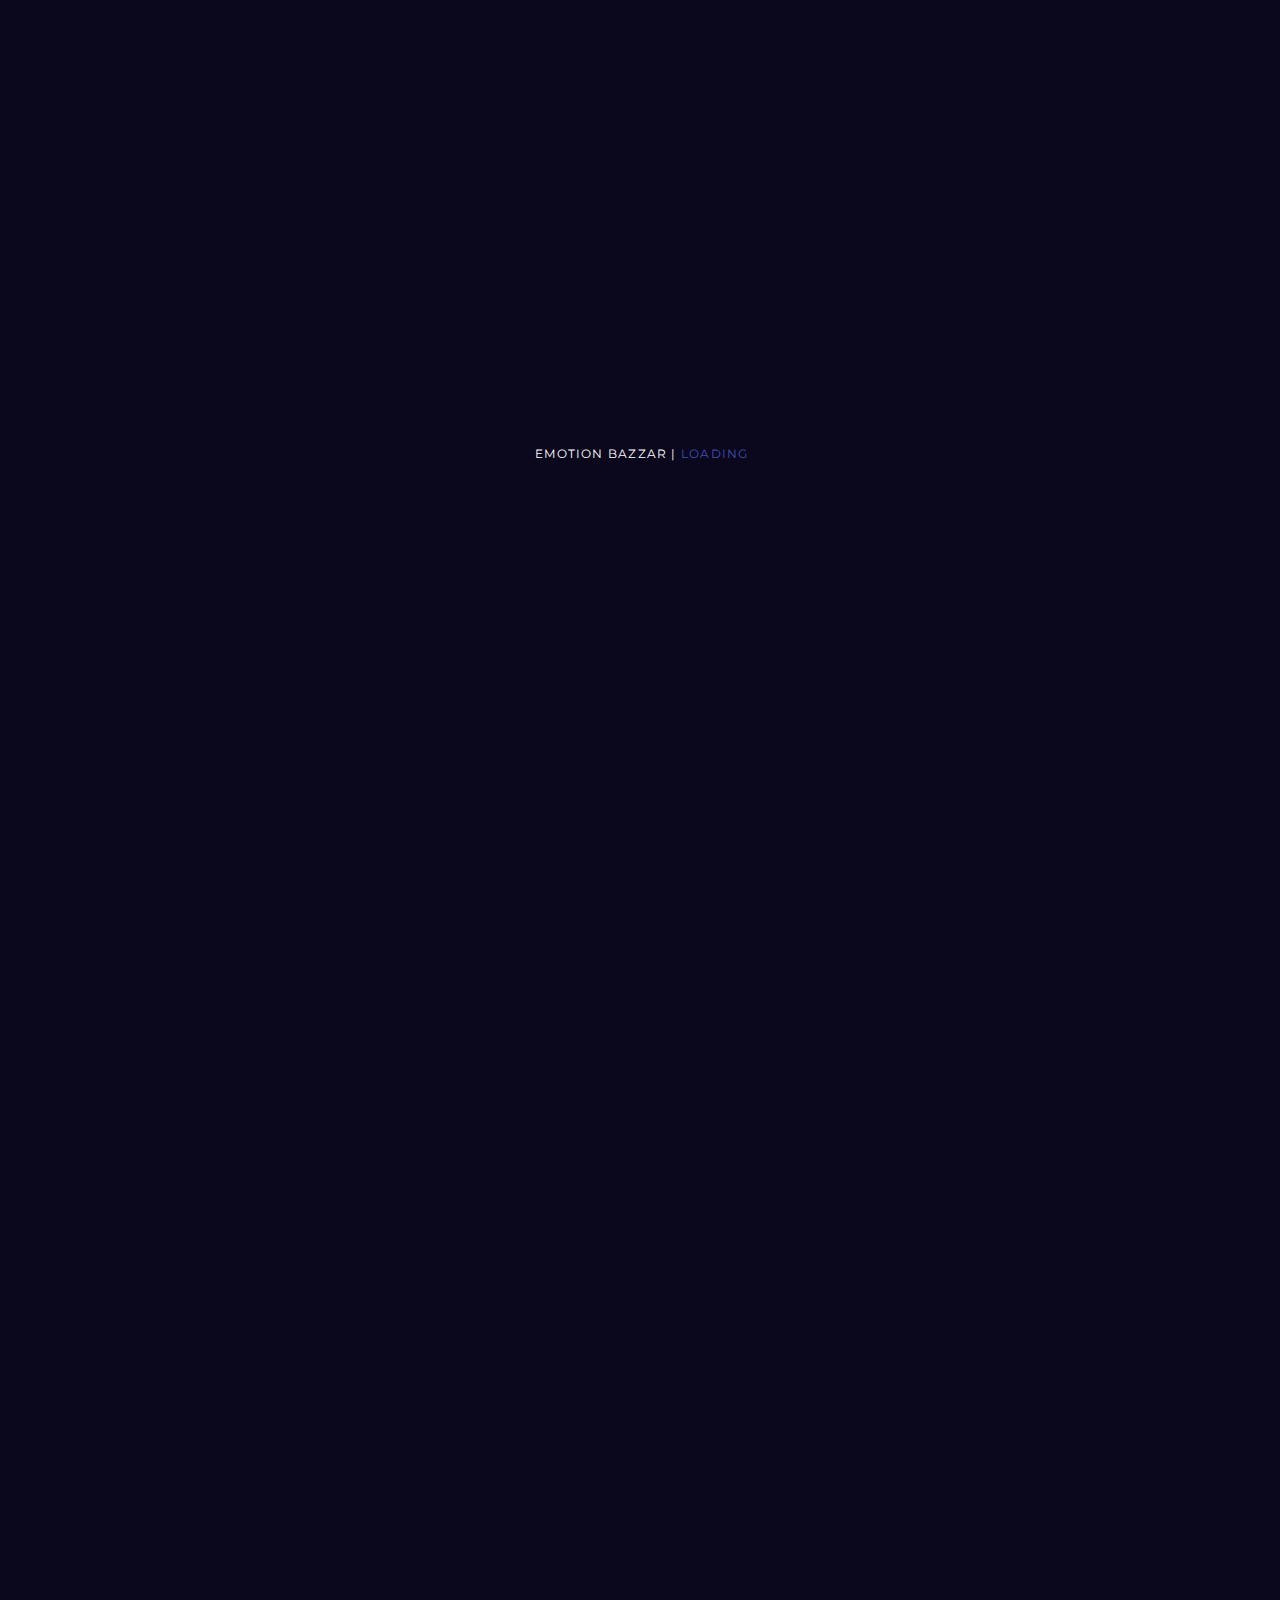
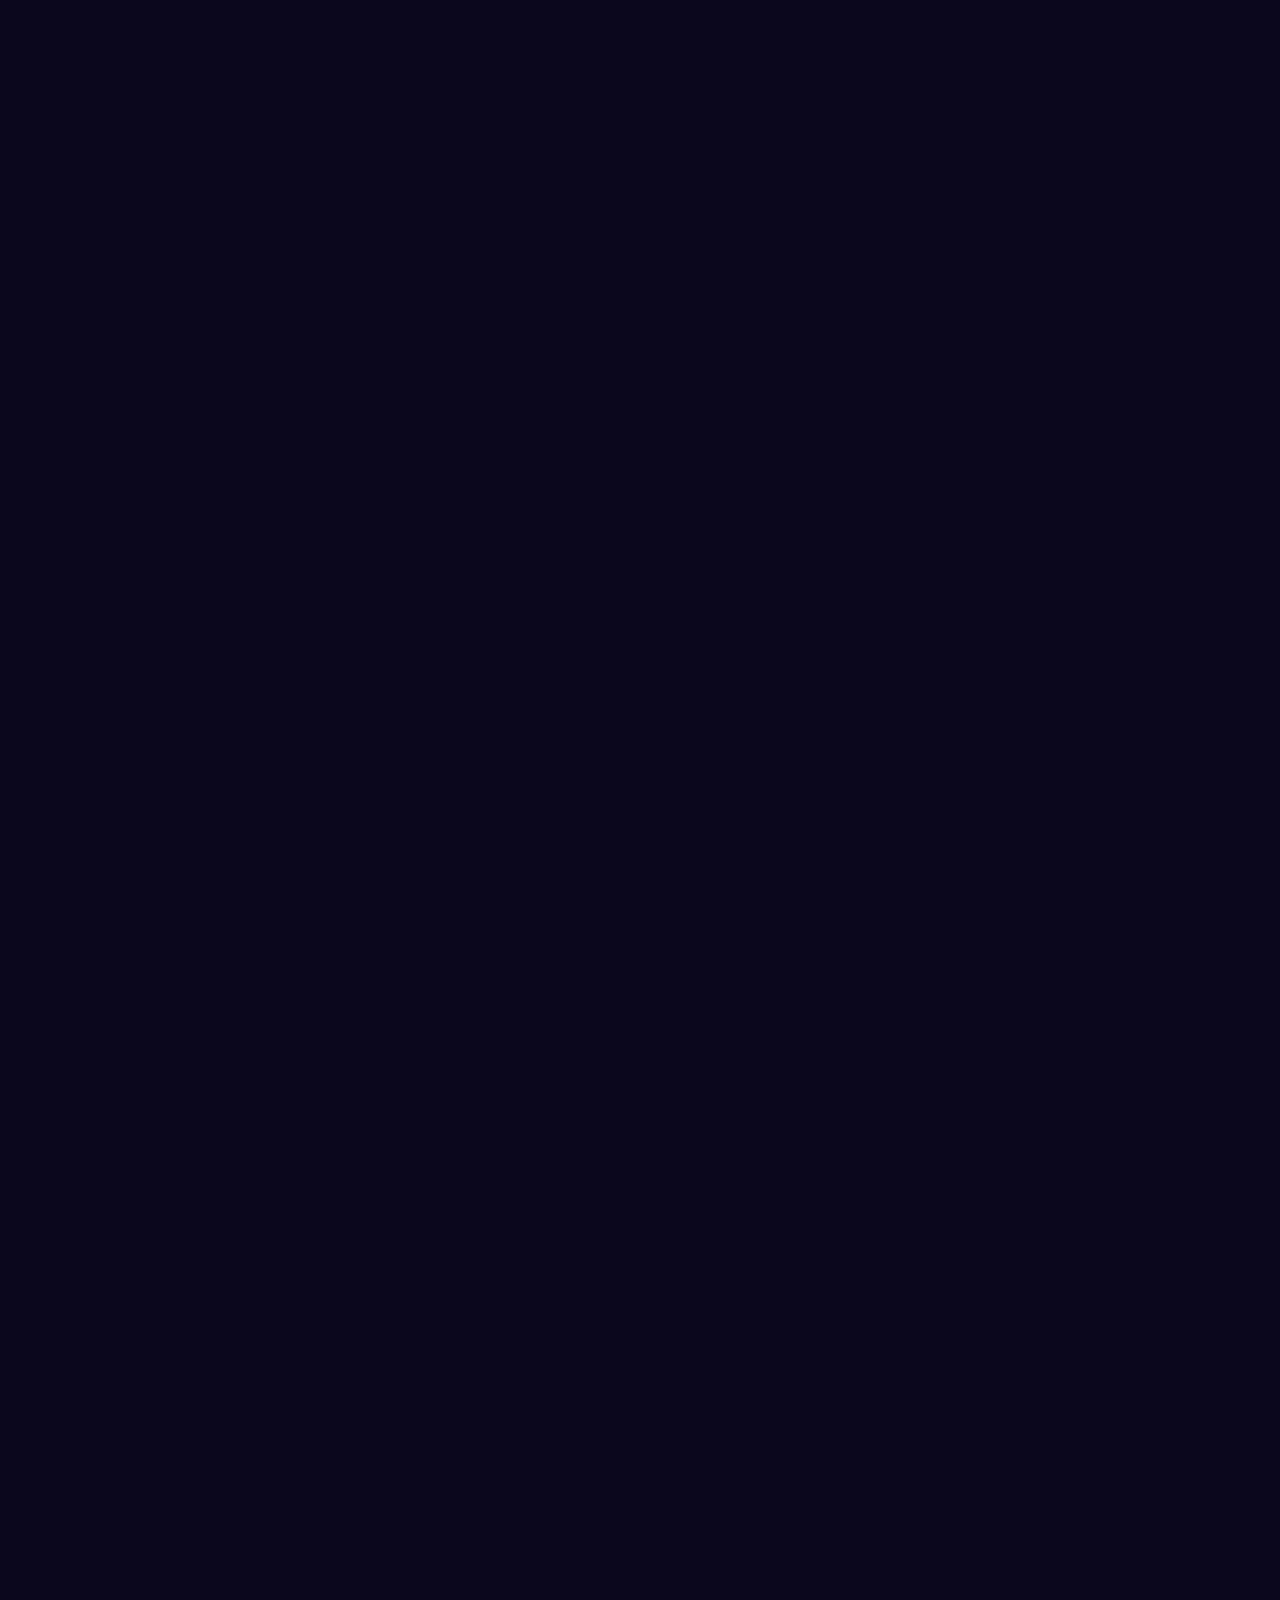
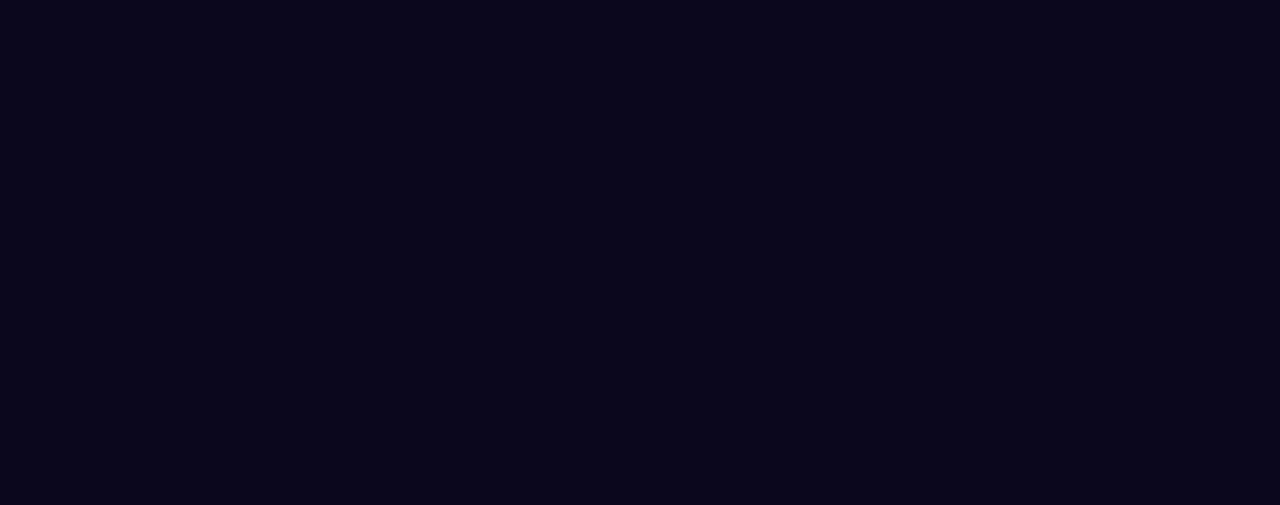
<file: index.html>
<!DOCTYPE html>
<!--
* Emotion Bazzar - The Coming Soon Template
* Build Date: May 2018
* Last Update: May 2018
* Author: Madeon08
* Copyright (C) 2018-2XXX Madeon08
* This is a premium product available exclusively here : https://themeforest.net/user/Madeon08/portfolio
* -->
<html lang="zxx" class="no-js">

	<head>
		<meta charset="utf-8">
		<title>Emotion Bazzar - The Coming Soon Template</title>
		<meta name="description" content="The description should optimally be between 150-160 characters.">
        <meta name="viewport" content="width=device-width, initial-scale=1.0">
        <meta name="author" content="Madeon08">

        <!-- ================= Favicons ================== -->
        <!-- Standard -->
        <link rel="shortcut icon" href="img/favicon.png">
        <!-- Retina iPad Touch Icon-->
        <link rel="apple-touch-icon" sizes="144x144" href="img/favicon-retina-ipad.png">
        <!-- Retina iPhone Touch Icon-->
        <link rel="apple-touch-icon" sizes="114x114" href="img/favicon-retina-iphone.png">
        <!-- Standard iPad Touch Icon-->
        <link rel="apple-touch-icon" sizes="72x72" href="img/favicon-standard-ipad.png">
        <!-- Standard iPhone Touch Icon-->
        <link rel="apple-touch-icon" sizes="57x57" href="img/favicon-standard-iphone.png">

		<!-- ============== Resources style ============== -->
		<link rel="stylesheet" type="text/css" href="css/style.css" />

		<!-- Modernizr runs quickly on page load to detect features -->
		<script src="js/modernizr.custom.js"></script>
	</head>

	<body>

		<!-- *** LOADING *** -->

		<div id="loading">

			<div class="loader">
				<span class="dots">	.</span>
				<span class="dots">	.</span>
				<span class="dots">	.</span>
				<span class="dots">	.</span>
				<span class="dots">	.</span>
				<span class="dots">	.</span>
				<p class="loader__label">Emotion Bazzar | <span data-words="Loading|Chargement|Lädt|Cargando|加载中"></span></p>
			</div>
		</div>

		<!-- *** / LOADING *** -->

		<!-- *** Menu icon for opening/closing the menu on small screen *** -->

		<button id="small-screen-menu">

			<span class="custom-menu"></span>

		</button>

		<!-- *** / Menu icon *** -->

		<!-- *** Liquid effect *** -->
		<div class="wrap">
			<canvas id="liquid"></canvas>
		</div>

		<!-- The overlay that you can see over the animation is generated with the following CSS rule : .custom-overlay, it can be found in your style.css file under 2. GENERIC STYLES part -->
		<!-- <div class="custom-overlay"></div> -->

		<!-- Logo on top right -->
		<a class="brand-logo" href="#Home">
<!--			<img src="img/logo.png" alt="Our company logo" class="img-fluid" />-->
			Emotion Bazzar
		</a>

		<!-- *** Fullpage sections *** -->
		<div id="fullpage">

			<!-- +++ START - Home +++ -->
			<div class="section" id="section0">

				<section class="content-inside-section">

					<div class="container">

						<div class="container-inside">

							<div class="main-content align-center">

								<!-- *** TEXT TITLE *** -->
								<h1>
									We're Coming Soon
								</h1>

								<!-- *** COUNTDOWN TITLE *** -->
								<!-- Set your date at the bottom of js/jquery.countdown.js -->

								<!-- <h1>
									official launch in<br>
									<span id="getting-started"></span>
								</h1> -->

								<address class="on-home">
									Emotion Bazzar <br/>
									Shop no : 107
									Ground floor, <br/> Shimanto Shomvar Shopping Complex <br/>
									Dhanmondi -2,
									Dhaka
								</address>

								<br>

								<div class="command">

									<!-- ********** IF YOU WANT TO USE MORE POPUPS, SEE THE RECOMMENDATIONS AT THE END OF js/dialogFx.js ********** -->
									<a id="popup_somedialog_1" data-dialog="somedialog_1" class="trigger light-btn colored">

										<span id="first-text">Keep me updated!</span>

										<span id="second-text">Get notified</span> <!-- On this span, it's important to use a text smaller or equal than the first one (here: Weekly Newsletter) to avoid any troubles -->
									</a>

									<a id="button-more" class="light-btn" href="#About">Explore
										<span class="ask-to-scroll">
											<span class="arrow"><span></span><span></span></span>
											<span class="arrow"><span></span><span></span></span>
											<span class="arrow"><span></span><span></span></span>
										</span>
									</a>

									<div class="clear"></div>

								</div>
							</div>
						</div>
					</div>
				</section>

			</div>
			<!-- +++ END - Home +++ -->

			<!-- +++ START - About +++ -->
			<div class="section" id="section1">

				<section class="content-inside-section">

					<div class="container">

						<div class="container-inside">

							<div class="main-content">

								<span class="section-name">About us</span>

								<h2>We are here to kick off<br>your project</h2>

								<span class="separator"></span>

								<div class="row">

									<div class="col-12 col-lg-6">

										<p>Lorem ipsum eu esse aliqua voluptate consectetur duis quis voluptate proident qui sit reprehenderit quis esse in elit excepteur laboris sed occaecat minim ex cupidatat commodo exercitation ex dolor qui ex dolore amet duis ut anim cupidatat <a href="http://themehelite.com/" target="_blank" class="link_in_text">Themehelite.com</a> id quis cupidatat proident tempor id sit ut anim sint aliquip excepteur ut in ullamco elit amet cupidatat commodo ut quis fugiat sunt commodo in dolore enim aliqua nulla dolor duis aliquip.</p>

									</div>

									<div class="col-12 col-lg-6">

										<p>Lorem ipsum eu esse aliqua voluptate consectetur duis quis voluptate proident qui sit reprehenderit.</p>

										<ul class="about-list">
											<li>UI Designer / FR01</li>
											<li>Product Developer / FR056</li>
											<li>Copywriter / ENG05</li>
											<li>UX & Marketing manager / US1901</li>
										</ul>

									</div>
								</div>
							</div>
						</div>
					</div>
				</section>

			</div>
			<!-- +++ END - About +++ -->

			<!-- +++ START - Work +++ -->
			<div class="section" id="section2">

				<section class="content-inside-section">

					<div class="container">

						<div class="container-inside">

							<div class="main-content">

								<span class="section-name">One great product</span>

								<h2>What you need now</h2>

								<span class="separator"></span>

								<div class="row">

									<div class="col-12 col-lg-4 block-item">

										<a href="img/item-1.jpg" data-featherlight="image" data-title="Great spirit everywhere" data-text="1. Nostrud dolor aute sed proident et ea et duis proident quis ex magna enim aliquip esse aute non elit in eu in aliquip."><img src="img/item-1.jpg" alt="Item 1" class="img-fluid item-gallery" />

										<h3>Single picture lightbox <small>One snap</small></h3></a>

										<p>Lorem ipsum Do dolor commodo occaecat sit pariatur nisi sit laboris officia exercitation officia laboris ex ullamco nulla do in elit.</p>

									</div>

									<div class="col-12 col-lg-4 block-item" data-featherlight-gallery data-featherlight-filter="a">

										<a href="img/gallery-1.jpg" data-title="Takin' It Back" data-text="1. Nostrud dolor aute sed proident et ea et duis proident quis ex magna enim aliquip esse aute non elit in eu in aliquip.">
											<img src="img/gallery-1.jpg" alt="Gallery 1" class="img-fluid item-gallery" />

										<h3>Gallery of pictures <small>More & More</small></h3></a>

										<p>Lorem ipsum Do dolor commodo occaecat sit pariatur nisi sit laboris officia exercitation officia laboris ex ullamco nulla do in elit.</p>


										<a class="display-none" href="img/gallery-2.jpg" data-title="The path of the designer" data-text="2. Nostrud dolor aute sed proident et ea et duis proident quis ex magna enim aliquip esse aute non elit in eu in aliquip.">
											<img src="img/gallery-2.jpg" alt="Gallery 2" class="img-fluid item-gallery" />
										</a>

										<a class="display-none" href="img/gallery-3.jpg" data-title="Promised land" data-text="3. Nostrud dolor aute sed proident et ea et duis proident quis ex magna enim aliquip esse aute non elit in eu in aliquip.">
											<img src="img/gallery-3.jpg" alt="Gallery 3" class="img-fluid item-gallery" />
										</a>

									</div>

									<div class="col-12 col-lg-4 block-item block-item-video">

										<a href="https://www.youtube.com/embed/Bey4XXJAqS8" data-featherlight="iframe" data-featherlight-iframe-allowfullscreen="true" data-featherlight-iframe-width="1200" data-featherlight-iframe-height="675" data-title="Your YouTube Video" data-text="3. Nostrud dolor aute sed proident et ea et duis proident quis ex magna enim aliquip esse aute non elit in eu in aliquip.">
											<img src="img/item-3.jpg" alt="Item 3" class="img-fluid item-gallery" />


										<h3>Video iframe <small>Animate it</small></h3></a>

										<p>Lorem ipsum Do dolor commodo occaecat sit pariatur nisi sit laboris officia exercitation officia laboris ex ullamco nulla do in elit.</p>

									</div>
								</div>
							</div>
						</div>
					</div>
				</section>

			</div>
			<!-- +++ END - Work +++ -->

			<!-- +++ START - Contact +++ -->
			<div class="section" id="section3">

				<section class="content-inside-section">

					<div class="container">

						<div class="container-inside">

							<div class="main-content">

								<span class="section-name">Contact Us</span>

								<h2>Get in touch</h2>

								<span class="separator"></span>

		                		<div class="row">

		                			<div class="col-12 col-lg-6">
										<div class="row">

											<div class="col-12">
												<h4>BANGLADESH</h4>
												<p class="contact-address">Emotion Bazzar<br>Shop no : 107, Ground floor
													<br>Shimanto Shomvar Shopping Complex <br>	Dhanmondi -2,
													Dhaka <br><a href="tel:01735903836" class="link_in_text">01735903836</a></p>
											</div>

<!--											<div class="col-12 col-sm-6">-->
<!--												<h4>New York</h4>-->
<!--												<p class="contact-address">3200 Future Boulevard<br> Las Venturas, US 55947<br><a href="mailto:dstny@example.com" class="link_in_text">great-spirit@example.com</a></p>-->
<!--											</div>-->
										</div>

										<div class="row">
<!--											<div class="col-12 col-sm-6">-->
<!--												<h4>London</h4>-->
<!--												<p class="contact-address">Great Spirit UK<br> 8547 Future Boulevard<br> London, UK 54851</p>-->
<!--											</div>-->

<!--											<div class="col-12 col-sm-6">-->
<!--												<h4>Munich</h4>-->
<!--												<p class="contact-address">Great Spirit DE<br> 11200 Jaeger Straße<br> Munich, DE 47821</p>-->
<!--											</div>-->
										</div>

		                			</div>

				                    <div class="col-12 col-lg-5 offset-lg-1">

				                        <!-- START - Contact Form -->
				                        <form id="contact-form" name="contact-form" method="POST" data-name="Contact Form" autocomplete="on">

				                            <div class="row">

				                            	<!-- ! Anti-spam field ! Invisible for users, the major part of bots will write something in this field, then, they will be blocked and no spam in your inbox will come.  -->
				                                <div class="col display-none">
				                                    <div class="form-group">
				                                        <input type="text" id="checking" class="form form-control" placeholder="Leave this field empty" onfocus="this.placeholder = ''" onblur="this.placeholder = 'Leave this field empty'" name="checking" data-name="Checking">
				                                    </div>
				                                </div>

				                                <!-- Full name -->
				                                <div class="col-12 col-sm-6 col-lg-12">
				                                    <div class="form-group">
				                                        <input type="text" id="name" class="form form-control" placeholder="Name*" onfocus="this.placeholder = ''" onblur="this.placeholder = 'Name*'" name="name" data-name="Name" autocomplete="name" required>
				                                    </div>
				                                </div>

				                                <!-- E-mail -->
				                                <div class="col-12 col-sm-6 col-lg-12">
				                                    <div class="form-group">
				                                        <input type="email" id="email" class="form form-control" placeholder="Email Address*" onfocus="this.placeholder = ''" onblur="this.placeholder = 'Email Address*'" name="email-address" data-name="Email Address" autocomplete="email" required>
				                                    </div>
				                                </div>

				                                <!-- Message -->
				                                <div class="col-12">
				                                    <div class="form-group">
				                                        <textarea id="text-area" class="form textarea form-control" placeholder="Your message here*... 20 characters Min." onfocus="this.placeholder = ''" onblur="this.placeholder = 'Your message here*... 20 characters Min.'" name="message" data-name="Text Area" required></textarea>
				                                    </div>
				                                    <span class="sub-text">* Required fields</span>
				                                </div>

				                            </div>

				                            <!-- Form submission -->
				                            <button type="submit" id="valid-form" class="btn btn-lg submit"><span>Send my Message</span></button>

				                        </form>
				                        <!-- END - Contact Form -->

				                    </div>
		               			</div>
							</div>
						</div>
					</div>
				</section>

			</div>
			<!-- +++ END - Contact +++ -->

		</div>
		<!-- +++ / Fullpage sections +++ -->

		<!-- START - Newsletter Popup -->
		<div id="somedialog_1" class="dialog">

			<div class="dialog__overlay"></div>

			<div class="dialog__content">

				<div class="dialog-inner">

					<h3>You like taking the lead of line?</h3>

					<p>Being the first to know always feels great... Signing up to our newsletter gives you <strong>exclusive access to our Grand Opening!</strong></p>

					<!-- Newsletter Form -->
					<div id="subscribe">

		                <form action="php/notify-me.php" id="notifyMe" method="POST">

		                    <div class="form-group">

		                        <div class="controls">

		                        	<!-- Field  -->
		                        	<input type="text" id="mail-sub" name="email" placeholder="Click here to type your email" onfocus="this.placeholder = ''" onblur="this.placeholder = 'Click here to type your email'" class="form-control email srequiredField" />

		                            <!-- Button -->
		                            <button class="btn btn-lg submit on-center"><span>Get notified</span></button>

		                            <div class="clear"></div>

		                        </div>
		                    </div>
		                </form>
        			</div>
        			<!-- /. Newsletter Form -->

				</div>

				<!-- Cross closing the Newsletter Popup -->
				<button class="close-newsletter" data-dialog-close><i class="icon ion-close-round"></i></button>

			</div>
		</div>
		<!-- END - Newsletter Popup -->

		<!-- CONTACT FORM - Answer for the contact form is displayed in the next div, do not remove it. -->
        <div id="block-answer" class="">

            <div id="answer"></div>

        </div>

		<!-- NEWSLETTER FORM - Answer for the newsletter form is displayed in the next div, do not remove it. -->
		<div class="block-message">

			<div class="message">

				<p class="notify-valid"></p>
			</div>
		</div>

		<footer>

			<div class="line"></div>

			<div class="row">

				<div class="col-12 col-xl-4 footer-nav">

					<ul id="bottomMenu" class="on-left">

						<li data-menuanchor="Home" class="active">
							<a href="#Home">Home</a>
						</li>

						<li data-menuanchor="About">
							<a href="#About">About</a>
						</li>

						<li data-menuanchor="Works">
							<a href="#Works">Works</a>
						</li>

						<li data-menuanchor="Contact">
							<a href="#Contact">Contact</a>
						</li>

						<li>
							<a class="trigger open_somedialog_1">Notify Me</a>
						</li>
					</ul>
				</div>

				<div class="col-12 col-xl-4 footer-copyright">
					<p>© Emotion Bazzar - Made for Great People</p>
				</div>

				<div class="col-12 col-xl-4 footer-nav">

					<ul class="on-right">

						<li>
							<a href="https://www.facebook.com/themehelite" target="_blank"><i class="fab fa-facebook-f"></i></a>
						</li>

						<li>
							<a href="https://twitter.com/themehelite" target="_blank"><i class="fab fa-twitter"></i></a>
						</li>

						<li>
							<a href="#" target="_blank"><i class="fab fa-linkedin-in"></i></a>
						</li>

						<li>
							<a href="#" target="_blank"><i class="fab fa-instagram"></i></a>
						</li>
					</ul>
				</div>
			</div>
		</footer>

		<!-- ///////////////////\\\\\\\\\\\\\\\\\\\ -->
        <!-- ********** jQuery Resources ********** -->
        <!-- \\\\\\\\\\\\\\\\\\\/////////////////// -->

        <!-- * Libraries jQuery, Easing and Bootstrap - Be careful to not remove them * -->
        <script src="js/jquery.min.js"></script>
        <script src="js/jquery.easings.min.js"></script>
        <script src="js/bootstrap.min.js"></script>

		<!-- Countdown plugin -->
		<script src="js/jquery.countdown.js"></script>

		<!-- FullPage plugin -->
		<script src="js/jquery.fullPage.js"></script>

		<!-- Liquid effect plugin -->
		<script src="js/liquid.js"></script>

		<!-- Contact form plugin -->
		<script src="js/contact-me.js"></script>

		<!-- Popup Newsletter Form -->
		<script src="js/classie.js"></script>
		<script src="js/dialogFx.js"></script>

		<!-- Newsletter plugin -->
		<script src="js/notifyMe.js"></script>

		<!-- Gallery plugin -->
		<script src="js/jquery.detect_swipe.min.js"></script>
		<script src="js/featherlight.js"></script>
		<script src="js/featherlight.gallery.js"></script>

		<!-- Main JS File -->
		<script src="js/main.js"></script>

	</body>

</html>
</file>
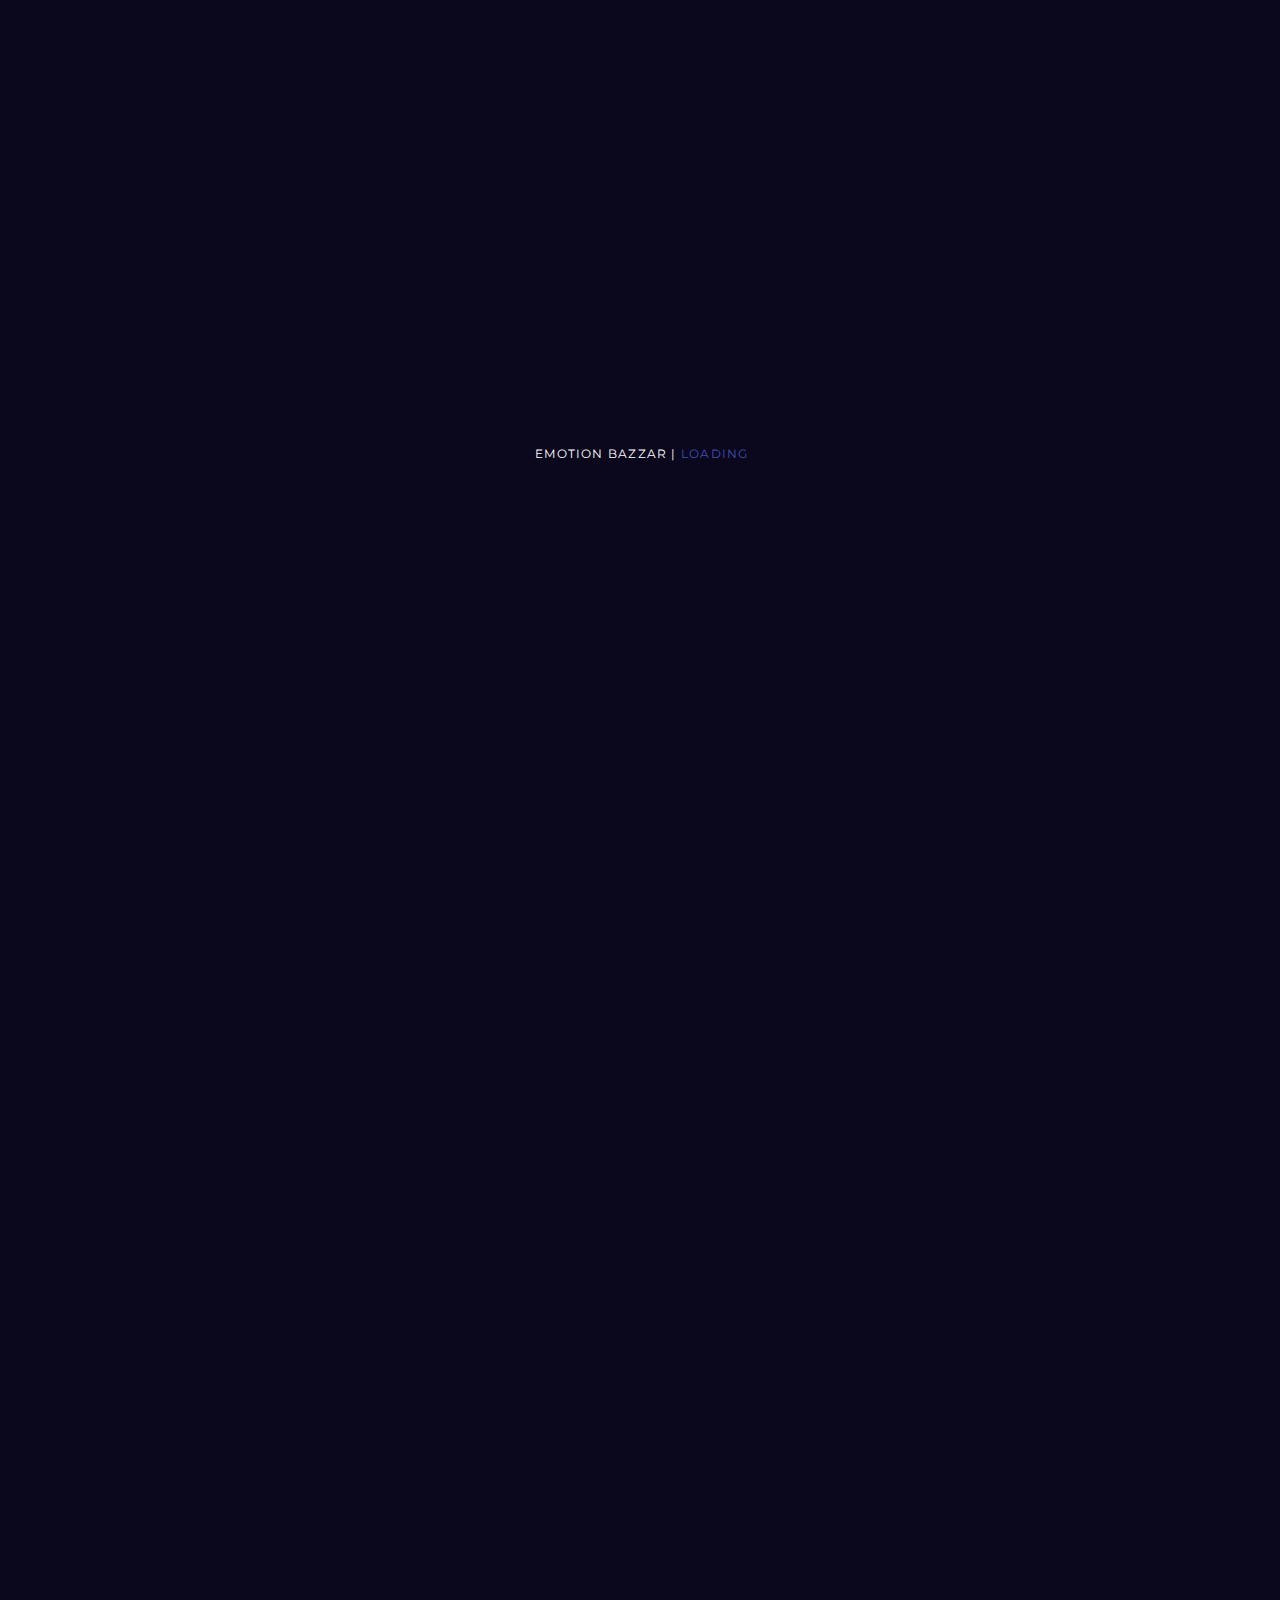
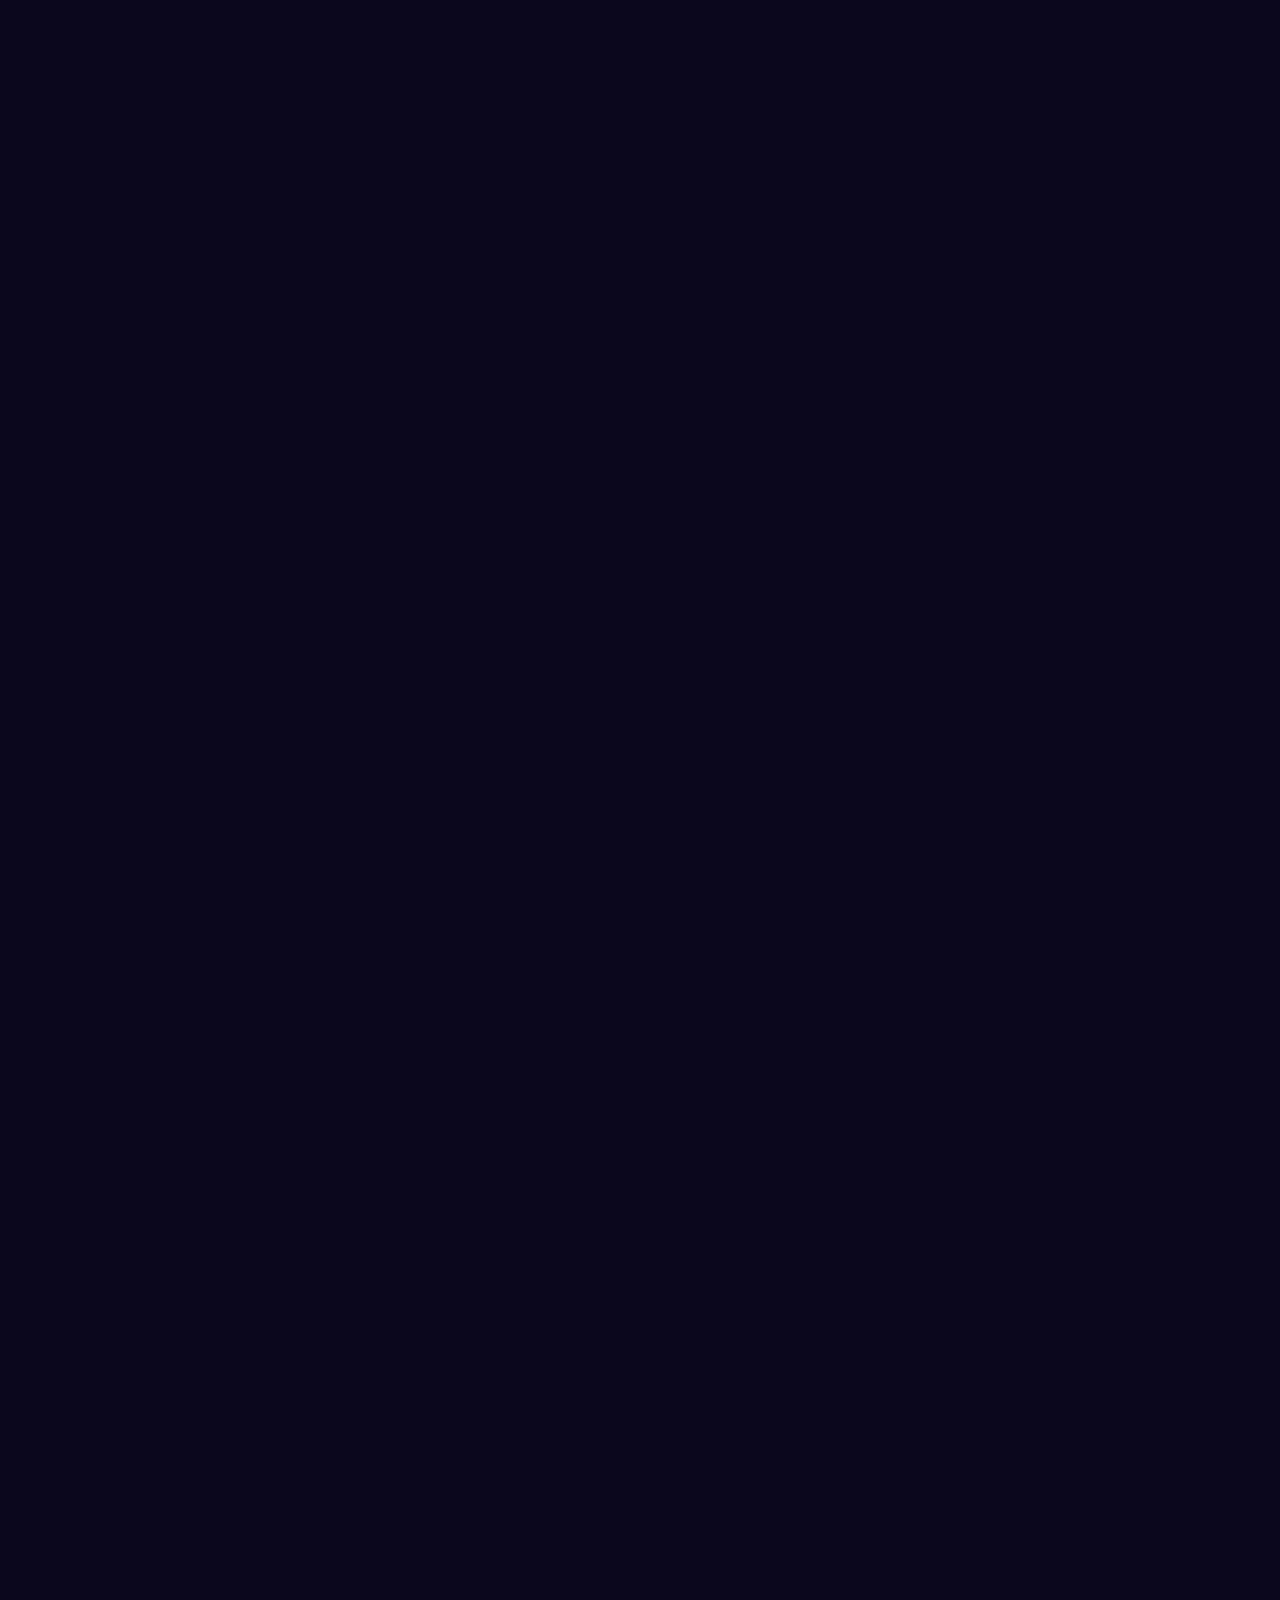
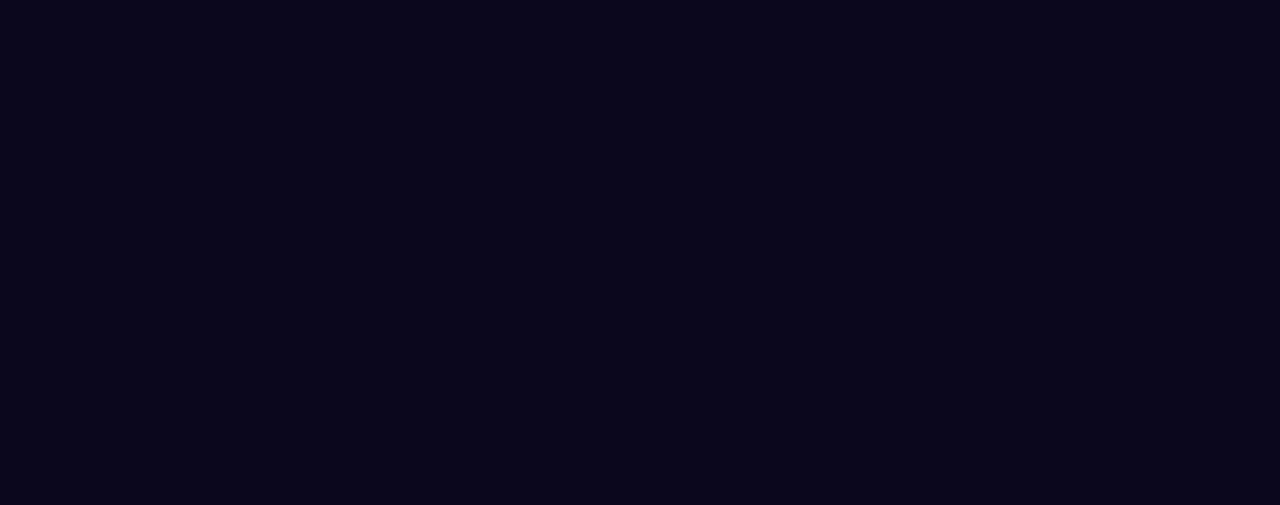
<file: index-alien.html>
<!DOCTYPE html>
<!--
* Emotion Bazzar - The Coming Soon Template
* Build Date: May 2018
* Last Update: May 2018
* Author: Madeon08
* Copyright (C) 2018-2XXX Madeon08
* This is a premium product available exclusively here : https://themeforest.net/user/Madeon08/portfolio
* -->
<html lang="zxx" class="no-js">

	<head>
		<meta charset="utf-8">
		<title>Emotion Bazzar - The Coming Soon Template</title>
		<meta name="description" content="The description should optimally be between 150-160 characters.">
        <meta name="viewport" content="width=device-width, initial-scale=1.0">
        <meta name="author" content="Madeon08">

        <!-- ================= Favicons ================== -->
        <!-- Standard -->
        <link rel="shortcut icon" href="img/favicon.png">
        <!-- Retina iPad Touch Icon-->
        <link rel="apple-touch-icon" sizes="144x144" href="img/favicon-retina-ipad.png">
        <!-- Retina iPhone Touch Icon-->
        <link rel="apple-touch-icon" sizes="114x114" href="img/favicon-retina-iphone.png">
        <!-- Standard iPad Touch Icon-->
        <link rel="apple-touch-icon" sizes="72x72" href="img/favicon-standard-ipad.png">
        <!-- Standard iPhone Touch Icon-->
        <link rel="apple-touch-icon" sizes="57x57" href="img/favicon-standard-iphone.png">

		<!-- ============== Resources style ============== -->
		<link rel="stylesheet" type="text/css" href="css/style.css" />

		<!-- Modernizr runs quickly on page load to detect features -->
		<script src="js/modernizr.custom.js"></script>
	</head>

	<body>

		<!-- *** LOADING *** -->

		<div id="loading">

			<div class="loader">
				<span class="dots">	.</span>
				<span class="dots">	.</span>
				<span class="dots">	.</span>
				<span class="dots">	.</span>
				<span class="dots">	.</span>
				<span class="dots">	.</span>
				<p class="loader__label">Emotion Bazzar | <span data-words="Loading|Chargement|Lädt|Cargando|加载中"></span></p>
			</div>
		</div>

		<!-- *** / LOADING *** -->

		<!-- *** Menu icon for opening/closing the menu on small screen *** -->

		<button id="small-screen-menu">

			<span class="custom-menu"></span>

		</button>

		<!-- *** / Menu icon *** -->

		<!-- The overlay that you can see over the animation is generated with the following CSS rule : .custom-overlay, it can be found in your style.css file under 2. GENERIC STYLES part -->
		<div class="custom-overlay light"></div>

		<!-- Logo on top right -->
		<a class="brand-logo" href="#Home">
			<img src="img/logo.png" alt="Our company logo" class="img-fluid" />
		</a>

		<!-- *** Fullpage sections *** -->
		<div id="fullpage">

			<!-- +++ START - Home +++ -->
			<div class="section" id="section0">

				<section class="content-inside-section">

					<div class="container">

						<div class="container-inside">

							<div class="main-content align-center">

								<!-- *** TEXT TITLE *** -->
								<h1>
									Great Spirit<br>
									We're Coming Soon
								</h1>

								<!-- *** COUNTDOWN TITLE *** -->
								<!-- Set your date at the bottom of js/jquery.countdown.js -->

								<!-- <h1>
									official launch in<br>
									<span id="getting-started"></span>
								</h1> -->

								<p class="on-home">Shaping your creative project and bring it to the top in a minute<br>
									Advanced design for modern and awesome people
								</p>

								<br>

								<div class="command">

									<!-- ********** IF YOU WANT TO USE MORE POPUPS, SEE THE RECOMMENDATIONS AT THE END OF js/dialogFx.js ********** -->
									<a id="popup_somedialog_1" data-dialog="somedialog_1" class="trigger light-btn colored">

										<span id="first-text">Keep me updated!</span>

										<span id="second-text">Get notified</span> <!-- On this span, it's important to use a text smaller or equal than the first one (here: Weekly Newsletter) to avoid any troubles -->
									</a>

									<a id="button-more" class="light-btn" href="#About">Explore
										<span class="ask-to-scroll">
											<span class="arrow"><span></span><span></span></span>
											<span class="arrow"><span></span><span></span></span>
											<span class="arrow"><span></span><span></span></span>
										</span>
									</a>

									<div class="clear"></div>

								</div>
							</div>
						</div>
					</div>
				</section>

			</div>
			<!-- +++ END - Home +++ -->

			<!-- +++ START - About +++ -->
			<div class="section" id="section1">

				<section class="content-inside-section">

					<div class="container">

						<div class="container-inside">

							<div class="main-content">

								<span class="section-name">About us</span>

								<h2>We are here to kick off<br>your project</h2>

								<span class="separator"></span>

								<div class="row">

									<div class="col-12 col-lg-6">

										<p>Lorem ipsum eu esse aliqua voluptate consectetur duis quis voluptate proident qui sit reprehenderit quis esse in elit excepteur laboris sed occaecat minim ex cupidatat commodo exercitation ex dolor qui ex dolore amet duis ut anim cupidatat <a href="http://themehelite.com/" target="_blank" class="link_in_text">Themehelite.com</a> id quis cupidatat proident tempor id sit ut anim sint aliquip excepteur ut in ullamco elit amet cupidatat commodo ut quis fugiat sunt commodo in dolore enim aliqua nulla dolor duis aliquip.</p>

									</div>

									<div class="col-12 col-lg-6">

										<p>Lorem ipsum eu esse aliqua voluptate consectetur duis quis voluptate proident qui sit reprehenderit.</p>

										<ul class="about-list">
											<li>UI Designer / FR01</li>
											<li>Product Developer / FR056</li>
											<li>Copywriter / ENG05</li>
											<li>UX & Marketing manager / US1901</li>
										</ul>

									</div>
								</div>
							</div>
						</div>
					</div>
				</section>

			</div>
			<!-- +++ END - About +++ -->

			<!-- +++ START - Work +++ -->
			<div class="section" id="section2">

				<section class="content-inside-section">

					<div class="container">

						<div class="container-inside">

							<div class="main-content">

								<span class="section-name">One great product</span>

								<h2>What you need now</h2>

								<span class="separator"></span>

								<div class="row">

									<div class="col-12 col-lg-4 block-item">

										<a href="img/item-1.jpg" data-featherlight="image" data-title="Great spirit everywhere" data-text="1. Nostrud dolor aute sed proident et ea et duis proident quis ex magna enim aliquip esse aute non elit in eu in aliquip."><img src="img/item-1.jpg" alt="Item 1" class="img-fluid item-gallery" />

										<h3>Single picture lightbox <small>One snap</small></h3></a>

										<p>Lorem ipsum Do dolor commodo occaecat sit pariatur nisi sit laboris officia exercitation officia laboris ex ullamco nulla do in elit.</p>

									</div>

									<div class="col-12 col-lg-4 block-item" data-featherlight-gallery data-featherlight-filter="a">

										<a href="img/gallery-1.jpg" data-title="Takin' It Back" data-text="1. Nostrud dolor aute sed proident et ea et duis proident quis ex magna enim aliquip esse aute non elit in eu in aliquip.">
											<img src="img/gallery-1.jpg" alt="Gallery 1" class="img-fluid item-gallery" />

										<h3>Gallery of pictures <small>More & More</small></h3></a>

										<p>Lorem ipsum Do dolor commodo occaecat sit pariatur nisi sit laboris officia exercitation officia laboris ex ullamco nulla do in elit.</p>


										<a class="display-none" href="img/gallery-2.jpg" data-title="The path of the designer" data-text="2. Nostrud dolor aute sed proident et ea et duis proident quis ex magna enim aliquip esse aute non elit in eu in aliquip.">
											<img src="img/gallery-2.jpg" alt="Gallery 2" class="img-fluid item-gallery" />
										</a>

										<a class="display-none" href="img/gallery-3.jpg" data-title="Promised land" data-text="3. Nostrud dolor aute sed proident et ea et duis proident quis ex magna enim aliquip esse aute non elit in eu in aliquip.">
											<img src="img/gallery-3.jpg" alt="Gallery 3" class="img-fluid item-gallery" />
										</a>

									</div>

									<div class="col-12 col-lg-4 block-item block-item-video">

										<a href="https://www.youtube.com/embed/Bey4XXJAqS8" data-featherlight="iframe" data-featherlight-iframe-allowfullscreen="true" data-featherlight-iframe-width="1200" data-featherlight-iframe-height="675" data-title="Your YouTube Video" data-text="3. Nostrud dolor aute sed proident et ea et duis proident quis ex magna enim aliquip esse aute non elit in eu in aliquip.">
											<img src="img/item-3.jpg" alt="Item 3" class="img-fluid item-gallery" />


										<h3>Video iframe <small>Animate it</small></h3></a>

										<p>Lorem ipsum Do dolor commodo occaecat sit pariatur nisi sit laboris officia exercitation officia laboris ex ullamco nulla do in elit.</p>

									</div>
								</div>
							</div>
						</div>
					</div>
				</section>

			</div>
			<!-- +++ END - Work +++ -->

			<!-- +++ START - Contact +++ -->
			<div class="section" id="section3">

				<section class="content-inside-section">

					<div class="container">

						<div class="container-inside">

							<div class="main-content">

								<span class="section-name">Contact Us</span>

								<h2>Get in touch</h2>

								<span class="separator"></span>

		                		<div class="row">

		                			<div class="col-12 col-lg-6">

										<div class="row">

											<div class="col-12 col-sm-6">
												<h4>Paris</h4>
												<p class="contact-address">1500 Les Champs<br> Concorde Stadium, Paris<br><a href="tel:66-1254-611" class="link_in_text">(+33) 66-1254-611</a></p>
											</div>

											<div class="col-12 col-sm-6">
												<h4>New York</h4>
												<p class="contact-address">3200 Future Boulevard<br> Las Venturas, US 55947<br><a href="mailto:dstny@example.com" class="link_in_text">great-spirit@example.com</a></p>
											</div>
										</div>

										<div class="row">
											<div class="col-12 col-sm-6">
												<h4>London</h4>
												<p class="contact-address">Great Spirit UK<br> 8547 Future Boulevard<br> London, UK 54851</p>
											</div>

											<div class="col-12 col-sm-6">
												<h4>Munich</h4>
												<p class="contact-address">Great Spirit DE<br> 11200 Jaeger Straße<br> Munich, DE 47821</p>
											</div>
										</div>

		                			</div>

				                    <div class="col-12 col-lg-5 offset-lg-1">

				                        <!-- START - Contact Form -->
				                        <form id="contact-form" name="contact-form" method="POST" data-name="Contact Form" autocomplete="on">

				                            <div class="row">

				                            	<!-- ! Anti-spam field ! Invisible for users, the major part of bots will write something in this field, then, they will be blocked and no spam in your inbox will come.  -->
				                                <div class="col display-none">
				                                    <div class="form-group">
				                                        <input type="text" id="checking" class="form form-control" placeholder="Leave this field empty" onfocus="this.placeholder = ''" onblur="this.placeholder = 'Leave this field empty'" name="checking" data-name="Checking">
				                                    </div>
				                                </div>

				                                <!-- Full name -->
				                                <div class="col-12 col-sm-6 col-lg-12">
				                                    <div class="form-group">
				                                        <input type="text" id="name" class="form form-control" placeholder="Name*" onfocus="this.placeholder = ''" onblur="this.placeholder = 'Name*'" name="name" data-name="Name" autocomplete="name" required>
				                                    </div>
				                                </div>

				                                <!-- E-mail -->
				                                <div class="col-12 col-sm-6 col-lg-12">
				                                    <div class="form-group">
				                                        <input type="email" id="email" class="form form-control" placeholder="Email Address*" onfocus="this.placeholder = ''" onblur="this.placeholder = 'Email Address*'" name="email-address" data-name="Email Address" autocomplete="email" required>
				                                    </div>
				                                </div>

				                                <!-- Message -->
				                                <div class="col-12">
				                                    <div class="form-group">
				                                        <textarea id="text-area" class="form textarea form-control" placeholder="Your message here*... 20 characters Min." onfocus="this.placeholder = ''" onblur="this.placeholder = 'Your message here*... 20 characters Min.'" name="message" data-name="Text Area" required></textarea>
				                                    </div>
				                                    <span class="sub-text">* Required fields</span>
				                                </div>

				                            </div>

				                            <!-- Form submission -->
				                            <button type="submit" id="valid-form" class="btn btn-lg submit"><span>Send my Message</span></button>

				                        </form>
				                        <!-- END - Contact Form -->

				                    </div>
		               			</div>
							</div>
						</div>
					</div>
				</section>

			</div>
			<!-- +++ END - Contact +++ -->

		</div>
		<!-- +++ / Fullpage sections +++ -->

		<!-- START - Newsletter Popup -->
		<div id="somedialog_1" class="dialog">

			<div class="dialog__overlay"></div>

			<div class="dialog__content">

				<div class="dialog-inner">

					<h3>You like taking the lead of line?</h3>

					<p>Being the first to know always feels great... Signing up to our newsletter gives you <strong>exclusive access to our Grand Opening!</strong></p>

					<!-- Newsletter Form -->
					<div id="subscribe">

		                <form action="php/notify-me.php" id="notifyMe" method="POST">

		                    <div class="form-group">

		                        <div class="controls">

		                        	<!-- Field  -->
		                        	<input type="text" id="mail-sub" name="email" placeholder="Click here to type your email" onfocus="this.placeholder = ''" onblur="this.placeholder = 'Click here to type your email'" class="form-control email srequiredField" />

		                            <!-- Button -->
		                            <button class="btn btn-lg submit on-center"><span>Get notified</span></button>

		                            <div class="clear"></div>

		                        </div>
		                    </div>
		                </form>
        			</div>
        			<!-- /. Newsletter Form -->

				</div>

				<!-- Cross closing the Newsletter Popup -->
				<button class="close-newsletter" data-dialog-close><i class="icon ion-close-round"></i></button>

			</div>
		</div>
		<!-- END - Newsletter Popup -->

		<!-- CONTACT FORM - Answer for the contact form is displayed in the next div, do not remove it. -->
        <div id="block-answer" class="">

            <div id="answer"></div>

        </div>

		<!-- NEWSLETTER FORM - Answer for the newsletter form is displayed in the next div, do not remove it. -->
		<div class="block-message">

			<div class="message">

				<p class="notify-valid"></p>
			</div>
		</div>

		<footer>

			<div class="line"></div>

			<div class="row">

				<div class="col-12 col-xl-4 footer-nav">

					<ul id="bottomMenu" class="on-left">

						<li data-menuanchor="Home" class="active">
							<a href="#Home">Home</a>
						</li>

						<li data-menuanchor="About">
							<a href="#About">About</a>
						</li>

						<li data-menuanchor="Works">
							<a href="#Works">Works</a>
						</li>

						<li data-menuanchor="Contact">
							<a href="#Contact">Contact</a>
						</li>

						<li>
							<a class="trigger open_somedialog_1">Notify Me</a>
						</li>
					</ul>
				</div>

				<div class="col-12 col-xl-4 footer-copyright">
					<p>© Emotion Bazzar - Made for Great People</p>
				</div>

				<div class="col-12 col-xl-4 footer-nav">

					<ul class="on-right">

						<li>
							<a href="https://www.facebook.com/themehelite" target="_blank"><i class="fab fa-facebook-f"></i></a>
						</li>

						<li>
							<a href="https://twitter.com/themehelite" target="_blank"><i class="fab fa-twitter"></i></a>
						</li>

						<li>
							<a href="#" target="_blank"><i class="fab fa-linkedin-in"></i></a>
						</li>

						<li>
							<a href="#" target="_blank"><i class="fab fa-instagram"></i></a>
						</li>
					</ul>
				</div>
			</div>
		</footer>

		<!-- ///////////////////\\\\\\\\\\\\\\\\\\\ -->
        <!-- ********** jQuery Resources ********** -->
        <!-- \\\\\\\\\\\\\\\\\\\/////////////////// -->

        <!-- * Libraries jQuery, Easing and Bootstrap - Be careful to not remove them * -->
        <script src="js/jquery.min.js"></script>
        <script src="js/jquery.easings.min.js"></script>
        <script src="js/bootstrap.min.js"></script>

		<!-- Countdown plugin -->
		<script src="js/jquery.countdown.js"></script>

		<!-- FullPage plugin -->
		<script src="js/jquery.fullPage.js"></script>

        <!-- Alien animation plugin -->
        <script src="js/alien.js"></script>

		<!-- Contact form plugin -->
		<script src="js/contact-me.js"></script>

		<!-- Popup Newsletter Form -->
		<script src="js/classie.js"></script>
		<script src="js/dialogFx.js"></script>

		<!-- Newsletter plugin -->
		<script src="js/notifyMe.js"></script>

		<!-- Gallery plugin -->
		<script src="js/jquery.detect_swipe.min.js"></script>
		<script src="js/featherlight.js"></script>
		<script src="js/featherlight.gallery.js"></script>

		<!-- Main JS File -->
		<script src="js/main.js"></script>

	</body>

</html>
</file>
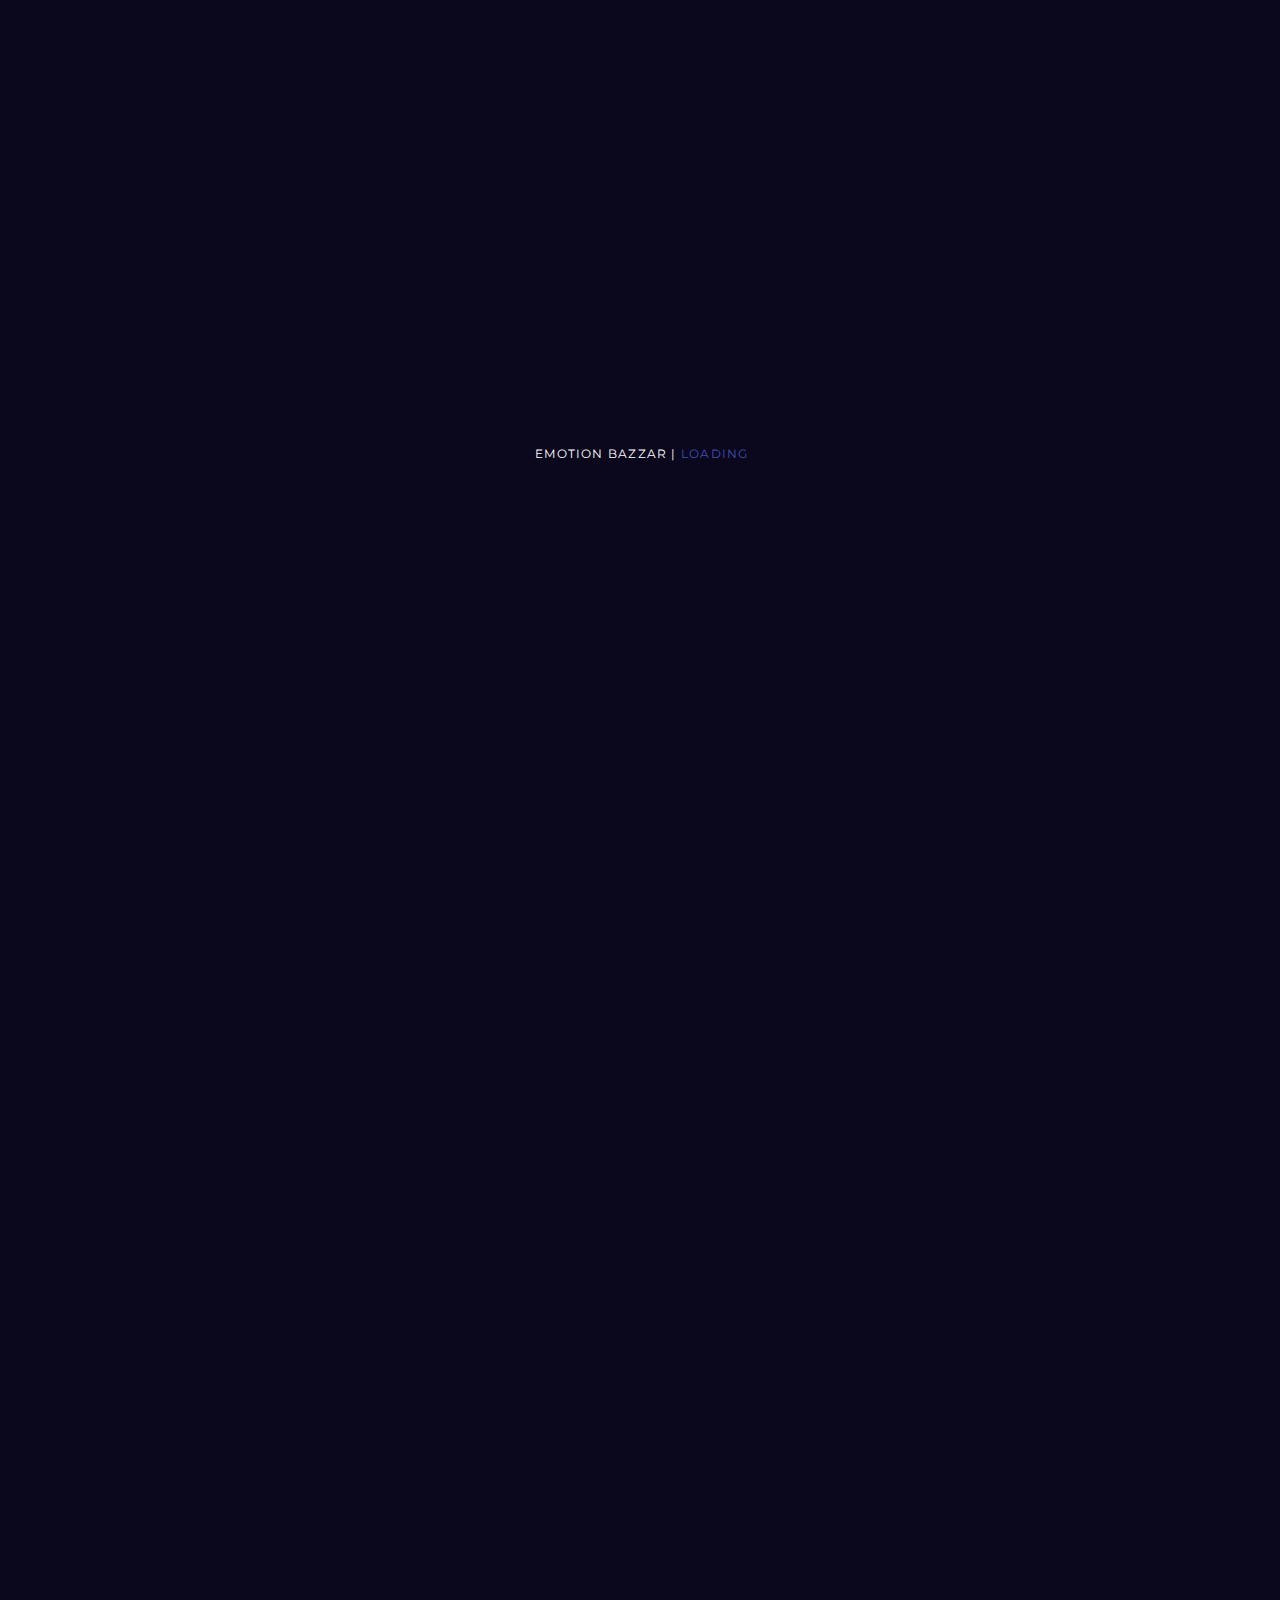
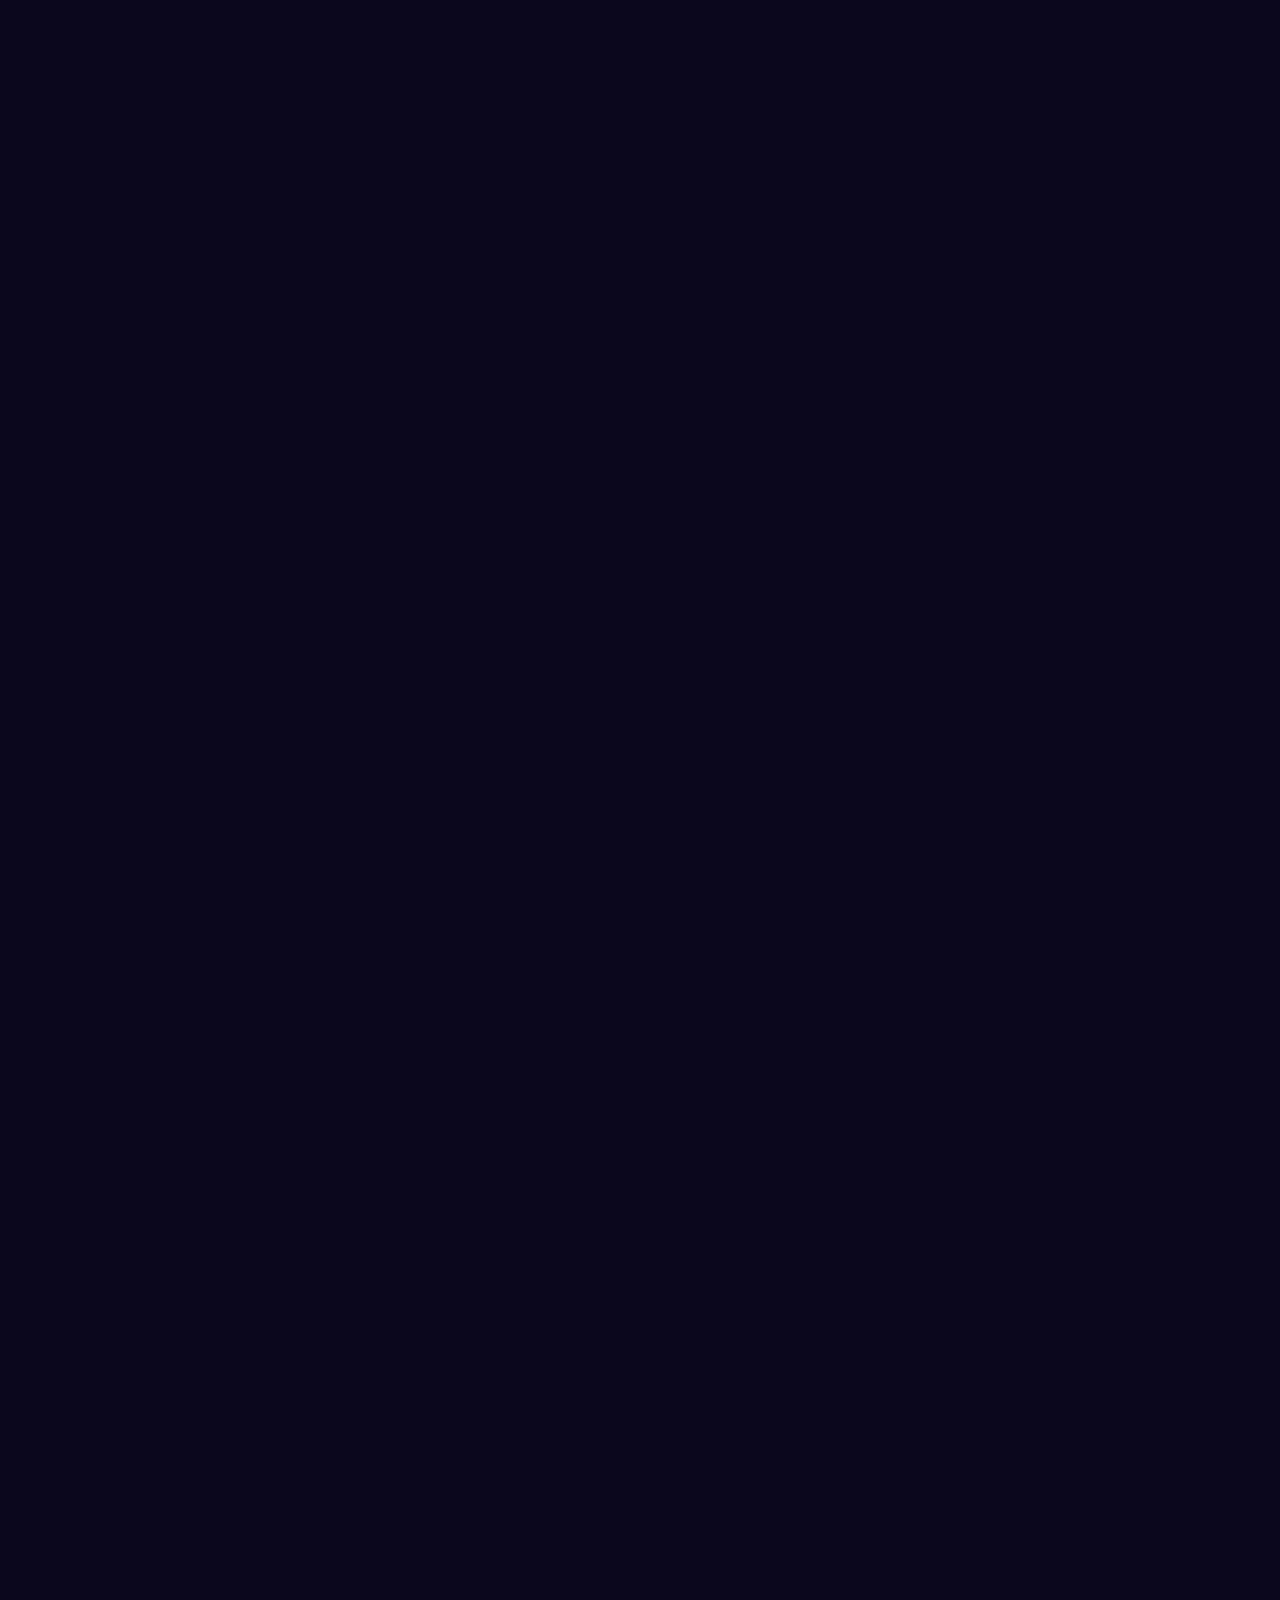
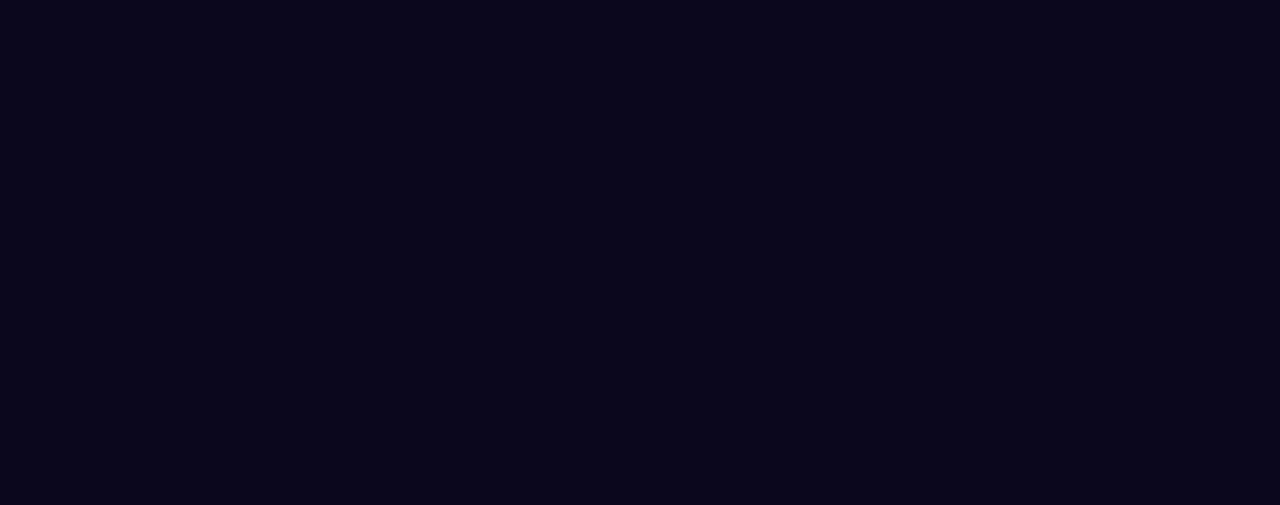
<file: index-bubble.html>
<!DOCTYPE html>
<!--
* Emotion Bazzar - The Coming Soon Template
* Build Date: May 2018
* Last Update: May 2018
* Author: Madeon08
* Copyright (C) 2018-2XXX Madeon08
* This is a premium product available exclusively here : https://themeforest.net/user/Madeon08/portfolio
* -->
<html lang="zxx" class="no-js">

	<head>
		<meta charset="utf-8">
		<title>Emotion Bazzar - The Coming Soon Template</title>
		<meta name="description" content="The description should optimally be between 150-160 characters.">
        <meta name="viewport" content="width=device-width, initial-scale=1.0">
        <meta name="author" content="Madeon08">

        <!-- ================= Favicons ================== -->
        <!-- Standard -->
        <link rel="shortcut icon" href="img/favicon.png">
        <!-- Retina iPad Touch Icon-->
        <link rel="apple-touch-icon" sizes="144x144" href="img/favicon-retina-ipad.png">
        <!-- Retina iPhone Touch Icon-->
        <link rel="apple-touch-icon" sizes="114x114" href="img/favicon-retina-iphone.png">
        <!-- Standard iPad Touch Icon-->
        <link rel="apple-touch-icon" sizes="72x72" href="img/favicon-standard-ipad.png">
        <!-- Standard iPhone Touch Icon-->
        <link rel="apple-touch-icon" sizes="57x57" href="img/favicon-standard-iphone.png">

		<!-- ============== Resources style ============== -->
		<link rel="stylesheet" type="text/css" href="css/style.css" />

		<!-- Modernizr runs quickly on page load to detect features -->
		<script src="js/modernizr.custom.js"></script>
	</head>

	<body>

		<!-- *** LOADING *** -->

		<div id="loading">

			<div class="loader">
				<span class="dots">	.</span>
				<span class="dots">	.</span>
				<span class="dots">	.</span>
				<span class="dots">	.</span>
				<span class="dots">	.</span>
				<span class="dots">	.</span>
				<p class="loader__label">Emotion Bazzar | <span data-words="Loading|Chargement|Lädt|Cargando|加载中"></span></p>
			</div>
		</div>

		<!-- *** / LOADING *** -->

		<!-- *** Menu icon for opening/closing the menu on small screen *** -->

		<button id="small-screen-menu">

			<span class="custom-menu"></span>

		</button>

		<!-- *** / Menu icon *** -->

		<!-- *** Bubble *** -->
		<canvas id="canvasbg"></canvas>
		<canvas id="canvas"></canvas>

		<!-- The overlay that you can see over the animation is generated with the following CSS rule : .custom-overlay, it can be found in your style.css file under 2. GENERIC STYLES part -->
		<div class="custom-overlay light"></div>

		<!-- Logo on top right -->
		<a class="brand-logo" href="#Home">
			<img src="img/logo.png" alt="Our company logo" class="img-fluid" />
		</a>

		<!-- *** Fullpage sections *** -->
		<div id="fullpage">

			<!-- +++ START - Home +++ -->
			<div class="section" id="section0">

				<section class="content-inside-section">

					<div class="container">

						<div class="container-inside">

							<div class="main-content align-center">

								<!-- *** TEXT TITLE *** -->
								<h1>
									Great Spirit<br>
									We're Coming Soon
								</h1>

								<!-- *** COUNTDOWN TITLE *** -->
								<!-- Set your date at the bottom of js/jquery.countdown.js -->

								<!-- <h1>
									official launch in<br>
									<span id="getting-started"></span>
								</h1> -->

								<p class="on-home">Shaping your creative project and bring it to the top in a minute<br>
									Advanced design for modern and awesome people
								</p>

								<br>

								<div class="command">

									<!-- ********** IF YOU WANT TO USE MORE POPUPS, SEE THE RECOMMENDATIONS AT THE END OF js/dialogFx.js ********** -->
									<a id="popup_somedialog_1" data-dialog="somedialog_1" class="trigger light-btn colored">

										<span id="first-text">Keep me updated!</span>

										<span id="second-text">Get notified</span> <!-- On this span, it's important to use a text smaller or equal than the first one (here: Weekly Newsletter) to avoid any troubles -->
									</a>

									<a id="button-more" class="light-btn" href="#About">Explore
										<span class="ask-to-scroll">
											<span class="arrow"><span></span><span></span></span>
											<span class="arrow"><span></span><span></span></span>
											<span class="arrow"><span></span><span></span></span>
										</span>
									</a>

									<div class="clear"></div>

								</div>
							</div>
						</div>
					</div>
				</section>

			</div>
			<!-- +++ END - Home +++ -->

			<!-- +++ START - About +++ -->
			<div class="section" id="section1">

				<section class="content-inside-section">

					<div class="container">

						<div class="container-inside">

							<div class="main-content">

								<span class="section-name">About us</span>

								<h2>We are here to kick off<br>your project</h2>

								<span class="separator"></span>

								<div class="row">

									<div class="col-12 col-lg-6">

										<p>Lorem ipsum eu esse aliqua voluptate consectetur duis quis voluptate proident qui sit reprehenderit quis esse in elit excepteur laboris sed occaecat minim ex cupidatat commodo exercitation ex dolor qui ex dolore amet duis ut anim cupidatat <a href="http://themehelite.com/" target="_blank" class="link_in_text">Themehelite.com</a> id quis cupidatat proident tempor id sit ut anim sint aliquip excepteur ut in ullamco elit amet cupidatat commodo ut quis fugiat sunt commodo in dolore enim aliqua nulla dolor duis aliquip.</p>

									</div>

									<div class="col-12 col-lg-6">

										<p>Lorem ipsum eu esse aliqua voluptate consectetur duis quis voluptate proident qui sit reprehenderit.</p>

										<ul class="about-list">
											<li>UI Designer / FR01</li>
											<li>Product Developer / FR056</li>
											<li>Copywriter / ENG05</li>
											<li>UX & Marketing manager / US1901</li>
										</ul>

									</div>
								</div>
							</div>
						</div>
					</div>
				</section>

			</div>
			<!-- +++ END - About +++ -->

			<!-- +++ START - Work +++ -->
			<div class="section" id="section2">

				<section class="content-inside-section">

					<div class="container">

						<div class="container-inside">

							<div class="main-content">

								<span class="section-name">One great product</span>

								<h2>What you need now</h2>

								<span class="separator"></span>

								<div class="row">

									<div class="col-12 col-lg-4 block-item">

										<a href="img/item-1.jpg" data-featherlight="image" data-title="Great spirit everywhere" data-text="1. Nostrud dolor aute sed proident et ea et duis proident quis ex magna enim aliquip esse aute non elit in eu in aliquip."><img src="img/item-1.jpg" alt="Item 1" class="img-fluid item-gallery" />

										<h3>Single picture lightbox <small>One snap</small></h3></a>

										<p>Lorem ipsum Do dolor commodo occaecat sit pariatur nisi sit laboris officia exercitation officia laboris ex ullamco nulla do in elit.</p>

									</div>

									<div class="col-12 col-lg-4 block-item" data-featherlight-gallery data-featherlight-filter="a">

										<a href="img/gallery-1.jpg" data-title="Takin' It Back" data-text="1. Nostrud dolor aute sed proident et ea et duis proident quis ex magna enim aliquip esse aute non elit in eu in aliquip.">
											<img src="img/gallery-1.jpg" alt="Gallery 1" class="img-fluid item-gallery" />

										<h3>Gallery of pictures <small>More & More</small></h3></a>

										<p>Lorem ipsum Do dolor commodo occaecat sit pariatur nisi sit laboris officia exercitation officia laboris ex ullamco nulla do in elit.</p>


										<a class="display-none" href="img/gallery-2.jpg" data-title="The path of the designer" data-text="2. Nostrud dolor aute sed proident et ea et duis proident quis ex magna enim aliquip esse aute non elit in eu in aliquip.">
											<img src="img/gallery-2.jpg" alt="Gallery 2" class="img-fluid item-gallery" />
										</a>

										<a class="display-none" href="img/gallery-3.jpg" data-title="Promised land" data-text="3. Nostrud dolor aute sed proident et ea et duis proident quis ex magna enim aliquip esse aute non elit in eu in aliquip.">
											<img src="img/gallery-3.jpg" alt="Gallery 3" class="img-fluid item-gallery" />
										</a>

									</div>

									<div class="col-12 col-lg-4 block-item block-item-video">

										<a href="https://www.youtube.com/embed/Bey4XXJAqS8" data-featherlight="iframe" data-featherlight-iframe-allowfullscreen="true" data-featherlight-iframe-width="1200" data-featherlight-iframe-height="675" data-title="Your YouTube Video" data-text="3. Nostrud dolor aute sed proident et ea et duis proident quis ex magna enim aliquip esse aute non elit in eu in aliquip.">
											<img src="img/item-3.jpg" alt="Item 3" class="img-fluid item-gallery" />


										<h3>Video iframe <small>Animate it</small></h3></a>

										<p>Lorem ipsum Do dolor commodo occaecat sit pariatur nisi sit laboris officia exercitation officia laboris ex ullamco nulla do in elit.</p>

									</div>
								</div>
							</div>
						</div>
					</div>
				</section>

			</div>
			<!-- +++ END - Work +++ -->

			<!-- +++ START - Contact +++ -->
			<div class="section" id="section3">

				<section class="content-inside-section">

					<div class="container">

						<div class="container-inside">

							<div class="main-content">

								<span class="section-name">Contact Us</span>

								<h2>Get in touch</h2>

								<span class="separator"></span>

		                		<div class="row">

		                			<div class="col-12 col-lg-6">

										<div class="row">

											<div class="col-12 col-sm-6">
												<h4>Paris</h4>
												<p class="contact-address">1500 Les Champs<br> Concorde Stadium, Paris<br><a href="tel:66-1254-611" class="link_in_text">(+33) 66-1254-611</a></p>
											</div>

											<div class="col-12 col-sm-6">
												<h4>New York</h4>
												<p class="contact-address">3200 Future Boulevard<br> Las Venturas, US 55947<br><a href="mailto:dstny@example.com" class="link_in_text">great-spirit@example.com</a></p>
											</div>
										</div>

										<div class="row">
											<div class="col-12 col-sm-6">
												<h4>London</h4>
												<p class="contact-address">Great Spirit UK<br> 8547 Future Boulevard<br> London, UK 54851</p>
											</div>

											<div class="col-12 col-sm-6">
												<h4>Munich</h4>
												<p class="contact-address">Great Spirit DE<br> 11200 Jaeger Straße<br> Munich, DE 47821</p>
											</div>
										</div>

		                			</div>

				                    <div class="col-12 col-lg-5 offset-lg-1">

				                        <!-- START - Contact Form -->
				                        <form id="contact-form" name="contact-form" method="POST" data-name="Contact Form" autocomplete="on">

				                            <div class="row">

				                            	<!-- ! Anti-spam field ! Invisible for users, the major part of bots will write something in this field, then, they will be blocked and no spam in your inbox will come.  -->
				                                <div class="col display-none">
				                                    <div class="form-group">
				                                        <input type="text" id="checking" class="form form-control" placeholder="Leave this field empty" onfocus="this.placeholder = ''" onblur="this.placeholder = 'Leave this field empty'" name="checking" data-name="Checking">
				                                    </div>
				                                </div>

				                                <!-- Full name -->
				                                <div class="col-12 col-sm-6 col-lg-12">
				                                    <div class="form-group">
				                                        <input type="text" id="name" class="form form-control" placeholder="Name*" onfocus="this.placeholder = ''" onblur="this.placeholder = 'Name*'" name="name" data-name="Name" autocomplete="name" required>
				                                    </div>
				                                </div>

				                                <!-- E-mail -->
				                                <div class="col-12 col-sm-6 col-lg-12">
				                                    <div class="form-group">
				                                        <input type="email" id="email" class="form form-control" placeholder="Email Address*" onfocus="this.placeholder = ''" onblur="this.placeholder = 'Email Address*'" name="email-address" data-name="Email Address" autocomplete="email" required>
				                                    </div>
				                                </div>

				                                <!-- Message -->
				                                <div class="col-12">
				                                    <div class="form-group">
				                                        <textarea id="text-area" class="form textarea form-control" placeholder="Your message here*... 20 characters Min." onfocus="this.placeholder = ''" onblur="this.placeholder = 'Your message here*... 20 characters Min.'" name="message" data-name="Text Area" required></textarea>
				                                    </div>
				                                    <span class="sub-text">* Required fields</span>
				                                </div>

				                            </div>

				                            <!-- Form submission -->
				                            <button type="submit" id="valid-form" class="btn btn-lg submit"><span>Send my Message</span></button>

				                        </form>
				                        <!-- END - Contact Form -->

				                    </div>
		               			</div>
							</div>
						</div>
					</div>
				</section>

			</div>
			<!-- +++ END - Contact +++ -->

		</div>
		<!-- +++ / Fullpage sections +++ -->

		<!-- START - Newsletter Popup -->
		<div id="somedialog_1" class="dialog">

			<div class="dialog__overlay"></div>

			<div class="dialog__content">

				<div class="dialog-inner">

					<h3>You like taking the lead of line?</h3>

					<p>Being the first to know always feels great... Signing up to our newsletter gives you <strong>exclusive access to our Grand Opening!</strong></p>

					<!-- Newsletter Form -->
					<div id="subscribe">

		                <form action="php/notify-me.php" id="notifyMe" method="POST">

		                    <div class="form-group">

		                        <div class="controls">

		                        	<!-- Field  -->
		                        	<input type="text" id="mail-sub" name="email" placeholder="Click here to type your email" onfocus="this.placeholder = ''" onblur="this.placeholder = 'Click here to type your email'" class="form-control email srequiredField" />

		                            <!-- Button -->
		                            <button class="btn btn-lg submit on-center"><span>Get notified</span></button>

		                            <div class="clear"></div>

		                        </div>
		                    </div>
		                </form>
        			</div>
        			<!-- /. Newsletter Form -->

				</div>

				<!-- Cross closing the Newsletter Popup -->
				<button class="close-newsletter" data-dialog-close><i class="icon ion-close-round"></i></button>

			</div>
		</div>
		<!-- END - Newsletter Popup -->

		<!-- CONTACT FORM - Answer for the contact form is displayed in the next div, do not remove it. -->
        <div id="block-answer" class="">

            <div id="answer"></div>

        </div>

		<!-- NEWSLETTER FORM - Answer for the newsletter form is displayed in the next div, do not remove it. -->
		<div class="block-message">

			<div class="message">

				<p class="notify-valid"></p>
			</div>
		</div>

		<footer>

			<div class="line"></div>

			<div class="row">

				<div class="col-12 col-xl-4 footer-nav">

					<ul id="bottomMenu" class="on-left">

						<li data-menuanchor="Home" class="active">
							<a href="#Home">Home</a>
						</li>

						<li data-menuanchor="About">
							<a href="#About">About</a>
						</li>

						<li data-menuanchor="Works">
							<a href="#Works">Works</a>
						</li>

						<li data-menuanchor="Contact">
							<a href="#Contact">Contact</a>
						</li>

						<li>
							<a class="trigger open_somedialog_1">Notify Me</a>
						</li>
					</ul>
				</div>

				<div class="col-12 col-xl-4 footer-copyright">
					<p>© Emotion Bazzar - Made for Great People</p>
				</div>

				<div class="col-12 col-xl-4 footer-nav">

					<ul class="on-right">

						<li>
							<a href="https://www.facebook.com/themehelite" target="_blank"><i class="fab fa-facebook-f"></i></a>
						</li>

						<li>
							<a href="https://twitter.com/themehelite" target="_blank"><i class="fab fa-twitter"></i></a>
						</li>

						<li>
							<a href="#" target="_blank"><i class="fab fa-linkedin-in"></i></a>
						</li>

						<li>
							<a href="#" target="_blank"><i class="fab fa-instagram"></i></a>
						</li>
					</ul>
				</div>
			</div>
		</footer>

		<!-- ///////////////////\\\\\\\\\\\\\\\\\\\ -->
        <!-- ********** jQuery Resources ********** -->
        <!-- \\\\\\\\\\\\\\\\\\\/////////////////// -->

        <!-- * Libraries jQuery, Easing and Bootstrap - Be careful to not remove them * -->
        <script src="js/jquery.min.js"></script>
        <script src="js/jquery.easings.min.js"></script>
        <script src="js/bootstrap.min.js"></script>

		<!-- Countdown plugin -->
		<script src="js/jquery.countdown.js"></script>

		<!-- FullPage plugin -->
		<script src="js/jquery.fullPage.js"></script>

		<!-- Bubble plugin -->
		<script src="js/bubble.js"></script>

		<!-- Contact form plugin -->
		<script src="js/contact-me.js"></script>

		<!-- Popup Newsletter Form -->
		<script src="js/classie.js"></script>
		<script src="js/dialogFx.js"></script>

		<!-- Newsletter plugin -->
		<script src="js/notifyMe.js"></script>

		<!-- Gallery plugin -->
		<script src="js/jquery.detect_swipe.min.js"></script>
		<script src="js/featherlight.js"></script>
		<script src="js/featherlight.gallery.js"></script>

		<!-- Main JS File -->
		<script src="js/main.js"></script>

	</body>

</html>
</file>
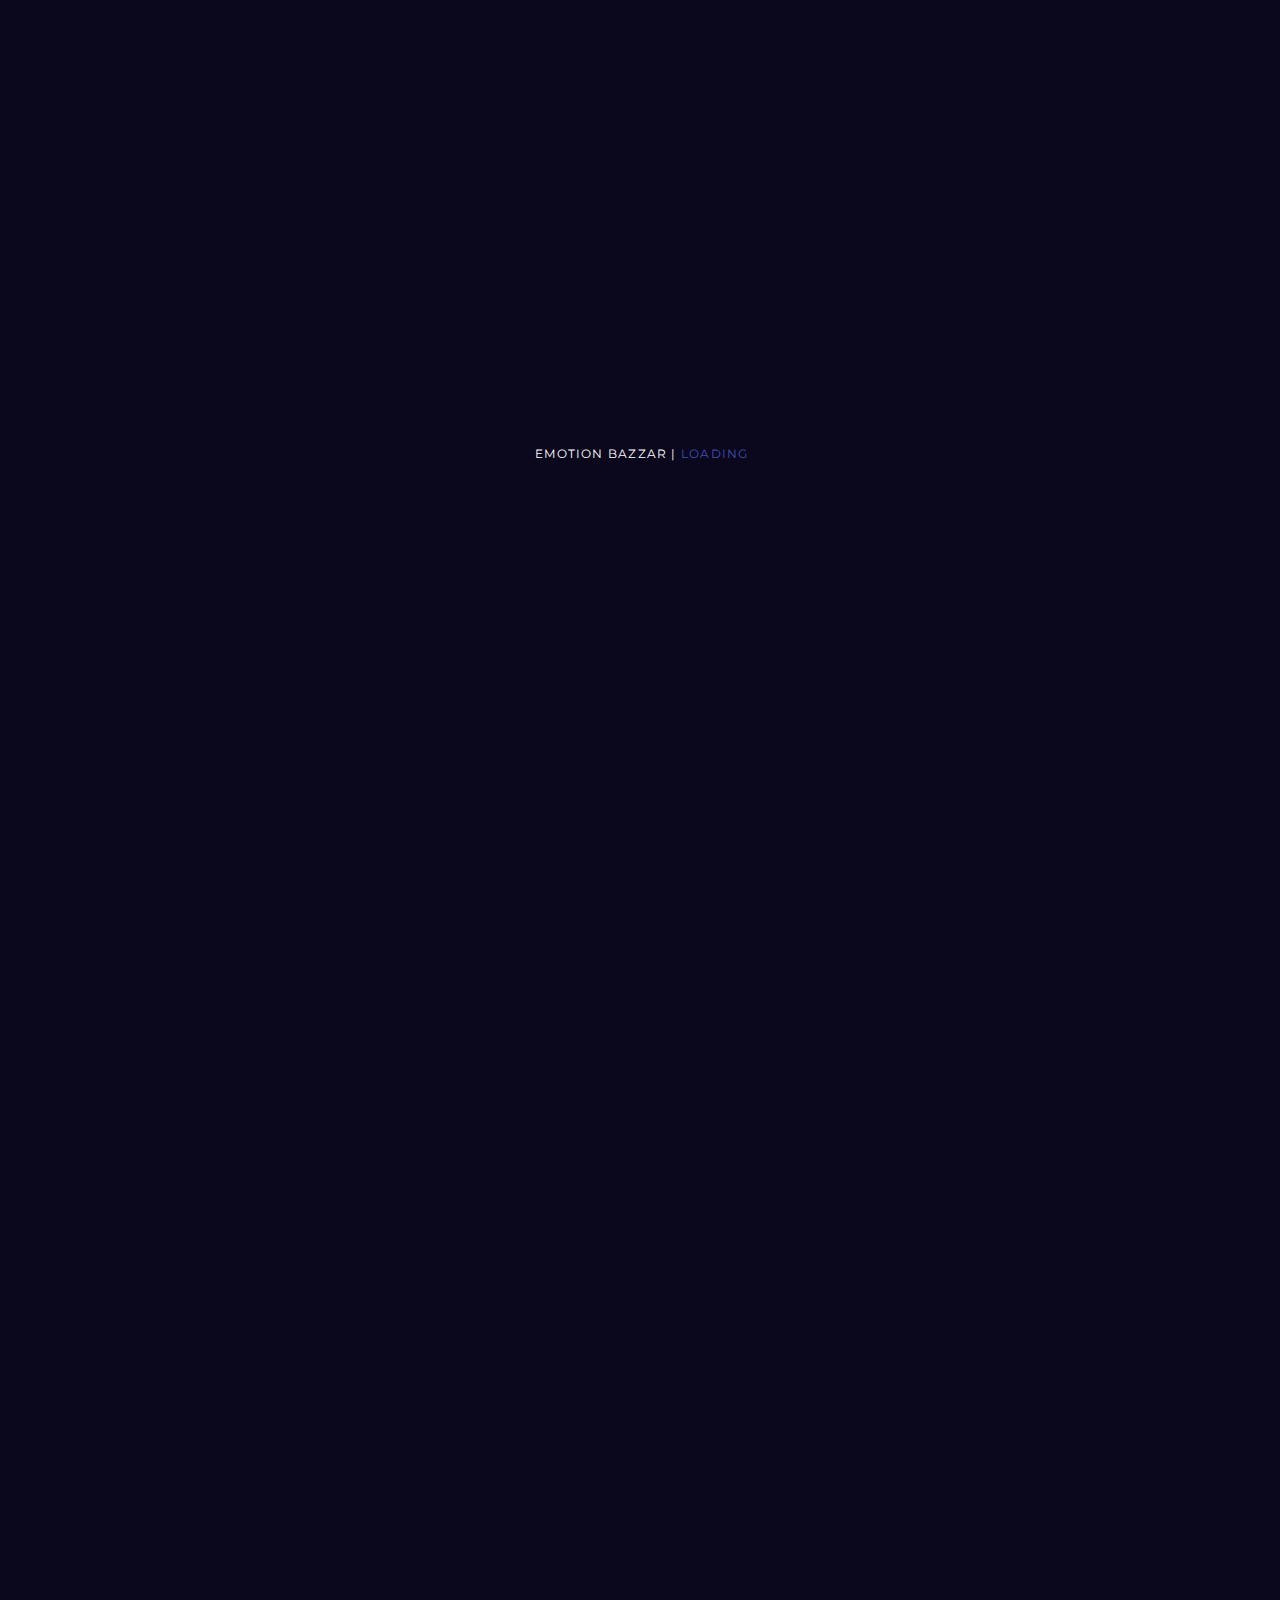
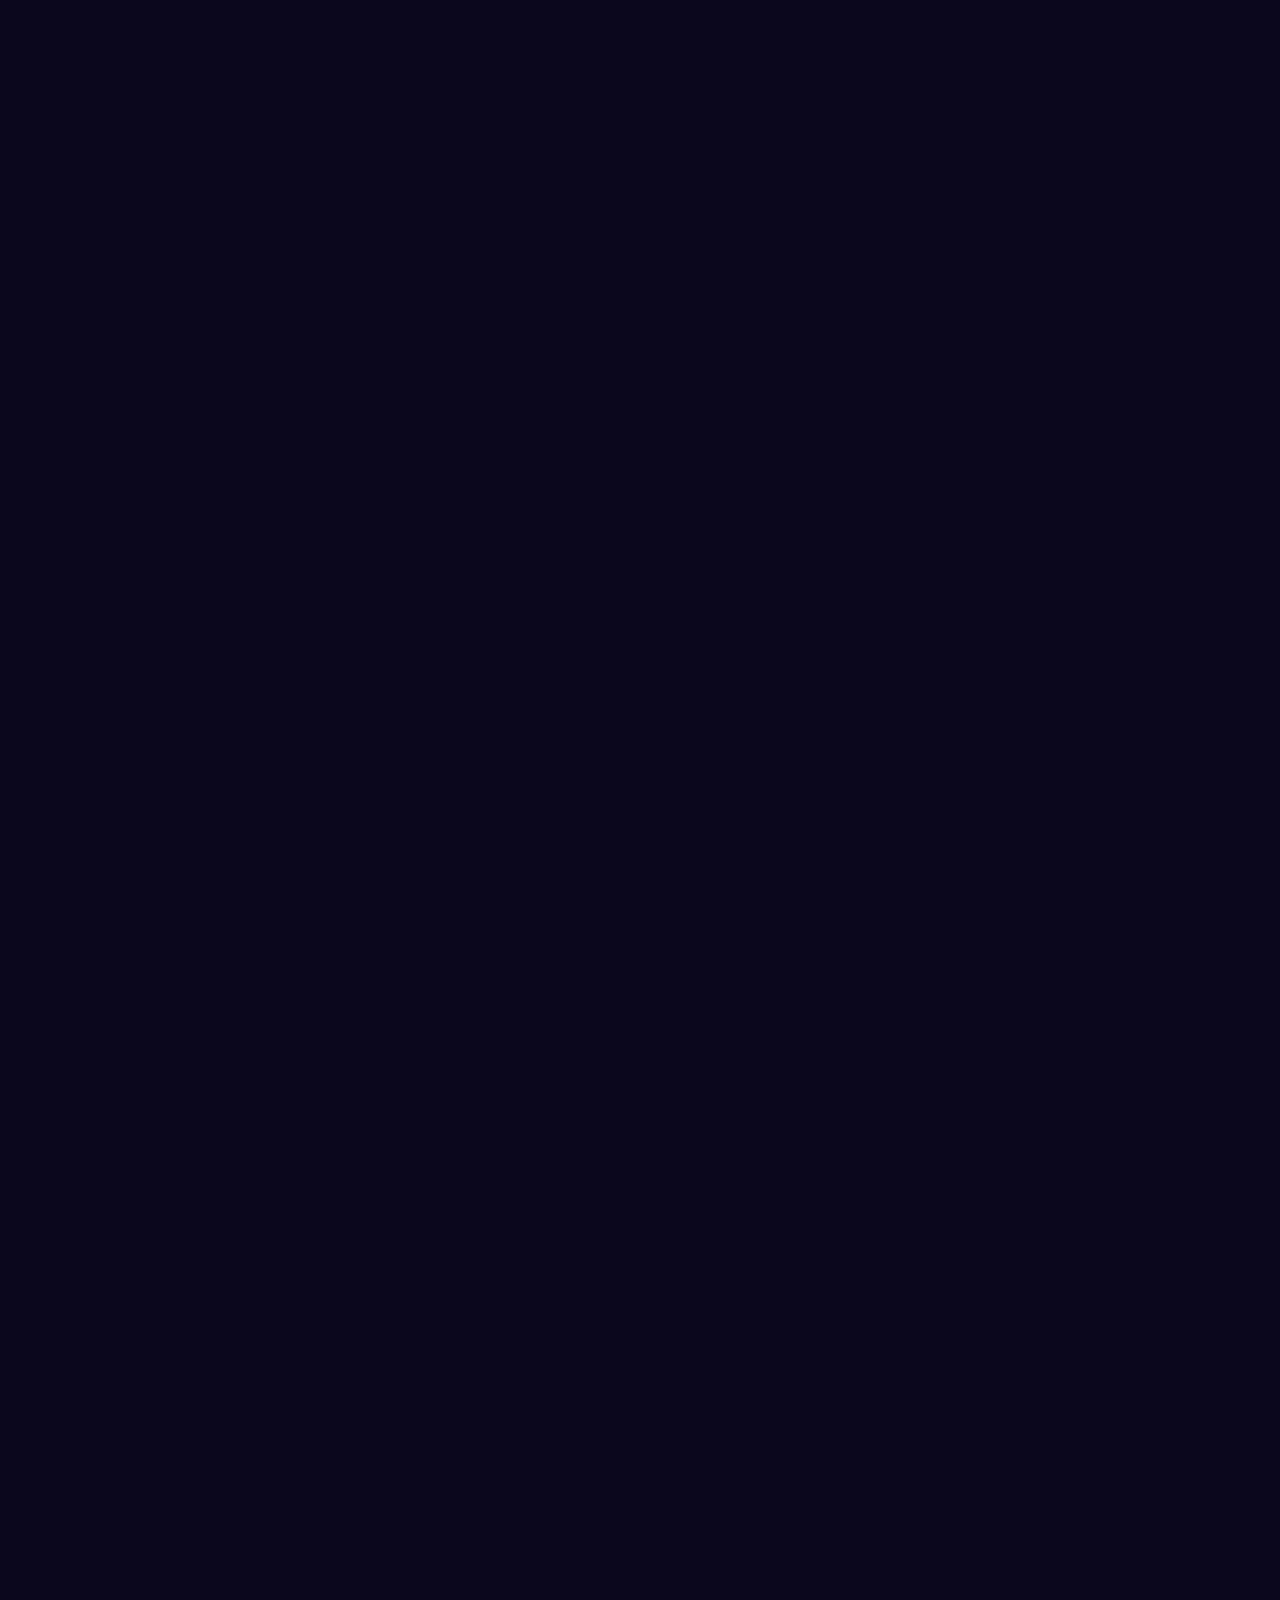
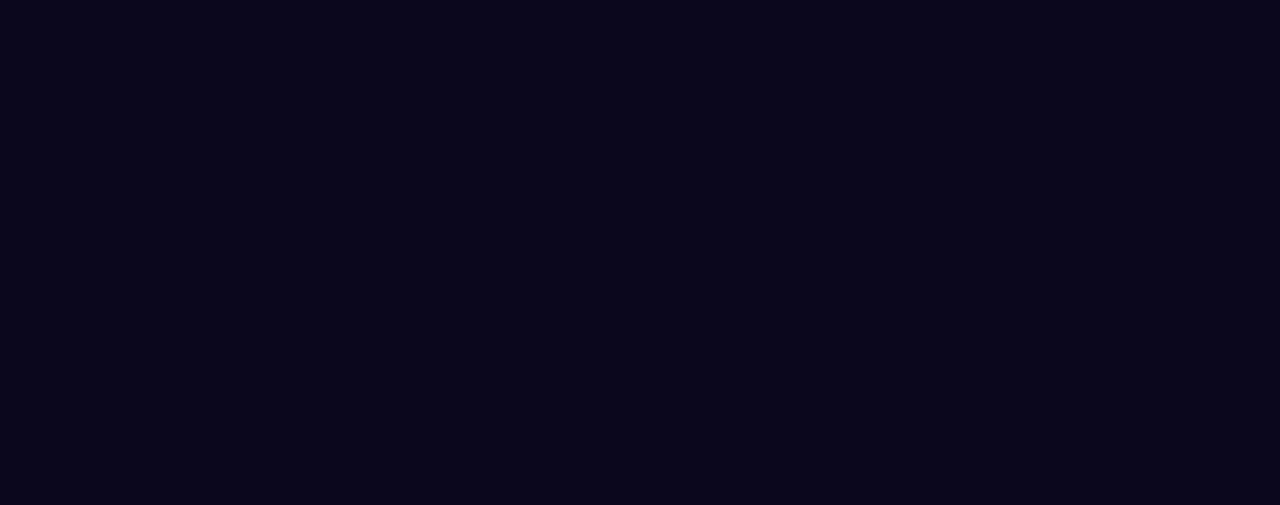
<file: index-constellation.html>
<!DOCTYPE html>
<!--
* Emotion Bazzar - The Coming Soon Template
* Build Date: May 2018
* Last Update: May 2018
* Author: Madeon08
* Copyright (C) 2018-2XXX Madeon08
* This is a premium product available exclusively here : https://themeforest.net/user/Madeon08/portfolio
* -->
<html lang="zxx" class="no-js">

	<head>
		<meta charset="utf-8">
		<title>Emotion Bazzar - The Coming Soon Template</title>
		<meta name="description" content="The description should optimally be between 150-160 characters.">
        <meta name="viewport" content="width=device-width, initial-scale=1.0">
        <meta name="author" content="Madeon08">

        <!-- ================= Favicons ================== -->
        <!-- Standard -->
        <link rel="shortcut icon" href="img/favicon.png">
        <!-- Retina iPad Touch Icon-->
        <link rel="apple-touch-icon" sizes="144x144" href="img/favicon-retina-ipad.png">
        <!-- Retina iPhone Touch Icon-->
        <link rel="apple-touch-icon" sizes="114x114" href="img/favicon-retina-iphone.png">
        <!-- Standard iPad Touch Icon-->
        <link rel="apple-touch-icon" sizes="72x72" href="img/favicon-standard-ipad.png">
        <!-- Standard iPhone Touch Icon-->
        <link rel="apple-touch-icon" sizes="57x57" href="img/favicon-standard-iphone.png">

		<!-- ============== Resources style ============== -->
		<link rel="stylesheet" type="text/css" href="css/style.css" />

		<!-- Modernizr runs quickly on page load to detect features -->
		<script src="js/modernizr.custom.js"></script>
	</head>

	<body>

		<!-- *** LOADING *** -->

		<div id="loading">

			<div class="loader">
				<span class="dots">	.</span>
				<span class="dots">	.</span>
				<span class="dots">	.</span>
				<span class="dots">	.</span>
				<span class="dots">	.</span>
				<span class="dots">	.</span>
				<p class="loader__label">Emotion Bazzar | <span data-words="Loading|Chargement|Lädt|Cargando|加载中"></span></p>
			</div>
		</div>

		<!-- *** / LOADING *** -->

		<!-- *** Menu icon for opening/closing the menu on small screen *** -->

		<button id="small-screen-menu">

			<span class="custom-menu"></span>

		</button>

		<!-- *** / Menu icon *** -->

		<!-- *** Constellation *** -->
		<canvas id="constellationel"></canvas> <!-- Canvas displaying the animation -->

		<div id="constellation"></div> <!-- Used to display your background picture, set up the path to your picture in your css/style.css file OR replace the img/constellation.jpg file by yours -->

		<!-- The overlay that you can see over the animation is generated with the following CSS rule : .custom-overlay, it can be found in your style.css file under 2. GENERIC STYLES part -->
		<div class="custom-overlay"></div>

		<!-- Logo on top right -->
		<a class="brand-logo" href="#Home">
			<img src="img/logo.png" alt="Our company logo" class="img-fluid" />
		</a>

		<!-- *** Fullpage sections *** -->
		<div id="fullpage">

			<!-- +++ START - Home +++ -->
			<div class="section" id="section0">

				<section class="content-inside-section">

					<div class="container">

						<div class="container-inside">

							<div class="main-content align-center">

								<!-- *** TEXT TITLE *** -->
								<h1>
									Great Spirit<br>
									We're Coming Soon
								</h1>

								<!-- *** COUNTDOWN TITLE *** -->
								<!-- Set your date at the bottom of js/jquery.countdown.js -->

								<!-- <h1>
									official launch in<br>
									<span id="getting-started"></span>
								</h1> -->

								<p class="on-home">Shaping your creative project and bring it to the top in a minute<br>
									Advanced design for modern and awesome people
								</p>

								<br>

								<div class="command">

									<!-- ********** IF YOU WANT TO USE MORE POPUPS, SEE THE RECOMMENDATIONS AT THE END OF js/dialogFx.js ********** -->
									<a id="popup_somedialog_1" data-dialog="somedialog_1" class="trigger light-btn colored">

										<span id="first-text">Keep me updated!</span>

										<span id="second-text">Get notified</span> <!-- On this span, it's important to use a text smaller or equal than the first one (here: Weekly Newsletter) to avoid any troubles -->
									</a>

									<a id="button-more" class="light-btn" href="#About">Explore
										<span class="ask-to-scroll">
											<span class="arrow"><span></span><span></span></span>
											<span class="arrow"><span></span><span></span></span>
											<span class="arrow"><span></span><span></span></span>
										</span>
									</a>

									<div class="clear"></div>

								</div>
							</div>
						</div>
					</div>
				</section>

			</div>
			<!-- +++ END - Home +++ -->

			<!-- +++ START - About +++ -->
			<div class="section" id="section1">

				<section class="content-inside-section">

					<div class="container">

						<div class="container-inside">

							<div class="main-content">

								<span class="section-name">About us</span>

								<h2>We are here to kick off<br>your project</h2>

								<span class="separator"></span>

								<div class="row">

									<div class="col-12 col-lg-6">

										<p>Lorem ipsum eu esse aliqua voluptate consectetur duis quis voluptate proident qui sit reprehenderit quis esse in elit excepteur laboris sed occaecat minim ex cupidatat commodo exercitation ex dolor qui ex dolore amet duis ut anim cupidatat <a href="http://themehelite.com/" target="_blank" class="link_in_text">Themehelite.com</a> id quis cupidatat proident tempor id sit ut anim sint aliquip excepteur ut in ullamco elit amet cupidatat commodo ut quis fugiat sunt commodo in dolore enim aliqua nulla dolor duis aliquip.</p>

									</div>

									<div class="col-12 col-lg-6">

										<p>Lorem ipsum eu esse aliqua voluptate consectetur duis quis voluptate proident qui sit reprehenderit.</p>

										<ul class="about-list">
											<li>UI Designer / FR01</li>
											<li>Product Developer / FR056</li>
											<li>Copywriter / ENG05</li>
											<li>UX & Marketing manager / US1901</li>
										</ul>

									</div>
								</div>
							</div>
						</div>
					</div>
				</section>

			</div>
			<!-- +++ END - About +++ -->

			<!-- +++ START - Work +++ -->
			<div class="section" id="section2">

				<section class="content-inside-section">

					<div class="container">

						<div class="container-inside">

							<div class="main-content">

								<span class="section-name">One great product</span>

								<h2>What you need now</h2>

								<span class="separator"></span>

								<div class="row">

									<div class="col-12 col-lg-4 block-item">

										<a href="img/item-1.jpg" data-featherlight="image" data-title="Great spirit everywhere" data-text="1. Nostrud dolor aute sed proident et ea et duis proident quis ex magna enim aliquip esse aute non elit in eu in aliquip."><img src="img/item-1.jpg" alt="Item 1" class="img-fluid item-gallery" />

										<h3>Single picture lightbox <small>One snap</small></h3></a>

										<p>Lorem ipsum Do dolor commodo occaecat sit pariatur nisi sit laboris officia exercitation officia laboris ex ullamco nulla do in elit.</p>

									</div>

									<div class="col-12 col-lg-4 block-item" data-featherlight-gallery data-featherlight-filter="a">

										<a href="img/gallery-1.jpg" data-title="Takin' It Back" data-text="1. Nostrud dolor aute sed proident et ea et duis proident quis ex magna enim aliquip esse aute non elit in eu in aliquip.">
											<img src="img/gallery-1.jpg" alt="Gallery 1" class="img-fluid item-gallery" />

										<h3>Gallery of pictures <small>More & More</small></h3></a>

										<p>Lorem ipsum Do dolor commodo occaecat sit pariatur nisi sit laboris officia exercitation officia laboris ex ullamco nulla do in elit.</p>


										<a class="display-none" href="img/gallery-2.jpg" data-title="The path of the designer" data-text="2. Nostrud dolor aute sed proident et ea et duis proident quis ex magna enim aliquip esse aute non elit in eu in aliquip.">
											<img src="img/gallery-2.jpg" alt="Gallery 2" class="img-fluid item-gallery" />
										</a>

										<a class="display-none" href="img/gallery-3.jpg" data-title="Promised land" data-text="3. Nostrud dolor aute sed proident et ea et duis proident quis ex magna enim aliquip esse aute non elit in eu in aliquip.">
											<img src="img/gallery-3.jpg" alt="Gallery 3" class="img-fluid item-gallery" />
										</a>

									</div>

									<div class="col-12 col-lg-4 block-item block-item-video">

										<a href="https://www.youtube.com/embed/Bey4XXJAqS8" data-featherlight="iframe" data-featherlight-iframe-allowfullscreen="true" data-featherlight-iframe-width="1200" data-featherlight-iframe-height="675" data-title="Your YouTube Video" data-text="3. Nostrud dolor aute sed proident et ea et duis proident quis ex magna enim aliquip esse aute non elit in eu in aliquip.">
											<img src="img/item-3.jpg" alt="Item 3" class="img-fluid item-gallery" />


										<h3>Video iframe <small>Animate it</small></h3></a>

										<p>Lorem ipsum Do dolor commodo occaecat sit pariatur nisi sit laboris officia exercitation officia laboris ex ullamco nulla do in elit.</p>

									</div>
								</div>
							</div>
						</div>
					</div>
				</section>

			</div>
			<!-- +++ END - Work +++ -->

			<!-- +++ START - Contact +++ -->
			<div class="section" id="section3">

				<section class="content-inside-section">

					<div class="container">

						<div class="container-inside">

							<div class="main-content">

								<span class="section-name">Contact Us</span>

								<h2>Get in touch</h2>

								<span class="separator"></span>

		                		<div class="row">

		                			<div class="col-12 col-lg-6">

										<div class="row">

											<div class="col-12 col-sm-6">
												<h4>Paris</h4>
												<p class="contact-address">1500 Les Champs<br> Concorde Stadium, Paris<br><a href="tel:66-1254-611" class="link_in_text">(+33) 66-1254-611</a></p>
											</div>

											<div class="col-12 col-sm-6">
												<h4>New York</h4>
												<p class="contact-address">3200 Future Boulevard<br> Las Venturas, US 55947<br><a href="mailto:dstny@example.com" class="link_in_text">great-spirit@example.com</a></p>
											</div>
										</div>

										<div class="row">
											<div class="col-12 col-sm-6">
												<h4>London</h4>
												<p class="contact-address">Great Spirit UK<br> 8547 Future Boulevard<br> London, UK 54851</p>
											</div>

											<div class="col-12 col-sm-6">
												<h4>Munich</h4>
												<p class="contact-address">Great Spirit DE<br> 11200 Jaeger Straße<br> Munich, DE 47821</p>
											</div>
										</div>

		                			</div>

				                    <div class="col-12 col-lg-5 offset-lg-1">

				                        <!-- START - Contact Form -->
				                        <form id="contact-form" name="contact-form" method="POST" data-name="Contact Form" autocomplete="on">

				                            <div class="row">

				                            	<!-- ! Anti-spam field ! Invisible for users, the major part of bots will write something in this field, then, they will be blocked and no spam in your inbox will come.  -->
				                                <div class="col display-none">
				                                    <div class="form-group">
				                                        <input type="text" id="checking" class="form form-control" placeholder="Leave this field empty" onfocus="this.placeholder = ''" onblur="this.placeholder = 'Leave this field empty'" name="checking" data-name="Checking">
				                                    </div>
				                                </div>

				                                <!-- Full name -->
				                                <div class="col-12 col-sm-6 col-lg-12">
				                                    <div class="form-group">
				                                        <input type="text" id="name" class="form form-control" placeholder="Name*" onfocus="this.placeholder = ''" onblur="this.placeholder = 'Name*'" name="name" data-name="Name" autocomplete="name" required>
				                                    </div>
				                                </div>

				                                <!-- E-mail -->
				                                <div class="col-12 col-sm-6 col-lg-12">
				                                    <div class="form-group">
				                                        <input type="email" id="email" class="form form-control" placeholder="Email Address*" onfocus="this.placeholder = ''" onblur="this.placeholder = 'Email Address*'" name="email-address" data-name="Email Address" autocomplete="email" required>
				                                    </div>
				                                </div>

				                                <!-- Message -->
				                                <div class="col-12">
				                                    <div class="form-group">
				                                        <textarea id="text-area" class="form textarea form-control" placeholder="Your message here*... 20 characters Min." onfocus="this.placeholder = ''" onblur="this.placeholder = 'Your message here*... 20 characters Min.'" name="message" data-name="Text Area" required></textarea>
				                                    </div>
				                                    <span class="sub-text">* Required fields</span>
				                                </div>

				                            </div>

				                            <!-- Form submission -->
				                            <button type="submit" id="valid-form" class="btn btn-lg submit"><span>Send my Message</span></button>

				                        </form>
				                        <!-- END - Contact Form -->

				                    </div>
		               			</div>
							</div>
						</div>
					</div>
				</section>

			</div>
			<!-- +++ END - Contact +++ -->

		</div>
		<!-- +++ / Fullpage sections +++ -->

		<!-- START - Newsletter Popup -->
		<div id="somedialog_1" class="dialog">

			<div class="dialog__overlay"></div>

			<div class="dialog__content">

				<div class="dialog-inner">

					<h3>You like taking the lead of line?</h3>

					<p>Being the first to know always feels great... Signing up to our newsletter gives you <strong>exclusive access to our Grand Opening!</strong></p>

					<!-- Newsletter Form -->
					<div id="subscribe">

		                <form action="php/notify-me.php" id="notifyMe" method="POST">

		                    <div class="form-group">

		                        <div class="controls">

		                        	<!-- Field  -->
		                        	<input type="text" id="mail-sub" name="email" placeholder="Click here to type your email" onfocus="this.placeholder = ''" onblur="this.placeholder = 'Click here to type your email'" class="form-control email srequiredField" />

		                            <!-- Button -->
		                            <button class="btn btn-lg submit on-center"><span>Get notified</span></button>

		                            <div class="clear"></div>

		                        </div>
		                    </div>
		                </form>
        			</div>
        			<!-- /. Newsletter Form -->

				</div>

				<!-- Cross closing the Newsletter Popup -->
				<button class="close-newsletter" data-dialog-close><i class="icon ion-close-round"></i></button>

			</div>
		</div>
		<!-- END - Newsletter Popup -->

		<!-- CONTACT FORM - Answer for the contact form is displayed in the next div, do not remove it. -->
        <div id="block-answer" class="">

            <div id="answer"></div>

        </div>

		<!-- NEWSLETTER FORM - Answer for the newsletter form is displayed in the next div, do not remove it. -->
		<div class="block-message">

			<div class="message">

				<p class="notify-valid"></p>
			</div>
		</div>

		<footer>

			<div class="line"></div>

			<div class="row">

				<div class="col-12 col-xl-4 footer-nav">

					<ul id="bottomMenu" class="on-left">

						<li data-menuanchor="Home" class="active">
							<a href="#Home">Home</a>
						</li>

						<li data-menuanchor="About">
							<a href="#About">About</a>
						</li>

						<li data-menuanchor="Works">
							<a href="#Works">Works</a>
						</li>

						<li data-menuanchor="Contact">
							<a href="#Contact">Contact</a>
						</li>

						<li>
							<a class="trigger open_somedialog_1">Notify Me</a>
						</li>
					</ul>
				</div>

				<div class="col-12 col-xl-4 footer-copyright">
					<p>© Emotion Bazzar - Made for Great People</p>
				</div>

				<div class="col-12 col-xl-4 footer-nav">

					<ul class="on-right">

						<li>
							<a href="https://www.facebook.com/themehelite" target="_blank"><i class="fab fa-facebook-f"></i></a>
						</li>

						<li>
							<a href="https://twitter.com/themehelite" target="_blank"><i class="fab fa-twitter"></i></a>
						</li>

						<li>
							<a href="#" target="_blank"><i class="fab fa-linkedin-in"></i></a>
						</li>

						<li>
							<a href="#" target="_blank"><i class="fab fa-instagram"></i></a>
						</li>
					</ul>
				</div>
			</div>
		</footer>

		<!-- ///////////////////\\\\\\\\\\\\\\\\\\\ -->
        <!-- ********** jQuery Resources ********** -->
        <!-- \\\\\\\\\\\\\\\\\\\/////////////////// -->

        <!-- * Libraries jQuery, Easing and Bootstrap - Be careful to not remove them * -->
        <script src="js/jquery.min.js"></script>
        <script src="js/jquery.easings.min.js"></script>
        <script src="js/bootstrap.min.js"></script>

		<!-- Countdown plugin -->
		<script src="js/jquery.countdown.js"></script>

		<!-- FullPage plugin -->
		<script src="js/jquery.fullPage.js"></script>

		<!-- Constellation plugin -->
		<script src="js/constellation.js"></script>

		<!-- Contact form plugin -->
		<script src="js/contact-me.js"></script>

		<!-- Popup Newsletter Form -->
		<script src="js/classie.js"></script>
		<script src="js/dialogFx.js"></script>

		<!-- Newsletter plugin -->
		<script src="js/notifyMe.js"></script>

		<!-- Gallery plugin -->
		<script src="js/jquery.detect_swipe.min.js"></script>
		<script src="js/featherlight.js"></script>
		<script src="js/featherlight.gallery.js"></script>

		<!-- Main JS File -->
		<script src="js/main.js"></script>

	</body>

</html>
</file>
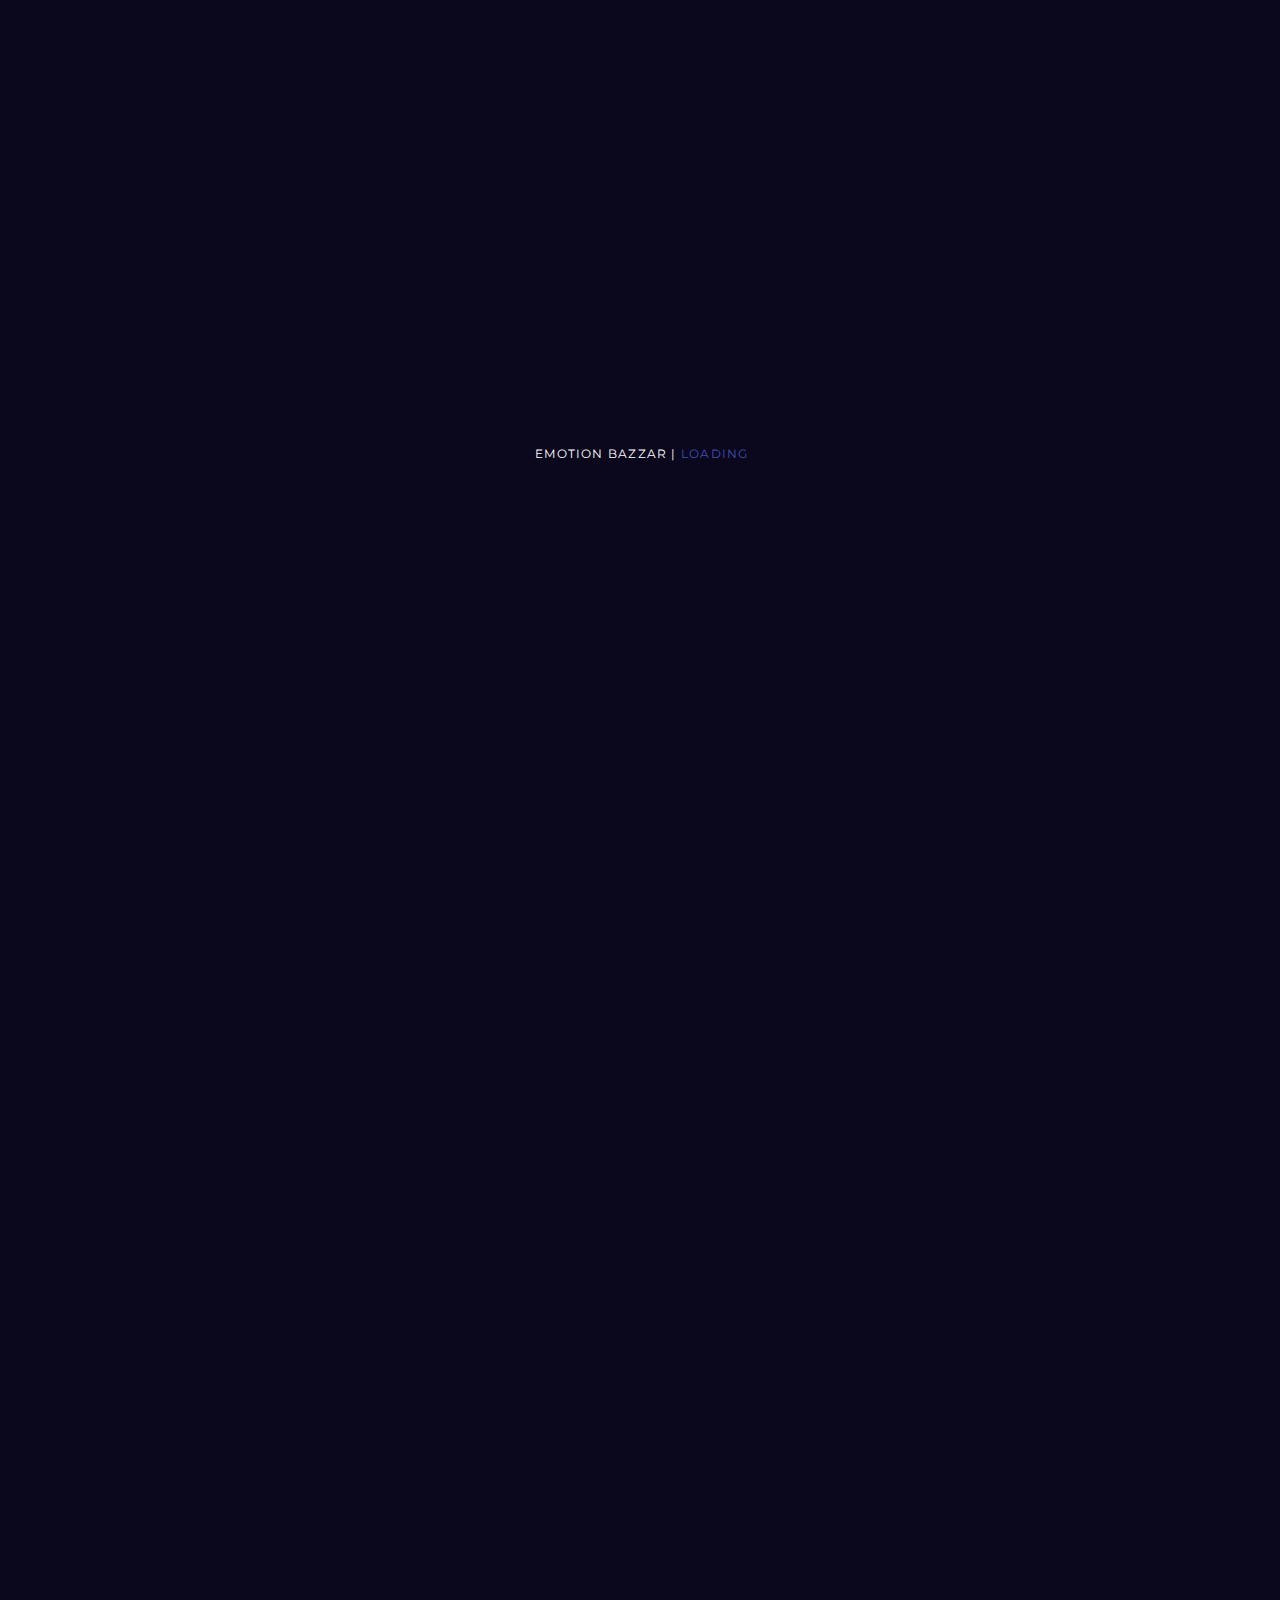
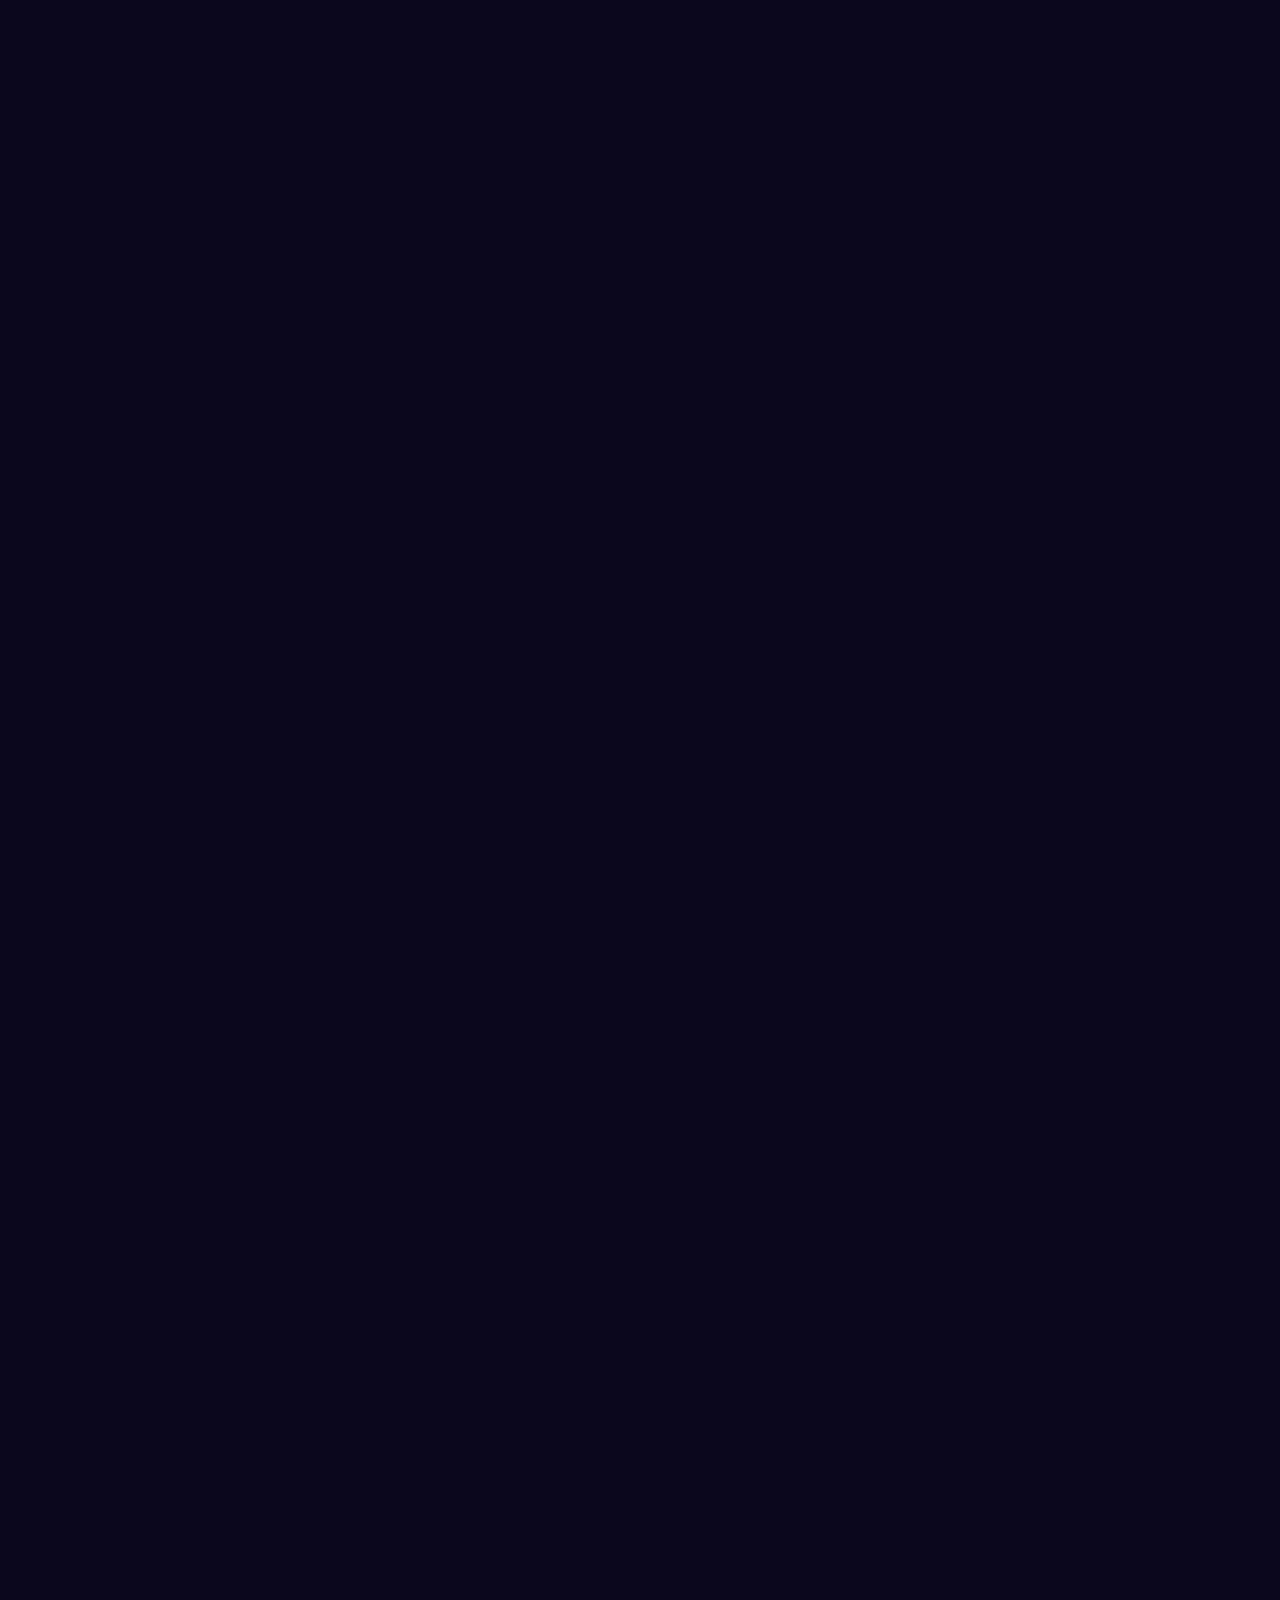
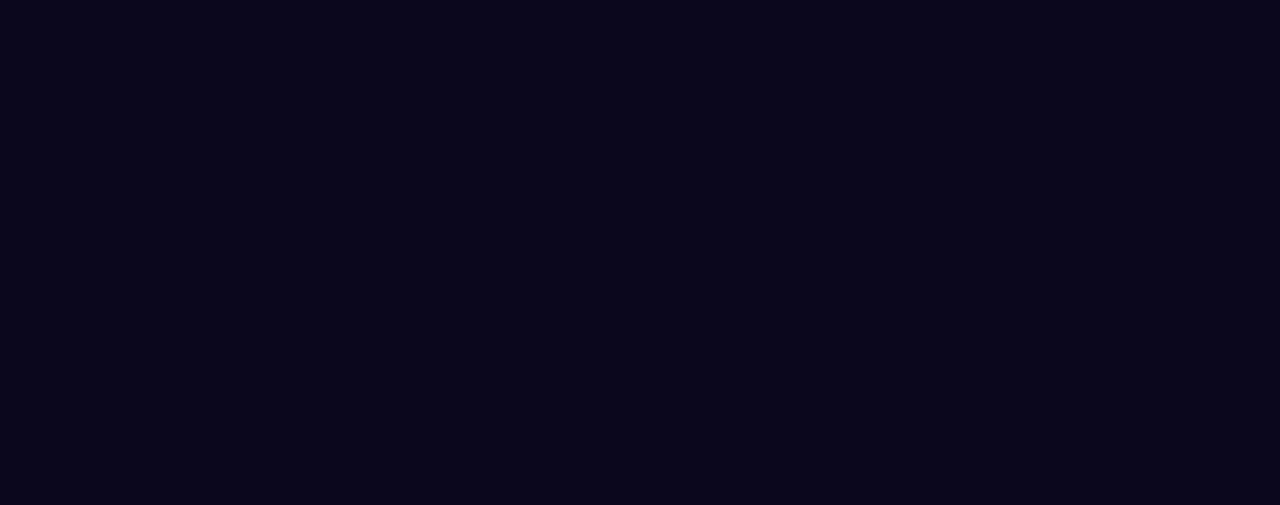
<file: index-distorsion.html>
<!DOCTYPE html>
<!--
* Emotion Bazzar - The Coming Soon Template
* Build Date: May 2018
* Last Update: May 2018
* Author: Madeon08
* Copyright (C) 2018-2XXX Madeon08
* This is a premium product available exclusively here : https://themeforest.net/user/Madeon08/portfolio
* -->
<html lang="zxx" class="no-js">

	<head>
		<meta charset="utf-8">
		<title>Emotion Bazzar - The Coming Soon Template</title>
		<meta name="description" content="The description should optimally be between 150-160 characters.">
        <meta name="viewport" content="width=device-width, initial-scale=1.0">
        <meta name="author" content="Madeon08">

        <!-- ================= Favicons ================== -->
        <!-- Standard -->
        <link rel="shortcut icon" href="img/favicon.png">
        <!-- Retina iPad Touch Icon-->
        <link rel="apple-touch-icon" sizes="144x144" href="img/favicon-retina-ipad.png">
        <!-- Retina iPhone Touch Icon-->
        <link rel="apple-touch-icon" sizes="114x114" href="img/favicon-retina-iphone.png">
        <!-- Standard iPad Touch Icon-->
        <link rel="apple-touch-icon" sizes="72x72" href="img/favicon-standard-ipad.png">
        <!-- Standard iPhone Touch Icon-->
        <link rel="apple-touch-icon" sizes="57x57" href="img/favicon-standard-iphone.png">

		<!-- ============== Resources style ============== -->
		<link rel="stylesheet" type="text/css" href="css/style.css" />

		<!-- Modernizr runs quickly on page load to detect features -->
		<script src="js/modernizr.custom.js"></script>
	</head>

	<body>

		<!-- *** LOADING *** -->

		<div id="loading">

			<div class="loader">
				<span class="dots">	.</span>
				<span class="dots">	.</span>
				<span class="dots">	.</span>
				<span class="dots">	.</span>
				<span class="dots">	.</span>
				<span class="dots">	.</span>
				<p class="loader__label">Emotion Bazzar | <span data-words="Loading|Chargement|Lädt|Cargando|加载中"></span></p>
			</div>
		</div>

		<!-- *** / LOADING *** -->

		<!-- *** Menu icon for opening/closing the menu on small screen *** -->

		<button id="small-screen-menu">

			<span class="custom-menu"></span>

		</button>

		<!-- *** / Menu icon *** -->

		<!-- *** Distorsion effect *** -->
		<div class="slide-wrapper">
			<div class="slide-item">
				<img src="img/home-distorsion-1.jpg" alt="" class="slide-item__image">
			</div>
			<div class="slide-item">
				<img src="img/home-distorsion-2.jpg" alt="" class="slide-item__image">
			</div>
			<div class="slide-item">
				<img src="img/home-distorsion-3.jpg" alt="" class="slide-item__image">
			</div>
		</div>

		<!-- The overlay that you can see over the animation is generated with the following CSS rule : .custom-overlay, it can be found in your style.css file under 2. GENERIC STYLES part -->
		<div class="custom-overlay"></div>

		<!-- Logo on top right -->
		<a class="brand-logo" href="#Home">
			<img src="img/logo.png" alt="Our company logo" class="img-fluid" />
		</a>

		<!-- *** Fullpage sections *** -->
		<div id="fullpage">

			<!-- +++ START - Home +++ -->
			<div class="section" id="section0">

				<section class="content-inside-section">

					<div class="container">

						<div class="container-inside">

							<div class="main-content align-center">

								<!-- *** TEXT TITLE *** -->
								<h1>
									Great Spirit<br>
									We're Coming Soon
								</h1>

								<!-- *** COUNTDOWN TITLE *** -->
								<!-- Set your date at the bottom of js/jquery.countdown.js -->

								<!-- <h1>
									official launch in<br>
									<span id="getting-started"></span>
								</h1> -->

								<p class="on-home">Shaping your creative project and bring it to the top in a minute<br>
									Advanced design for modern and awesome people
								</p>

								<br>

								<div class="command">

									<!-- ********** IF YOU WANT TO USE MORE POPUPS, SEE THE RECOMMENDATIONS AT THE END OF js/dialogFx.js ********** -->
									<a id="popup_somedialog_1" data-dialog="somedialog_1" class="trigger light-btn colored">

										<span id="first-text">Keep me updated!</span>

										<span id="second-text">Get notified</span> <!-- On this span, it's important to use a text smaller or equal than the first one (here: Weekly Newsletter) to avoid any troubles -->
									</a>

									<a id="button-more" class="light-btn" href="#About">Explore
										<span class="ask-to-scroll">
											<span class="arrow"><span></span><span></span></span>
											<span class="arrow"><span></span><span></span></span>
											<span class="arrow"><span></span><span></span></span>
										</span>
									</a>

									<div class="clear"></div>

								</div>
							</div>
						</div>
					</div>
				</section>

			</div>
			<!-- +++ END - Home +++ -->

			<!-- +++ START - About +++ -->
			<div class="section" id="section1">

				<section class="content-inside-section">

					<div class="container">

						<div class="container-inside">

							<div class="main-content">

								<span class="section-name">About us</span>

								<h2>We are here to kick off<br>your project</h2>

								<span class="separator"></span>

								<div class="row">

									<div class="col-12 col-lg-6">

										<p>Lorem ipsum eu esse aliqua voluptate consectetur duis quis voluptate proident qui sit reprehenderit quis esse in elit excepteur laboris sed occaecat minim ex cupidatat commodo exercitation ex dolor qui ex dolore amet duis ut anim cupidatat <a href="http://themehelite.com/" target="_blank" class="link_in_text">Themehelite.com</a> id quis cupidatat proident tempor id sit ut anim sint aliquip excepteur ut in ullamco elit amet cupidatat commodo ut quis fugiat sunt commodo in dolore enim aliqua nulla dolor duis aliquip.</p>

									</div>

									<div class="col-12 col-lg-6">

										<p>Lorem ipsum eu esse aliqua voluptate consectetur duis quis voluptate proident qui sit reprehenderit.</p>

										<ul class="about-list">
											<li>UI Designer / FR01</li>
											<li>Product Developer / FR056</li>
											<li>Copywriter / ENG05</li>
											<li>UX & Marketing manager / US1901</li>
										</ul>

									</div>
								</div>
							</div>
						</div>
					</div>
				</section>

			</div>
			<!-- +++ END - About +++ -->

			<!-- +++ START - Work +++ -->
			<div class="section" id="section2">

				<section class="content-inside-section">

					<div class="container">

						<div class="container-inside">

							<div class="main-content">

								<span class="section-name">One great product</span>

								<h2>What you need now</h2>

								<span class="separator"></span>

								<div class="row">

									<div class="col-12 col-lg-4 block-item">

										<a href="img/item-1.jpg" data-featherlight="image" data-title="Great spirit everywhere" data-text="1. Nostrud dolor aute sed proident et ea et duis proident quis ex magna enim aliquip esse aute non elit in eu in aliquip."><img src="img/item-1.jpg" alt="Item 1" class="img-fluid item-gallery" />

										<h3>Single picture lightbox <small>One snap</small></h3></a>

										<p>Lorem ipsum Do dolor commodo occaecat sit pariatur nisi sit laboris officia exercitation officia laboris ex ullamco nulla do in elit.</p>

									</div>

									<div class="col-12 col-lg-4 block-item" data-featherlight-gallery data-featherlight-filter="a">

										<a href="img/gallery-1.jpg" data-title="Takin' It Back" data-text="1. Nostrud dolor aute sed proident et ea et duis proident quis ex magna enim aliquip esse aute non elit in eu in aliquip.">
											<img src="img/gallery-1.jpg" alt="Gallery 1" class="img-fluid item-gallery" />

										<h3>Gallery of pictures <small>More & More</small></h3></a>

										<p>Lorem ipsum Do dolor commodo occaecat sit pariatur nisi sit laboris officia exercitation officia laboris ex ullamco nulla do in elit.</p>


										<a class="display-none" href="img/gallery-2.jpg" data-title="The path of the designer" data-text="2. Nostrud dolor aute sed proident et ea et duis proident quis ex magna enim aliquip esse aute non elit in eu in aliquip.">
											<img src="img/gallery-2.jpg" alt="Gallery 2" class="img-fluid item-gallery" />
										</a>

										<a class="display-none" href="img/gallery-3.jpg" data-title="Promised land" data-text="3. Nostrud dolor aute sed proident et ea et duis proident quis ex magna enim aliquip esse aute non elit in eu in aliquip.">
											<img src="img/gallery-3.jpg" alt="Gallery 3" class="img-fluid item-gallery" />
										</a>

									</div>

									<div class="col-12 col-lg-4 block-item block-item-video">

										<a href="https://www.youtube.com/embed/Bey4XXJAqS8" data-featherlight="iframe" data-featherlight-iframe-allowfullscreen="true" data-featherlight-iframe-width="1200" data-featherlight-iframe-height="675" data-title="Your YouTube Video" data-text="3. Nostrud dolor aute sed proident et ea et duis proident quis ex magna enim aliquip esse aute non elit in eu in aliquip.">
											<img src="img/item-3.jpg" alt="Item 3" class="img-fluid item-gallery" />


										<h3>Video iframe <small>Animate it</small></h3></a>

										<p>Lorem ipsum Do dolor commodo occaecat sit pariatur nisi sit laboris officia exercitation officia laboris ex ullamco nulla do in elit.</p>

									</div>
								</div>
							</div>
						</div>
					</div>
				</section>

			</div>
			<!-- +++ END - Work +++ -->

			<!-- +++ START - Contact +++ -->
			<div class="section" id="section3">

				<section class="content-inside-section">

					<div class="container">

						<div class="container-inside">

							<div class="main-content">

								<span class="section-name">Contact Us</span>

								<h2>Get in touch</h2>

								<span class="separator"></span>

		                		<div class="row">

		                			<div class="col-12 col-lg-6">

										<div class="row">

											<div class="col-12 col-sm-6">
												<h4>Paris</h4>
												<p class="contact-address">1500 Les Champs<br> Concorde Stadium, Paris<br><a href="tel:66-1254-611" class="link_in_text">(+33) 66-1254-611</a></p>
											</div>

											<div class="col-12 col-sm-6">
												<h4>New York</h4>
												<p class="contact-address">3200 Future Boulevard<br> Las Venturas, US 55947<br><a href="mailto:dstny@example.com" class="link_in_text">great-spirit@example.com</a></p>
											</div>
										</div>

										<div class="row">
											<div class="col-12 col-sm-6">
												<h4>London</h4>
												<p class="contact-address">Great Spirit UK<br> 8547 Future Boulevard<br> London, UK 54851</p>
											</div>

											<div class="col-12 col-sm-6">
												<h4>Munich</h4>
												<p class="contact-address">Great Spirit DE<br> 11200 Jaeger Straße<br> Munich, DE 47821</p>
											</div>
										</div>

		                			</div>

				                    <div class="col-12 col-lg-5 offset-lg-1">

				                        <!-- START - Contact Form -->
				                        <form id="contact-form" name="contact-form" method="POST" data-name="Contact Form" autocomplete="on">

				                            <div class="row">

				                            	<!-- ! Anti-spam field ! Invisible for users, the major part of bots will write something in this field, then, they will be blocked and no spam in your inbox will come.  -->
				                                <div class="col display-none">
				                                    <div class="form-group">
				                                        <input type="text" id="checking" class="form form-control" placeholder="Leave this field empty" onfocus="this.placeholder = ''" onblur="this.placeholder = 'Leave this field empty'" name="checking" data-name="Checking">
				                                    </div>
				                                </div>

				                                <!-- Full name -->
				                                <div class="col-12 col-sm-6 col-lg-12">
				                                    <div class="form-group">
				                                        <input type="text" id="name" class="form form-control" placeholder="Name*" onfocus="this.placeholder = ''" onblur="this.placeholder = 'Name*'" name="name" data-name="Name" autocomplete="name" required>
				                                    </div>
				                                </div>

				                                <!-- E-mail -->
				                                <div class="col-12 col-sm-6 col-lg-12">
				                                    <div class="form-group">
				                                        <input type="email" id="email" class="form form-control" placeholder="Email Address*" onfocus="this.placeholder = ''" onblur="this.placeholder = 'Email Address*'" name="email-address" data-name="Email Address" autocomplete="email" required>
				                                    </div>
				                                </div>

				                                <!-- Message -->
				                                <div class="col-12">
				                                    <div class="form-group">
				                                        <textarea id="text-area" class="form textarea form-control" placeholder="Your message here*... 20 characters Min." onfocus="this.placeholder = ''" onblur="this.placeholder = 'Your message here*... 20 characters Min.'" name="message" data-name="Text Area" required></textarea>
				                                    </div>
				                                    <span class="sub-text">* Required fields</span>
				                                </div>

				                            </div>

				                            <!-- Form submission -->
				                            <button type="submit" id="valid-form" class="btn btn-lg submit"><span>Send my Message</span></button>

				                        </form>
				                        <!-- END - Contact Form -->

				                    </div>
		               			</div>
							</div>
						</div>
					</div>
				</section>

			</div>
			<!-- +++ END - Contact +++ -->

		</div>
		<!-- +++ / Fullpage sections +++ -->

		<!-- START - Newsletter Popup -->
		<div id="somedialog_1" class="dialog">

			<div class="dialog__overlay"></div>

			<div class="dialog__content">

				<div class="dialog-inner">

					<h3>You like taking the lead of line?</h3>

					<p>Being the first to know always feels great... Signing up to our newsletter gives you <strong>exclusive access to our Grand Opening!</strong></p>

					<!-- Newsletter Form -->
					<div id="subscribe">

		                <form action="php/notify-me.php" id="notifyMe" method="POST">

		                    <div class="form-group">

		                        <div class="controls">

		                        	<!-- Field  -->
		                        	<input type="text" id="mail-sub" name="email" placeholder="Click here to type your email" onfocus="this.placeholder = ''" onblur="this.placeholder = 'Click here to type your email'" class="form-control email srequiredField" />

		                            <!-- Button -->
		                            <button class="btn btn-lg submit on-center"><span>Get notified</span></button>

		                            <div class="clear"></div>

		                        </div>
		                    </div>
		                </form>
        			</div>
        			<!-- /. Newsletter Form -->

				</div>

				<!-- Cross closing the Newsletter Popup -->
				<button class="close-newsletter" data-dialog-close><i class="icon ion-close-round"></i></button>

			</div>
		</div>
		<!-- END - Newsletter Popup -->

		<!-- CONTACT FORM - Answer for the contact form is displayed in the next div, do not remove it. -->
        <div id="block-answer" class="">

            <div id="answer"></div>

        </div>

		<!-- NEWSLETTER FORM - Answer for the newsletter form is displayed in the next div, do not remove it. -->
		<div class="block-message">

			<div class="message">

				<p class="notify-valid"></p>
			</div>
		</div>

		<footer>

			<div class="line"></div>

			<div class="row">

				<div class="col-12 col-xl-4 footer-nav">

					<ul id="bottomMenu" class="on-left">

						<li data-menuanchor="Home" class="active">
							<a href="#Home">Home</a>
						</li>

						<li data-menuanchor="About">
							<a href="#About">About</a>
						</li>

						<li data-menuanchor="Works">
							<a href="#Works">Works</a>
						</li>

						<li data-menuanchor="Contact">
							<a href="#Contact">Contact</a>
						</li>

						<li>
							<a class="trigger open_somedialog_1">Notify Me</a>
						</li>
					</ul>
				</div>

				<div class="col-12 col-xl-4 footer-copyright">
					<p>© Emotion Bazzar - Made for Great People</p>
				</div>

				<div class="col-12 col-xl-4 footer-nav">

					<ul class="on-right">

						<li>
							<a href="https://www.facebook.com/themehelite" target="_blank"><i class="fab fa-facebook-f"></i></a>
						</li>

						<li>
							<a href="https://twitter.com/themehelite" target="_blank"><i class="fab fa-twitter"></i></a>
						</li>

						<li>
							<a href="#" target="_blank"><i class="fab fa-linkedin-in"></i></a>
						</li>

						<li>
							<a href="#" target="_blank"><i class="fab fa-instagram"></i></a>
						</li>
					</ul>
				</div>
			</div>
		</footer>

		<!-- ///////////////////\\\\\\\\\\\\\\\\\\\ -->
        <!-- ********** jQuery Resources ********** -->
        <!-- \\\\\\\\\\\\\\\\\\\/////////////////// -->

        <!-- * Libraries jQuery, Easing and Bootstrap - Be careful to not remove them * -->
        <script src="js/jquery.min.js"></script>
        <script src="js/jquery.easings.min.js"></script>
        <script src="js/bootstrap.min.js"></script>

		<!-- Countdown plugin -->
		<script src="js/jquery.countdown.js"></script>

		<!-- FullPage plugin -->
		<script src="js/jquery.fullPage.js"></script>

		<!-- Distorsion.js plugin -->
		<script src="js/pixi.min.js"></script>
		<script src="js/TweenMax.min.js"></script>
		<script src="js/distorsion.js"></script>

		<!-- Contact form plugin -->
		<script src="js/contact-me.js"></script>

		<!-- Popup Newsletter Form -->
		<script src="js/classie.js"></script>
		<script src="js/dialogFx.js"></script>

		<!-- Newsletter plugin -->
		<script src="js/notifyMe.js"></script>

		<!-- Gallery plugin -->
		<script src="js/jquery.detect_swipe.min.js"></script>
		<script src="js/featherlight.js"></script>
		<script src="js/featherlight.gallery.js"></script>

		<!-- Main JS File -->
		<script src="js/main.js"></script>

	</body>

</html>
</file>
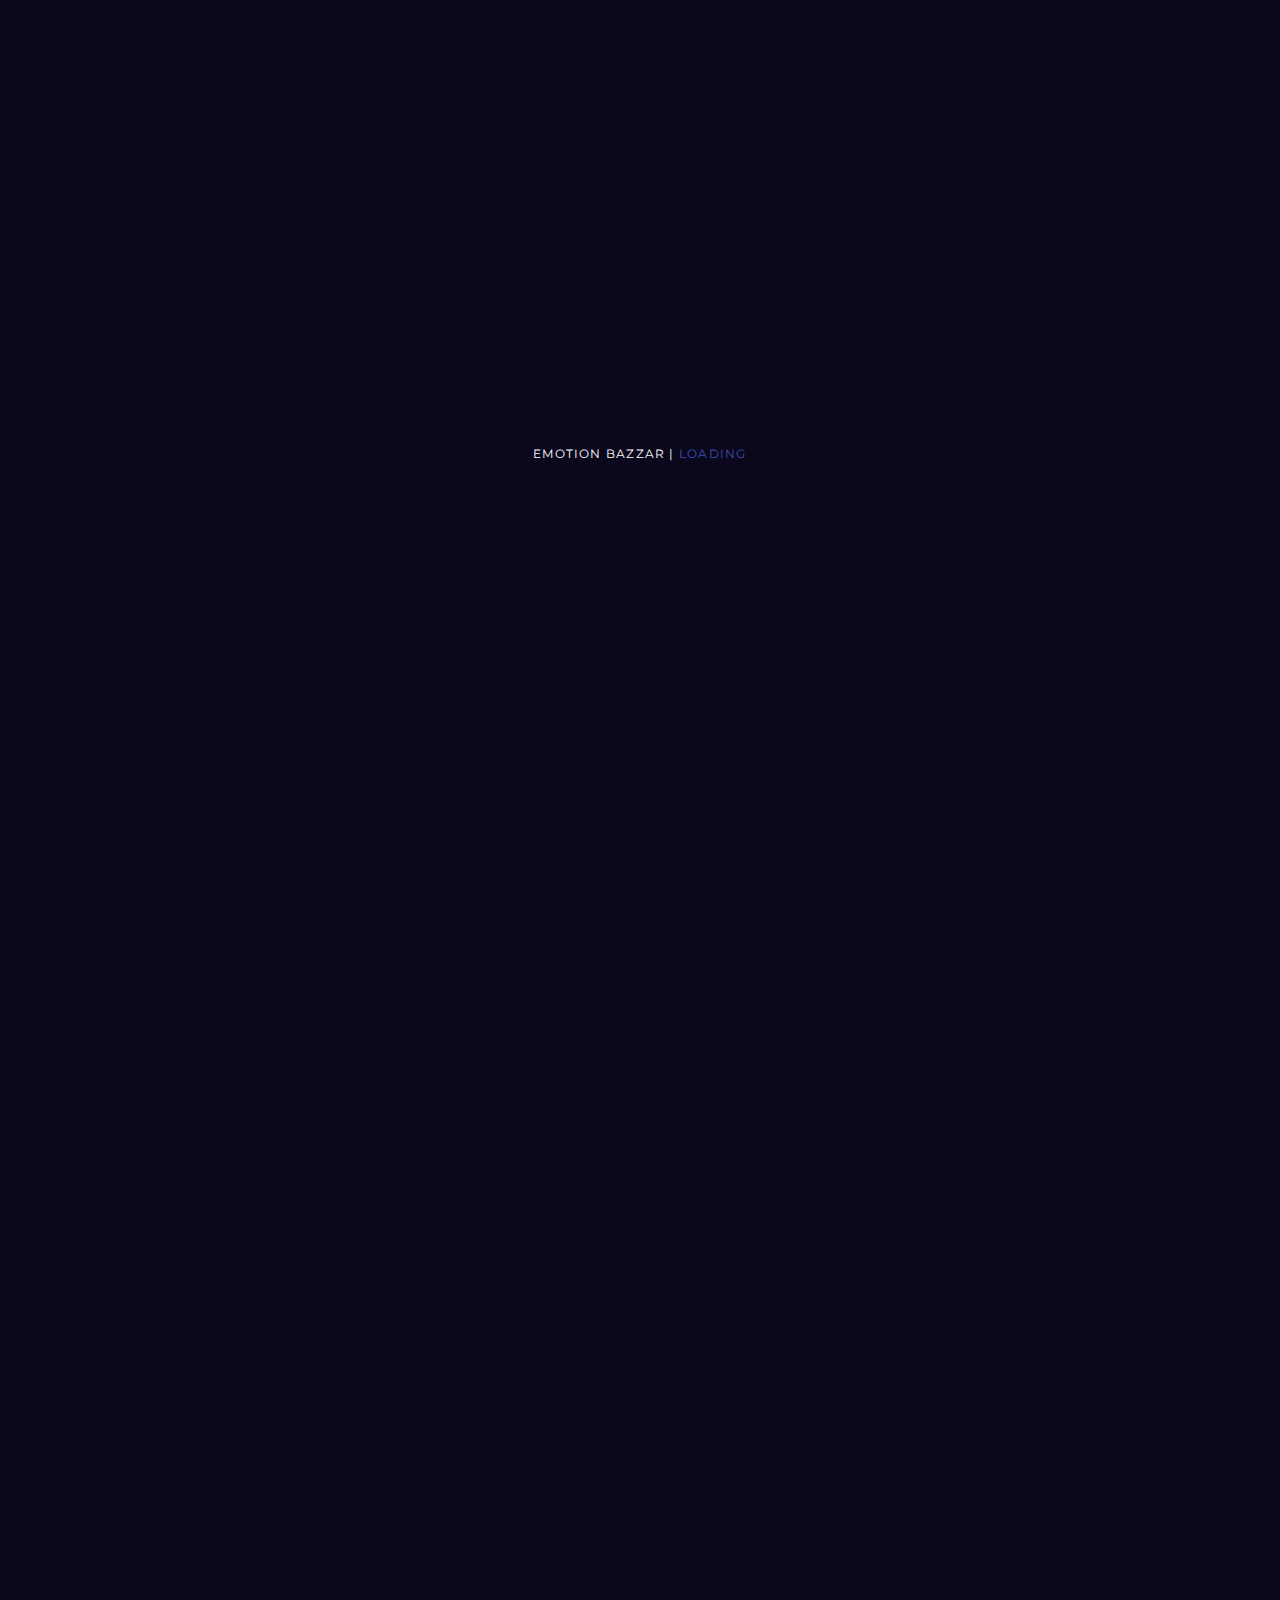
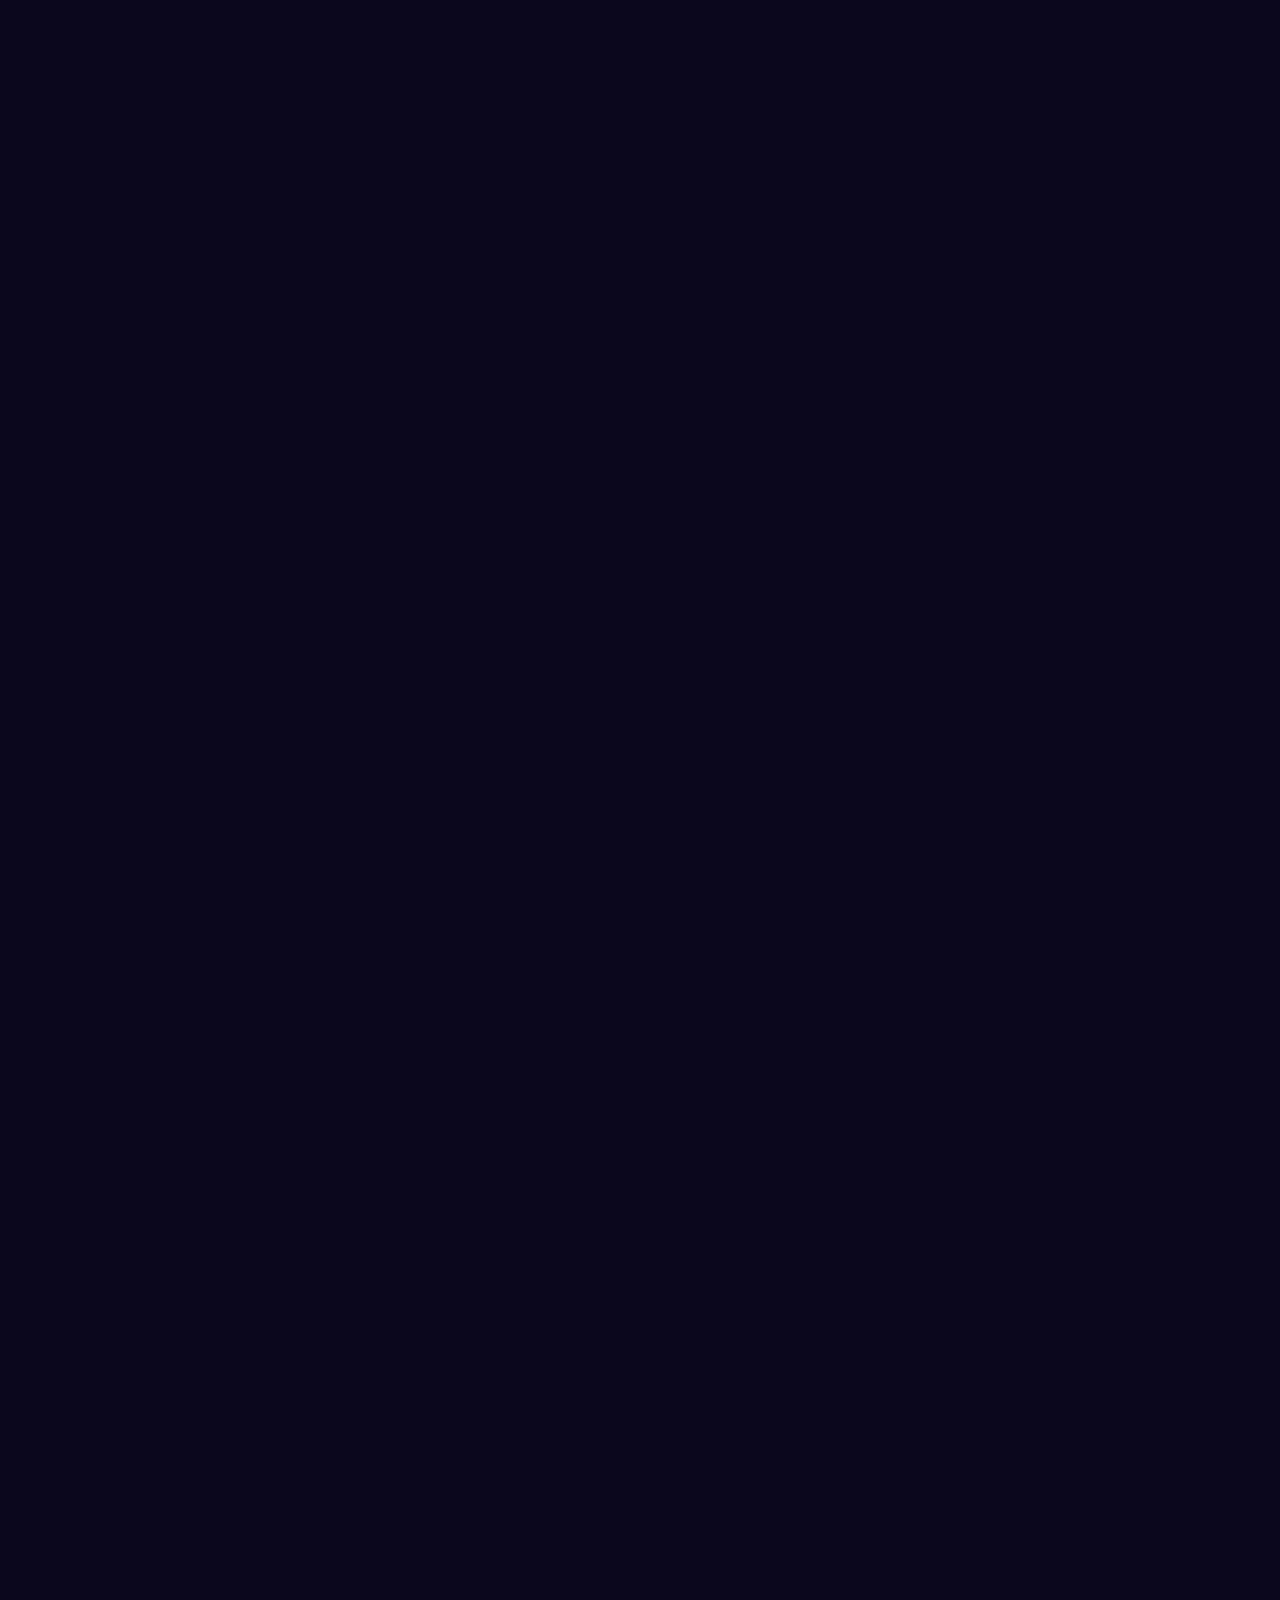
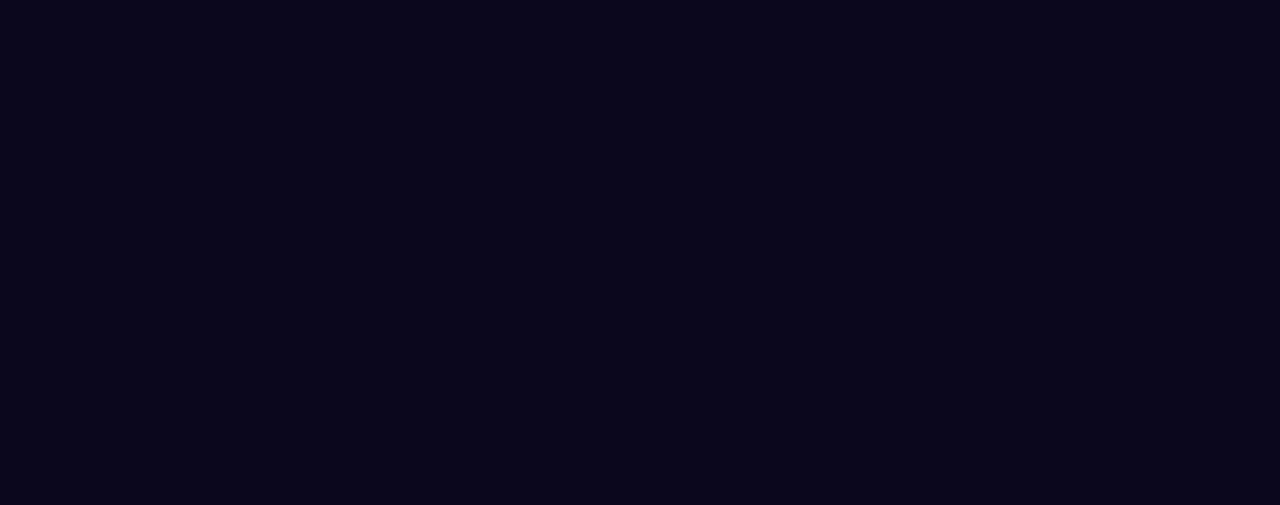
<file: index-local-video.html>
<!DOCTYPE html>
<!--
* Emotion Bazzar - The Coming Soon Template
* Build Date: May 2018
* Last Update: May 2018
* Author: Madeon08
* Copyright (C) 2018-2XXX Madeon08
* This is a premium product available exclusively here : https://themeforest.net/user/Madeon08/portfolio
* -->
<html lang="zxx" class="no-js">

	<head>
		<meta charset="utf-8">
		<title>Emotion Bazzar - The Coming Soon Template</title>
		<meta name="description" content="The description should optimally be between 150-160 characters.">
        <meta name="viewport" content="width=device-width, initial-scale=1.0">
        <meta name="author" content="Madeon08">

        <!-- ================= Favicons ================== -->
        <!-- Standard -->
        <link rel="shortcut icon" href="img/favicon.png">
        <!-- Retina iPad Touch Icon-->
        <link rel="apple-touch-icon" sizes="144x144" href="img/favicon-retina-ipad.png">
        <!-- Retina iPhone Touch Icon-->
        <link rel="apple-touch-icon" sizes="114x114" href="img/favicon-retina-iphone.png">
        <!-- Standard iPad Touch Icon-->
        <link rel="apple-touch-icon" sizes="72x72" href="img/favicon-standard-ipad.png">
        <!-- Standard iPhone Touch Icon-->
        <link rel="apple-touch-icon" sizes="57x57" href="img/favicon-standard-iphone.png">

		<!-- ============== Resources style ============== -->
		<link rel="stylesheet" type="text/css" href="css/style.css" />

		<!-- Modernizr runs quickly on page load to detect features -->
		<script src="js/modernizr.custom.js"></script>
	</head>

	<body>

		<!-- *** LOADING *** -->

		<div id="loading">

			<div class="loader">
				<span class="dots">	.</span>
				<span class="dots">	.</span>
				<span class="dots">	.</span>
				<span class="dots">	.</span>
				<span class="dots">	.</span>
				<span class="dots">	.</span>
				<p class="loader__label">Emotion Bazzar | <span data-words="Loading|Chargement|Lädt|Cargando|加载中"></span></p>
			</div>
		</div>

		<!-- *** / LOADING *** -->

		<!-- *** Menu icon for opening/closing the menu on small screen *** -->

		<button id="small-screen-menu">

			<span class="custom-menu"></span>

		</button>

		<!-- *** / Menu icon *** -->

		<!-- *** Video *** -->
		<div class="local-video"></div>

		<!-- Logo on top right -->
		<a class="brand-logo" href="#Home">
			<img src="img/logo.png" alt="Our company logo" class="img-fluid" />
		</a>

		<!-- *** Fullpage sections *** -->
		<div id="fullpage">

			<!-- +++ START - Home +++ -->
			<div class="section" id="section0">

				<section class="content-inside-section">

					<div class="container">

						<div class="container-inside">

							<div class="main-content align-center">

								<!-- *** TEXT TITLE *** -->
								<h1>
									Great Spirit<br>
									We're Coming Soon
								</h1>

								<!-- *** COUNTDOWN TITLE *** -->
								<!-- Set your date at the bottom of js/jquery.countdown.js -->

								<!-- <h1>
									official launch in<br>
									<span id="getting-started"></span>
								</h1> -->

								<p class="on-home">Shaping your creative project and bring it to the top in a minute<br>
									Advanced design for modern and awesome people
								</p>

								<br>

								<div class="command">

									<!-- ********** IF YOU WANT TO USE MORE POPUPS, SEE THE RECOMMENDATIONS AT THE END OF js/dialogFx.js ********** -->
									<a id="popup_somedialog_1" data-dialog="somedialog_1" class="trigger light-btn colored">

										<span id="first-text">Keep me updated!</span>

										<span id="second-text">Get notified</span> <!-- On this span, it's important to use a text smaller or equal than the first one (here: Weekly Newsletter) to avoid any troubles -->
									</a>

									<a id="button-more" class="light-btn" href="#About">Explore
										<span class="ask-to-scroll">
											<span class="arrow"><span></span><span></span></span>
											<span class="arrow"><span></span><span></span></span>
											<span class="arrow"><span></span><span></span></span>
										</span>
									</a>

									<div class="clear"></div>

								</div>
							</div>
						</div>
					</div>
				</section>

			</div>
			<!-- +++ END - Home +++ -->

			<!-- +++ START - About +++ -->
			<div class="section" id="section1">

				<section class="content-inside-section">

					<div class="container">

						<div class="container-inside">

							<div class="main-content">

								<span class="section-name">About us</span>

								<h2>We are here to kick off<br>your project</h2>

								<span class="separator"></span>

								<div class="row">

									<div class="col-12 col-lg-6">

										<p>Lorem ipsum eu esse aliqua voluptate consectetur duis quis voluptate proident qui sit reprehenderit quis esse in elit excepteur laboris sed occaecat minim ex cupidatat commodo exercitation ex dolor qui ex dolore amet duis ut anim cupidatat <a href="http://themehelite.com/" target="_blank" class="link_in_text">Themehelite.com</a> id quis cupidatat proident tempor id sit ut anim sint aliquip excepteur ut in ullamco elit amet cupidatat commodo ut quis fugiat sunt commodo in dolore enim aliqua nulla dolor duis aliquip.</p>

									</div>

									<div class="col-12 col-lg-6">

										<p>Lorem ipsum eu esse aliqua voluptate consectetur duis quis voluptate proident qui sit reprehenderit.</p>

										<ul class="about-list">
											<li>UI Designer / FR01</li>
											<li>Product Developer / FR056</li>
											<li>Copywriter / ENG05</li>
											<li>UX & Marketing manager / US1901</li>
										</ul>

									</div>
								</div>
							</div>
						</div>
					</div>
				</section>

			</div>
			<!-- +++ END - About +++ -->

			<!-- +++ START - Work +++ -->
			<div class="section" id="section2">

				<section class="content-inside-section">

					<div class="container">

						<div class="container-inside">

							<div class="main-content">

								<span class="section-name">One great product</span>

								<h2>What you need now</h2>

								<span class="separator"></span>

								<div class="row">

									<div class="col-12 col-lg-4 block-item">

										<a href="img/item-1.jpg" data-featherlight="image" data-title="Great spirit everywhere" data-text="1. Nostrud dolor aute sed proident et ea et duis proident quis ex magna enim aliquip esse aute non elit in eu in aliquip."><img src="img/item-1.jpg" alt="Item 1" class="img-fluid item-gallery" />

										<h3>Single picture lightbox <small>One snap</small></h3></a>

										<p>Lorem ipsum Do dolor commodo occaecat sit pariatur nisi sit laboris officia exercitation officia laboris ex ullamco nulla do in elit.</p>

									</div>

									<div class="col-12 col-lg-4 block-item" data-featherlight-gallery data-featherlight-filter="a">

										<a href="img/gallery-1.jpg" data-title="Takin' It Back" data-text="1. Nostrud dolor aute sed proident et ea et duis proident quis ex magna enim aliquip esse aute non elit in eu in aliquip.">
											<img src="img/gallery-1.jpg" alt="Gallery 1" class="img-fluid item-gallery" />

										<h3>Gallery of pictures <small>More & More</small></h3></a>

										<p>Lorem ipsum Do dolor commodo occaecat sit pariatur nisi sit laboris officia exercitation officia laboris ex ullamco nulla do in elit.</p>


										<a class="display-none" href="img/gallery-2.jpg" data-title="The path of the designer" data-text="2. Nostrud dolor aute sed proident et ea et duis proident quis ex magna enim aliquip esse aute non elit in eu in aliquip.">
											<img src="img/gallery-2.jpg" alt="Gallery 2" class="img-fluid item-gallery" />
										</a>

										<a class="display-none" href="img/gallery-3.jpg" data-title="Promised land" data-text="3. Nostrud dolor aute sed proident et ea et duis proident quis ex magna enim aliquip esse aute non elit in eu in aliquip.">
											<img src="img/gallery-3.jpg" alt="Gallery 3" class="img-fluid item-gallery" />
										</a>

									</div>

									<div class="col-12 col-lg-4 block-item block-item-video">

										<a href="https://www.youtube.com/embed/Bey4XXJAqS8" data-featherlight="iframe" data-featherlight-iframe-allowfullscreen="true" data-featherlight-iframe-width="1200" data-featherlight-iframe-height="675" data-title="Your YouTube Video" data-text="3. Nostrud dolor aute sed proident et ea et duis proident quis ex magna enim aliquip esse aute non elit in eu in aliquip.">
											<img src="img/item-3.jpg" alt="Item 3" class="img-fluid item-gallery" />


										<h3>Video iframe <small>Animate it</small></h3></a>

										<p>Lorem ipsum Do dolor commodo occaecat sit pariatur nisi sit laboris officia exercitation officia laboris ex ullamco nulla do in elit.</p>

									</div>
								</div>
							</div>
						</div>
					</div>
				</section>

			</div>
			<!-- +++ END - Work +++ -->

			<!-- +++ START - Contact +++ -->
			<div class="section" id="section3">

				<section class="content-inside-section">

					<div class="container">

						<div class="container-inside">

							<div class="main-content">

								<span class="section-name">Contact Us</span>

								<h2>Get in touch</h2>

								<span class="separator"></span>

		                		<div class="row">

		                			<div class="col-12 col-lg-6">

										<div class="row">

											<div class="col-12 col-sm-6">
												<h4>Paris</h4>
												<p class="contact-address">1500 Les Champs<br> Concorde Stadium, Paris<br><a href="tel:66-1254-611" class="link_in_text">(+33) 66-1254-611</a></p>
											</div>

											<div class="col-12 col-sm-6">
												<h4>New York</h4>
												<p class="contact-address">3200 Future Boulevard<br> Las Venturas, US 55947<br><a href="mailto:dstny@example.com" class="link_in_text">great-spirit@example.com</a></p>
											</div>
										</div>

										<div class="row">
											<div class="col-12 col-sm-6">
												<h4>London</h4>
												<p class="contact-address">Great Spirit UK<br> 8547 Future Boulevard<br> London, UK 54851</p>
											</div>

											<div class="col-12 col-sm-6">
												<h4>Munich</h4>
												<p class="contact-address">Great Spirit DE<br> 11200 Jaeger Straße<br> Munich, DE 47821</p>
											</div>
										</div>

		                			</div>

				                    <div class="col-12 col-lg-5 offset-lg-1">

				                        <!-- START - Contact Form -->
				                        <form id="contact-form" name="contact-form" method="POST" data-name="Contact Form" autocomplete="on">

				                            <div class="row">

				                            	<!-- ! Anti-spam field ! Invisible for users, the major part of bots will write something in this field, then, they will be blocked and no spam in your inbox will come.  -->
				                                <div class="col display-none">
				                                    <div class="form-group">
				                                        <input type="text" id="checking" class="form form-control" placeholder="Leave this field empty" onfocus="this.placeholder = ''" onblur="this.placeholder = 'Leave this field empty'" name="checking" data-name="Checking">
				                                    </div>
				                                </div>

				                                <!-- Full name -->
				                                <div class="col-12 col-sm-6 col-lg-12">
				                                    <div class="form-group">
				                                        <input type="text" id="name" class="form form-control" placeholder="Name*" onfocus="this.placeholder = ''" onblur="this.placeholder = 'Name*'" name="name" data-name="Name" autocomplete="name" required>
				                                    </div>
				                                </div>

				                                <!-- E-mail -->
				                                <div class="col-12 col-sm-6 col-lg-12">
				                                    <div class="form-group">
				                                        <input type="email" id="email" class="form form-control" placeholder="Email Address*" onfocus="this.placeholder = ''" onblur="this.placeholder = 'Email Address*'" name="email-address" data-name="Email Address" autocomplete="email" required>
				                                    </div>
				                                </div>

				                                <!-- Message -->
				                                <div class="col-12">
				                                    <div class="form-group">
				                                        <textarea id="text-area" class="form textarea form-control" placeholder="Your message here*... 20 characters Min." onfocus="this.placeholder = ''" onblur="this.placeholder = 'Your message here*... 20 characters Min.'" name="message" data-name="Text Area" required></textarea>
				                                    </div>
				                                    <span class="sub-text">* Required fields</span>
				                                </div>

				                            </div>

				                            <!-- Form submission -->
				                            <button type="submit" id="valid-form" class="btn btn-lg submit"><span>Send my Message</span></button>

				                        </form>
				                        <!-- END - Contact Form -->

				                    </div>
		               			</div>
							</div>
						</div>
					</div>
				</section>

			</div>
			<!-- +++ END - Contact +++ -->

		</div>
		<!-- +++ / Fullpage sections +++ -->

		<!-- START - Newsletter Popup -->
		<div id="somedialog_1" class="dialog">

			<div class="dialog__overlay"></div>

			<div class="dialog__content">

				<div class="dialog-inner">

					<h3>You like taking the lead of line?</h3>

					<p>Being the first to know always feels great... Signing up to our newsletter gives you <strong>exclusive access to our Grand Opening!</strong></p>

					<!-- Newsletter Form -->
					<div id="subscribe">

		                <form action="php/notify-me.php" id="notifyMe" method="POST">

		                    <div class="form-group">

		                        <div class="controls">

		                        	<!-- Field  -->
		                        	<input type="text" id="mail-sub" name="email" placeholder="Click here to type your email" onfocus="this.placeholder = ''" onblur="this.placeholder = 'Click here to type your email'" class="form-control email srequiredField" />

		                            <!-- Button -->
		                            <button class="btn btn-lg submit on-center"><span>Get notified</span></button>

		                            <div class="clear"></div>

		                        </div>
		                    </div>
		                </form>
        			</div>
        			<!-- /. Newsletter Form -->

				</div>

				<!-- Cross closing the Newsletter Popup -->
				<button class="close-newsletter" data-dialog-close><i class="icon ion-close-round"></i></button>

			</div>
		</div>
		<!-- END - Newsletter Popup -->

		<!-- CONTACT FORM - Answer for the contact form is displayed in the next div, do not remove it. -->
        <div id="block-answer" class="">

            <div id="answer"></div>

        </div>

		<!-- NEWSLETTER FORM - Answer for the newsletter form is displayed in the next div, do not remove it. -->
		<div class="block-message">

			<div class="message">

				<p class="notify-valid"></p>
			</div>
		</div>

		<footer>

			<div class="line"></div>

			<div class="row">

				<div class="col-12 col-xl-4 footer-nav">

					<ul id="bottomMenu" class="on-left">

						<li data-menuanchor="Home" class="active">
							<a href="#Home">Home</a>
						</li>

						<li data-menuanchor="About">
							<a href="#About">About</a>
						</li>

						<li data-menuanchor="Works">
							<a href="#Works">Works</a>
						</li>

						<li data-menuanchor="Contact">
							<a href="#Contact">Contact</a>
						</li>

						<li>
							<a class="trigger open_somedialog_1">Notify Me</a>
						</li>
					</ul>
				</div>

				<div class="col-12 col-xl-4 footer-copyright">
					<p>© Emotion Bazzar - Made for Great People</p>
				</div>

				<div class="col-12 col-xl-4 footer-nav">

					<ul class="on-right">

						<!-- Play -->
						<li class="player-command">
							<a id="play-video"><i class="fas fa-play"></i></a>
						</li>

						<!-- Pause -->
						<li class="player-command">
							<a id="pause-video"><i class="fas fa-pause"></i></a>
						</li>

						<li>
							<a href="https://www.facebook.com/themehelite" target="_blank"><i class="fab fa-facebook-f"></i></a>
						</li>

						<li>
							<a href="https://twitter.com/themehelite" target="_blank"><i class="fab fa-twitter"></i></a>
						</li>

						<li>
							<a href="#" target="_blank"><i class="fab fa-linkedin-in"></i></a>
						</li>

						<li>
							<a href="#" target="_blank"><i class="fab fa-instagram"></i></a>
						</li>
					</ul>
				</div>
			</div>
		</footer>

		<!-- ///////////////////\\\\\\\\\\\\\\\\\\\ -->
        <!-- ********** jQuery Resources ********** -->
        <!-- \\\\\\\\\\\\\\\\\\\/////////////////// -->

        <!-- * Libraries jQuery, Easing and Bootstrap - Be careful to not remove them * -->
        <script src="js/jquery.min.js"></script>
        <script src="js/jquery.easings.min.js"></script>
        <script src="js/bootstrap.min.js"></script>

		<!-- Countdown plugin -->
		<script src="js/jquery.countdown.js"></script>

		<!-- FullPage plugin -->
		<script src="js/jquery.fullPage.js"></script>

        <!-- Video plugin -->
        <script src="js/vegas-video.js"></script>

		<!-- Contact form plugin -->
		<script src="js/contact-me.js"></script>

		<!-- Popup Newsletter Form -->
		<script src="js/classie.js"></script>
		<script src="js/dialogFx.js"></script>

		<!-- Newsletter plugin -->
		<script src="js/notifyMe.js"></script>

		<!-- Gallery plugin -->
		<script src="js/jquery.detect_swipe.min.js"></script>
		<script src="js/featherlight.js"></script>
		<script src="js/featherlight.gallery.js"></script>

		<!-- Main JS File -->
		<script src="js/main.js"></script>

	</body>

</html>
</file>
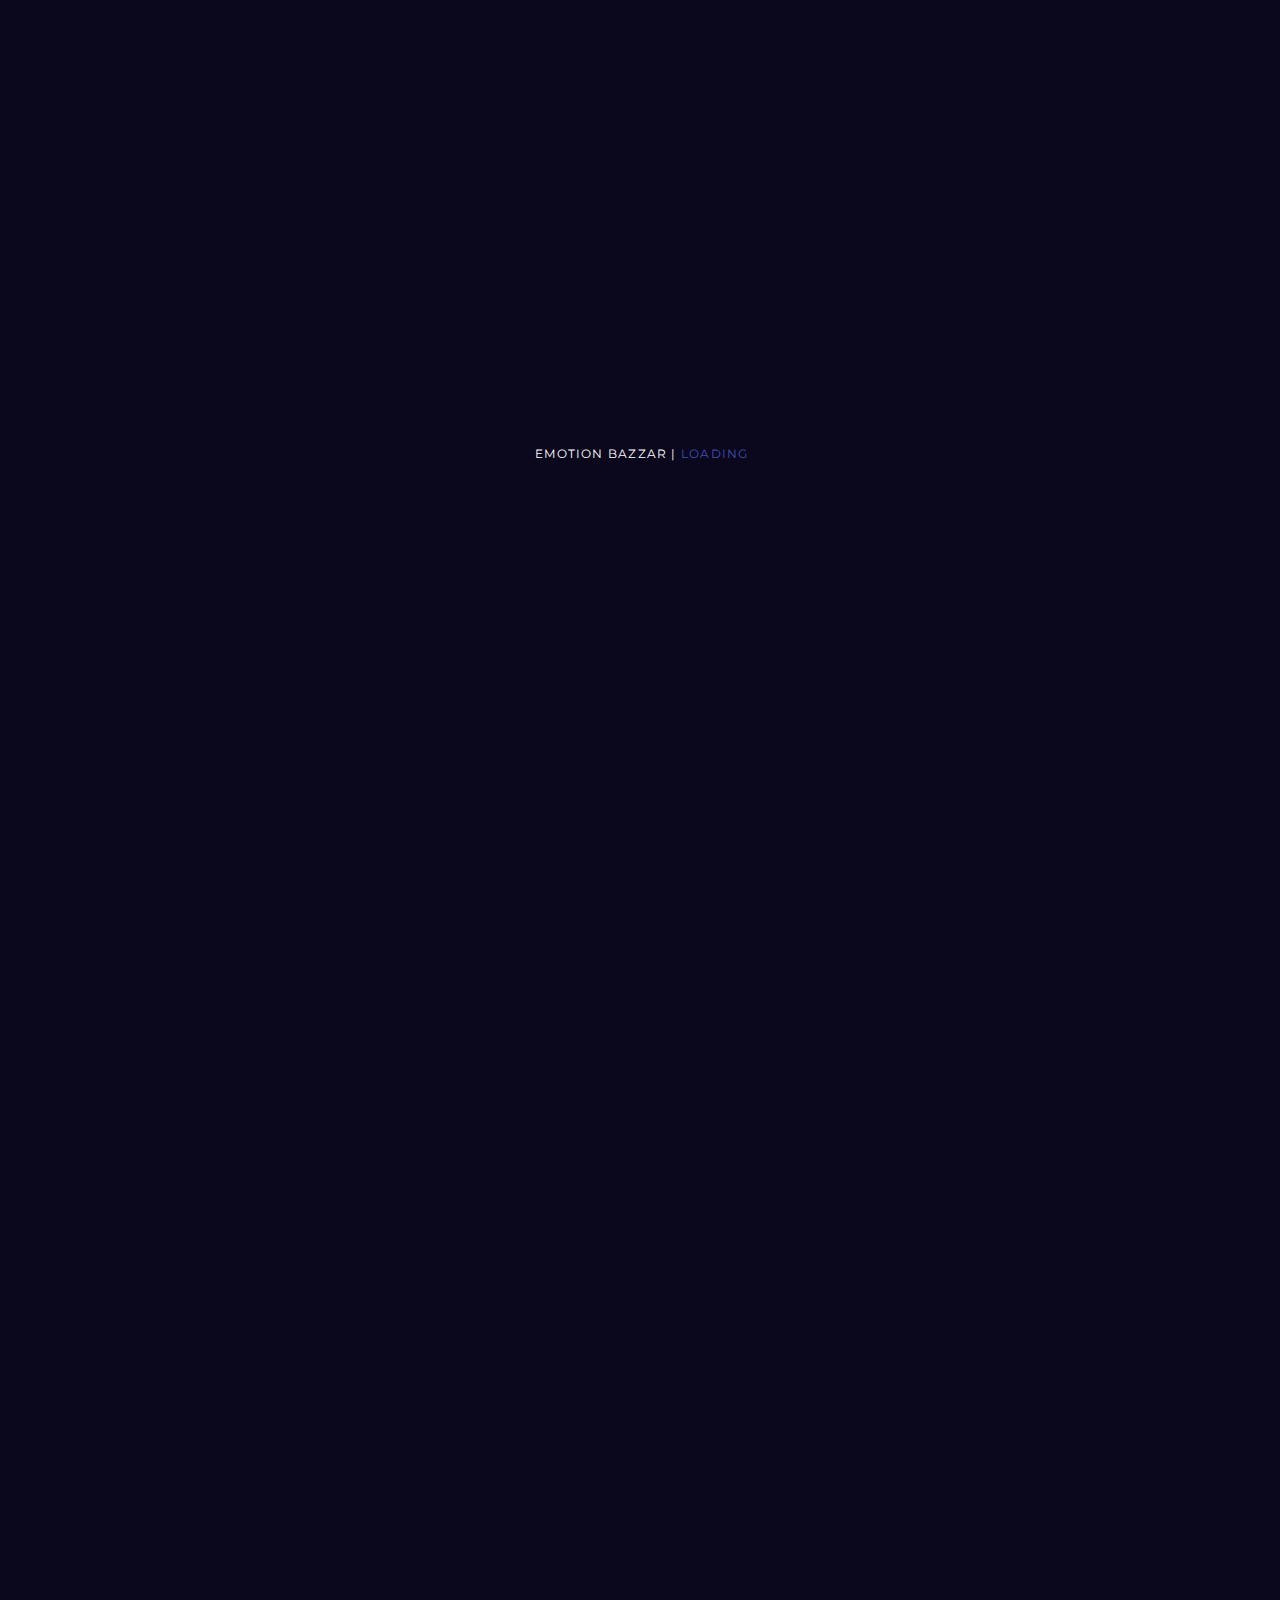
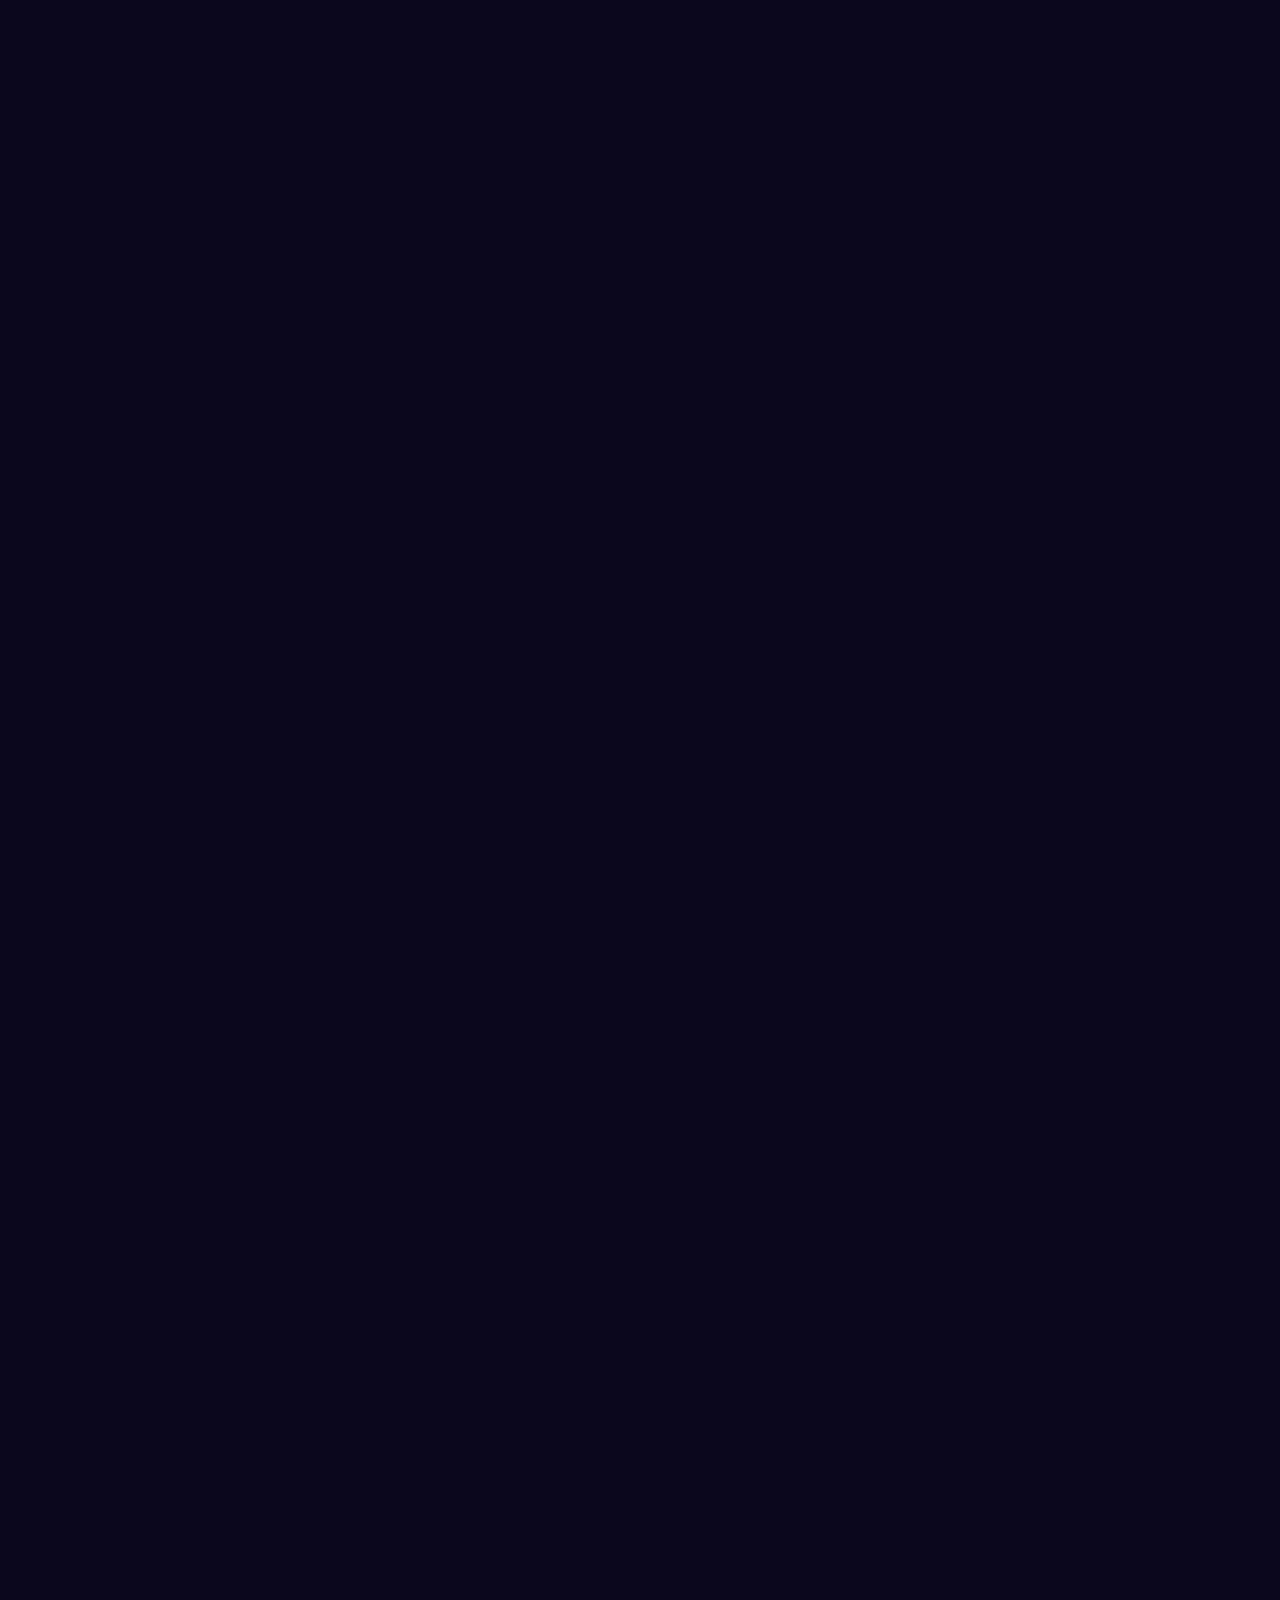
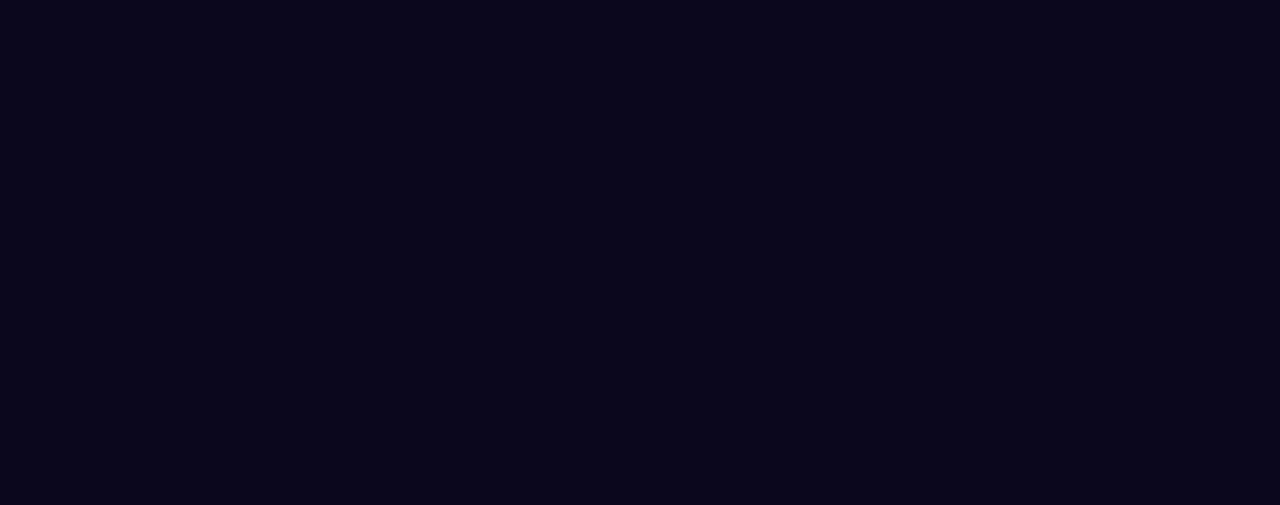
<file: index-map.html>
<!DOCTYPE html>
<!--
* Emotion Bazzar - The Coming Soon Template
* Build Date: May 2018
* Last Update: May 2018
* Author: Madeon08
* Copyright (C) 2018-2XXX Madeon08
* This is a premium product available exclusively here : https://themeforest.net/user/Madeon08/portfolio
* -->
<html lang="zxx" class="no-js">

	<head>
		<meta charset="utf-8">
		<title>Emotion Bazzar - The Coming Soon Template</title>
		<meta name="description" content="The description should optimally be between 150-160 characters.">
        <meta name="viewport" content="width=device-width, initial-scale=1.0">
        <meta name="author" content="Madeon08">

        <!-- ================= Favicons ================== -->
        <!-- Standard -->
        <link rel="shortcut icon" href="img/favicon.png">
        <!-- Retina iPad Touch Icon-->
        <link rel="apple-touch-icon" sizes="144x144" href="img/favicon-retina-ipad.png">
        <!-- Retina iPhone Touch Icon-->
        <link rel="apple-touch-icon" sizes="114x114" href="img/favicon-retina-iphone.png">
        <!-- Standard iPad Touch Icon-->
        <link rel="apple-touch-icon" sizes="72x72" href="img/favicon-standard-ipad.png">
        <!-- Standard iPhone Touch Icon-->
        <link rel="apple-touch-icon" sizes="57x57" href="img/favicon-standard-iphone.png">

		<!-- ============== Resources style ============== -->
		<link rel="stylesheet" type="text/css" href="css/style.css" />

		<!-- Modernizr runs quickly on page load to detect features -->
		<script src="js/modernizr.custom.js"></script>
	</head>

	<body>

		<!-- *** LOADING *** -->

		<div id="loading">

			<div class="loader">
				<span class="dots">	.</span>
				<span class="dots">	.</span>
				<span class="dots">	.</span>
				<span class="dots">	.</span>
				<span class="dots">	.</span>
				<span class="dots">	.</span>
				<p class="loader__label">Emotion Bazzar | <span data-words="Loading|Chargement|Lädt|Cargando|加载中"></span></p>
			</div>
		</div>

		<!-- *** / LOADING *** -->

		<!-- *** Menu icon for opening/closing the menu on small screen *** -->

		<button id="small-screen-menu">

			<span class="custom-menu"></span>

		</button>

		<!-- *** / Menu icon *** -->

		<!-- *** Map *** -->
		<div id="map"></div>

		<!-- The overlay that you can see over the animation is generated with the following CSS rule : .custom-overlay, it can be found in your style.css file under 2. GENERIC STYLES part -->
		<div class="custom-overlay"></div>

		<!-- Logo on top right -->
		<a class="brand-logo" href="#Home">
			<img src="img/logo.png" alt="Our company logo" class="img-fluid" />
		</a>

		<!-- *** Fullpage sections *** -->
		<div id="fullpage">

			<!-- +++ START - Home +++ -->
			<div class="section" id="section0">

				<section class="content-inside-section">

					<div class="container">

						<div class="container-inside">

							<div class="main-content align-center">

								<!-- *** TEXT TITLE *** -->
								<h1>
									Great Spirit<br>
									We're Coming Soon
								</h1>

								<!-- *** COUNTDOWN TITLE *** -->
								<!-- Set your date at the bottom of js/jquery.countdown.js -->

								<!-- <h1>
									official launch in<br>
									<span id="getting-started"></span>
								</h1> -->

								<p class="on-home">Shaping your creative project and bring it to the top in a minute<br>
									Advanced design for modern and awesome people
								</p>

								<br>

								<div class="command">

									<!-- ********** IF YOU WANT TO USE MORE POPUPS, SEE THE RECOMMENDATIONS AT THE END OF js/dialogFx.js ********** -->
									<a id="popup_somedialog_1" data-dialog="somedialog_1" class="trigger light-btn colored">

										<span id="first-text">Keep me updated!</span>

										<span id="second-text">Get notified</span> <!-- On this span, it's important to use a text smaller or equal than the first one (here: Weekly Newsletter) to avoid any troubles -->
									</a>

									<a id="button-more" class="light-btn" href="#About">Explore
										<span class="ask-to-scroll">
											<span class="arrow"><span></span><span></span></span>
											<span class="arrow"><span></span><span></span></span>
											<span class="arrow"><span></span><span></span></span>
										</span>
									</a>

									<div class="clear"></div>

								</div>
							</div>
						</div>
					</div>
				</section>

			</div>
			<!-- +++ END - Home +++ -->

			<!-- +++ START - About +++ -->
			<div class="section" id="section1">

				<section class="content-inside-section">

					<div class="container">

						<div class="container-inside">

							<div class="main-content">

								<span class="section-name">About us</span>

								<h2>We are here to kick off<br>your project</h2>

								<span class="separator"></span>

								<div class="row">

									<div class="col-12 col-lg-6">

										<p>Lorem ipsum eu esse aliqua voluptate consectetur duis quis voluptate proident qui sit reprehenderit quis esse in elit excepteur laboris sed occaecat minim ex cupidatat commodo exercitation ex dolor qui ex dolore amet duis ut anim cupidatat <a href="http://themehelite.com/" target="_blank" class="link_in_text">Themehelite.com</a> id quis cupidatat proident tempor id sit ut anim sint aliquip excepteur ut in ullamco elit amet cupidatat commodo ut quis fugiat sunt commodo in dolore enim aliqua nulla dolor duis aliquip.</p>

									</div>

									<div class="col-12 col-lg-6">

										<p>Lorem ipsum eu esse aliqua voluptate consectetur duis quis voluptate proident qui sit reprehenderit.</p>

										<ul class="about-list">
											<li>UI Designer / FR01</li>
											<li>Product Developer / FR056</li>
											<li>Copywriter / ENG05</li>
											<li>UX & Marketing manager / US1901</li>
										</ul>

									</div>
								</div>
							</div>
						</div>
					</div>
				</section>

			</div>
			<!-- +++ END - About +++ -->

			<!-- +++ START - Work +++ -->
			<div class="section" id="section2">

				<section class="content-inside-section">

					<div class="container">

						<div class="container-inside">

							<div class="main-content">

								<span class="section-name">One great product</span>

								<h2>What you need now</h2>

								<span class="separator"></span>

								<div class="row">

									<div class="col-12 col-lg-4 block-item">

										<a href="img/item-1.jpg" data-featherlight="image" data-title="Great spirit everywhere" data-text="1. Nostrud dolor aute sed proident et ea et duis proident quis ex magna enim aliquip esse aute non elit in eu in aliquip."><img src="img/item-1.jpg" alt="Item 1" class="img-fluid item-gallery" />

										<h3>Single picture lightbox <small>One snap</small></h3></a>

										<p>Lorem ipsum Do dolor commodo occaecat sit pariatur nisi sit laboris officia exercitation officia laboris ex ullamco nulla do in elit.</p>

									</div>

									<div class="col-12 col-lg-4 block-item" data-featherlight-gallery data-featherlight-filter="a">

										<a href="img/gallery-1.jpg" data-title="Takin' It Back" data-text="1. Nostrud dolor aute sed proident et ea et duis proident quis ex magna enim aliquip esse aute non elit in eu in aliquip.">
											<img src="img/gallery-1.jpg" alt="Gallery 1" class="img-fluid item-gallery" />

										<h3>Gallery of pictures <small>More & More</small></h3></a>

										<p>Lorem ipsum Do dolor commodo occaecat sit pariatur nisi sit laboris officia exercitation officia laboris ex ullamco nulla do in elit.</p>


										<a class="display-none" href="img/gallery-2.jpg" data-title="The path of the designer" data-text="2. Nostrud dolor aute sed proident et ea et duis proident quis ex magna enim aliquip esse aute non elit in eu in aliquip.">
											<img src="img/gallery-2.jpg" alt="Gallery 2" class="img-fluid item-gallery" />
										</a>

										<a class="display-none" href="img/gallery-3.jpg" data-title="Promised land" data-text="3. Nostrud dolor aute sed proident et ea et duis proident quis ex magna enim aliquip esse aute non elit in eu in aliquip.">
											<img src="img/gallery-3.jpg" alt="Gallery 3" class="img-fluid item-gallery" />
										</a>

									</div>

									<div class="col-12 col-lg-4 block-item block-item-video">

										<a href="https://www.youtube.com/embed/Bey4XXJAqS8" data-featherlight="iframe" data-featherlight-iframe-allowfullscreen="true" data-featherlight-iframe-width="1200" data-featherlight-iframe-height="675" data-title="Your YouTube Video" data-text="3. Nostrud dolor aute sed proident et ea et duis proident quis ex magna enim aliquip esse aute non elit in eu in aliquip.">
											<img src="img/item-3.jpg" alt="Item 3" class="img-fluid item-gallery" />


										<h3>Video iframe <small>Animate it</small></h3></a>

										<p>Lorem ipsum Do dolor commodo occaecat sit pariatur nisi sit laboris officia exercitation officia laboris ex ullamco nulla do in elit.</p>

									</div>
								</div>
							</div>
						</div>
					</div>
				</section>

			</div>
			<!-- +++ END - Work +++ -->

			<!-- +++ START - Contact +++ -->
			<div class="section" id="section3">

				<section class="content-inside-section">

					<div class="container">

						<div class="container-inside">

							<div class="main-content">

								<span class="section-name">Contact Us</span>

								<h2>Get in touch</h2>

								<span class="separator"></span>

		                		<div class="row">

		                			<div class="col-12 col-lg-6">

										<div class="row">

											<div class="col-12 col-sm-6">
												<h4>Paris</h4>
												<p class="contact-address">1500 Les Champs<br> Concorde Stadium, Paris<br><a href="tel:66-1254-611" class="link_in_text">(+33) 66-1254-611</a></p>
											</div>

											<div class="col-12 col-sm-6">
												<h4>New York</h4>
												<p class="contact-address">3200 Future Boulevard<br> Las Venturas, US 55947<br><a href="mailto:dstny@example.com" class="link_in_text">great-spirit@example.com</a></p>
											</div>
										</div>

										<div class="row">
											<div class="col-12 col-sm-6">
												<h4>London</h4>
												<p class="contact-address">Great Spirit UK<br> 8547 Future Boulevard<br> London, UK 54851</p>
											</div>

											<div class="col-12 col-sm-6">
												<h4>Munich</h4>
												<p class="contact-address">Great Spirit DE<br> 11200 Jaeger Straße<br> Munich, DE 47821</p>
											</div>
										</div>

		                			</div>

				                    <div class="col-12 col-lg-5 offset-lg-1">

				                        <!-- START - Contact Form -->
				                        <form id="contact-form" name="contact-form" method="POST" data-name="Contact Form" autocomplete="on">

				                            <div class="row">

				                            	<!-- ! Anti-spam field ! Invisible for users, the major part of bots will write something in this field, then, they will be blocked and no spam in your inbox will come.  -->
				                                <div class="col display-none">
				                                    <div class="form-group">
				                                        <input type="text" id="checking" class="form form-control" placeholder="Leave this field empty" onfocus="this.placeholder = ''" onblur="this.placeholder = 'Leave this field empty'" name="checking" data-name="Checking">
				                                    </div>
				                                </div>

				                                <!-- Full name -->
				                                <div class="col-12 col-sm-6 col-lg-12">
				                                    <div class="form-group">
				                                        <input type="text" id="name" class="form form-control" placeholder="Name*" onfocus="this.placeholder = ''" onblur="this.placeholder = 'Name*'" name="name" data-name="Name" autocomplete="name" required>
				                                    </div>
				                                </div>

				                                <!-- E-mail -->
				                                <div class="col-12 col-sm-6 col-lg-12">
				                                    <div class="form-group">
				                                        <input type="email" id="email" class="form form-control" placeholder="Email Address*" onfocus="this.placeholder = ''" onblur="this.placeholder = 'Email Address*'" name="email-address" data-name="Email Address" autocomplete="email" required>
				                                    </div>
				                                </div>

				                                <!-- Message -->
				                                <div class="col-12">
				                                    <div class="form-group">
				                                        <textarea id="text-area" class="form textarea form-control" placeholder="Your message here*... 20 characters Min." onfocus="this.placeholder = ''" onblur="this.placeholder = 'Your message here*... 20 characters Min.'" name="message" data-name="Text Area" required></textarea>
				                                    </div>
				                                    <span class="sub-text">* Required fields</span>
				                                </div>

				                            </div>

				                            <!-- Form submission -->
				                            <button type="submit" id="valid-form" class="btn btn-lg submit"><span>Send my Message</span></button>

				                        </form>
				                        <!-- END - Contact Form -->

				                    </div>
		               			</div>
							</div>
						</div>
					</div>
				</section>

			</div>
			<!-- +++ END - Contact +++ -->

		</div>
		<!-- +++ / Fullpage sections +++ -->

		<!-- START - Newsletter Popup -->
		<div id="somedialog_1" class="dialog">

			<div class="dialog__overlay"></div>

			<div class="dialog__content">

				<div class="dialog-inner">

					<h3>You like taking the lead of line?</h3>

					<p>Being the first to know always feels great... Signing up to our newsletter gives you <strong>exclusive access to our Grand Opening!</strong></p>

					<!-- Newsletter Form -->
					<div id="subscribe">

		                <form action="php/notify-me.php" id="notifyMe" method="POST">

		                    <div class="form-group">

		                        <div class="controls">

		                        	<!-- Field  -->
		                        	<input type="text" id="mail-sub" name="email" placeholder="Click here to type your email" onfocus="this.placeholder = ''" onblur="this.placeholder = 'Click here to type your email'" class="form-control email srequiredField" />

		                            <!-- Button -->
		                            <button class="btn btn-lg submit on-center"><span>Get notified</span></button>

		                            <div class="clear"></div>

		                        </div>
		                    </div>
		                </form>
        			</div>
        			<!-- /. Newsletter Form -->

				</div>

				<!-- Cross closing the Newsletter Popup -->
				<button class="close-newsletter" data-dialog-close><i class="icon ion-close-round"></i></button>

			</div>
		</div>
		<!-- END - Newsletter Popup -->

		<!-- CONTACT FORM - Answer for the contact form is displayed in the next div, do not remove it. -->
        <div id="block-answer" class="">

            <div id="answer"></div>

        </div>

		<!-- NEWSLETTER FORM - Answer for the newsletter form is displayed in the next div, do not remove it. -->
		<div class="block-message">

			<div class="message">

				<p class="notify-valid"></p>
			</div>
		</div>

		<footer>

			<div class="line"></div>

			<div class="row">

				<div class="col-12 col-xl-4 footer-nav">

					<ul id="bottomMenu" class="on-left">

						<li data-menuanchor="Home" class="active">
							<a href="#Home">Home</a>
						</li>

						<li data-menuanchor="About">
							<a href="#About">About</a>
						</li>

						<li data-menuanchor="Works">
							<a href="#Works">Works</a>
						</li>

						<li data-menuanchor="Contact">
							<a href="#Contact">Contact</a>
						</li>

						<li>
							<a class="trigger open_somedialog_1">Notify Me</a>
						</li>
					</ul>
				</div>

				<div class="col-12 col-xl-4 footer-copyright">
					<p>© Emotion Bazzar - Made for Great People</p>
				</div>

				<div class="col-12 col-xl-4 footer-nav">

					<ul class="on-right">

						<li>
							<a href="https://www.facebook.com/themehelite" target="_blank"><i class="fab fa-facebook-f"></i></a>
						</li>

						<li>
							<a href="https://twitter.com/themehelite" target="_blank"><i class="fab fa-twitter"></i></a>
						</li>

						<li>
							<a href="#" target="_blank"><i class="fab fa-linkedin-in"></i></a>
						</li>

						<li>
							<a href="#" target="_blank"><i class="fab fa-instagram"></i></a>
						</li>
					</ul>
				</div>
			</div>
		</footer>

		<!-- ///////////////////\\\\\\\\\\\\\\\\\\\ -->
        <!-- ********** jQuery Resources ********** -->
        <!-- \\\\\\\\\\\\\\\\\\\/////////////////// -->

        <!-- * Libraries jQuery, Easing and Bootstrap - Be careful to not remove them * -->
        <script src="js/jquery.min.js"></script>
        <script src="js/jquery.easings.min.js"></script>
        <script src="js/bootstrap.min.js"></script>

		<!-- Countdown plugin -->
		<script src="js/jquery.countdown.js"></script>

		<!-- FullPage plugin -->
		<script src="js/jquery.fullPage.js"></script>

        <!-- Google Maps API and Skin -->
		<script src="http://maps.google.com/maps/api/js"></script>
		<script src="js/map.js"></script>

		<!-- Contact form plugin -->
		<script src="js/contact-me.js"></script>

		<!-- Popup Newsletter Form -->
		<script src="js/classie.js"></script>
		<script src="js/dialogFx.js"></script>

		<!-- Newsletter plugin -->
		<script src="js/notifyMe.js"></script>

		<!-- Gallery plugin -->
		<script src="js/jquery.detect_swipe.min.js"></script>
		<script src="js/featherlight.js"></script>
		<script src="js/featherlight.gallery.js"></script>

		<!-- Main JS File -->
		<script src="js/main.js"></script>

	</body>

</html>
</file>
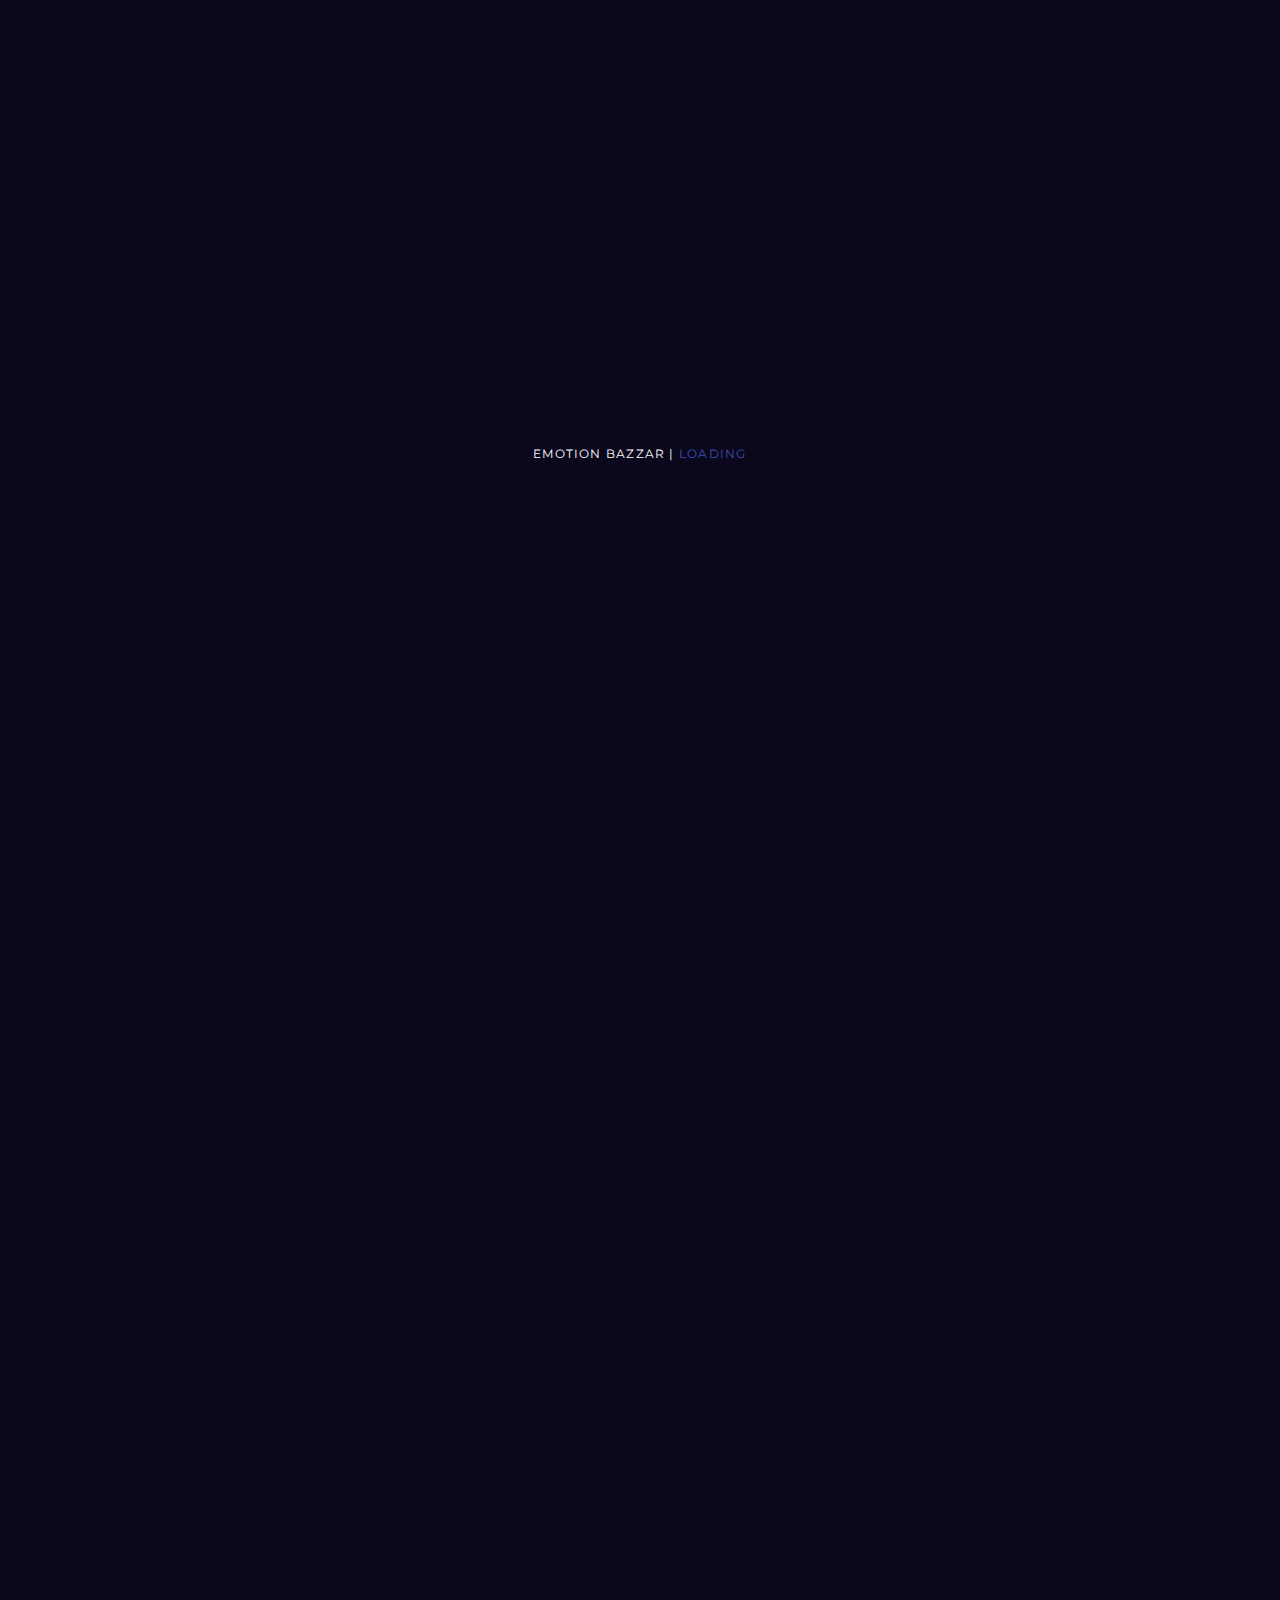
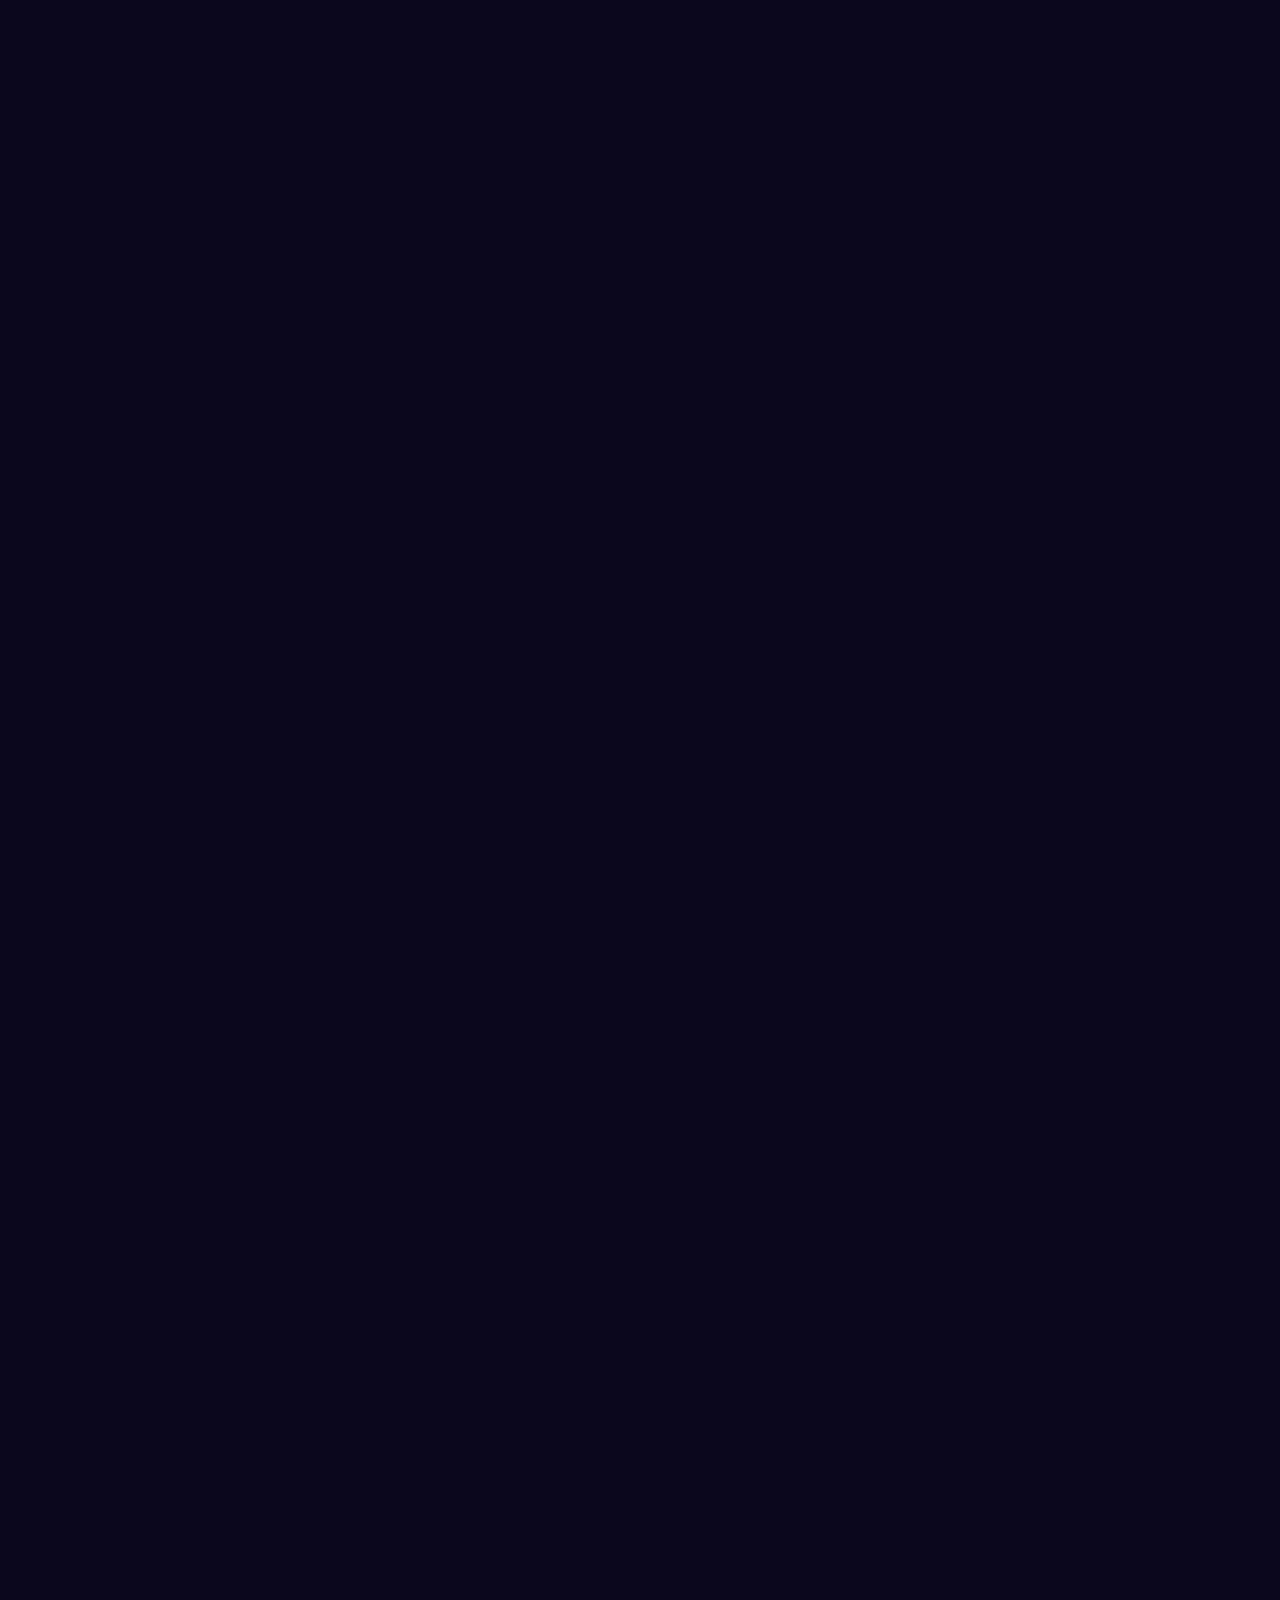
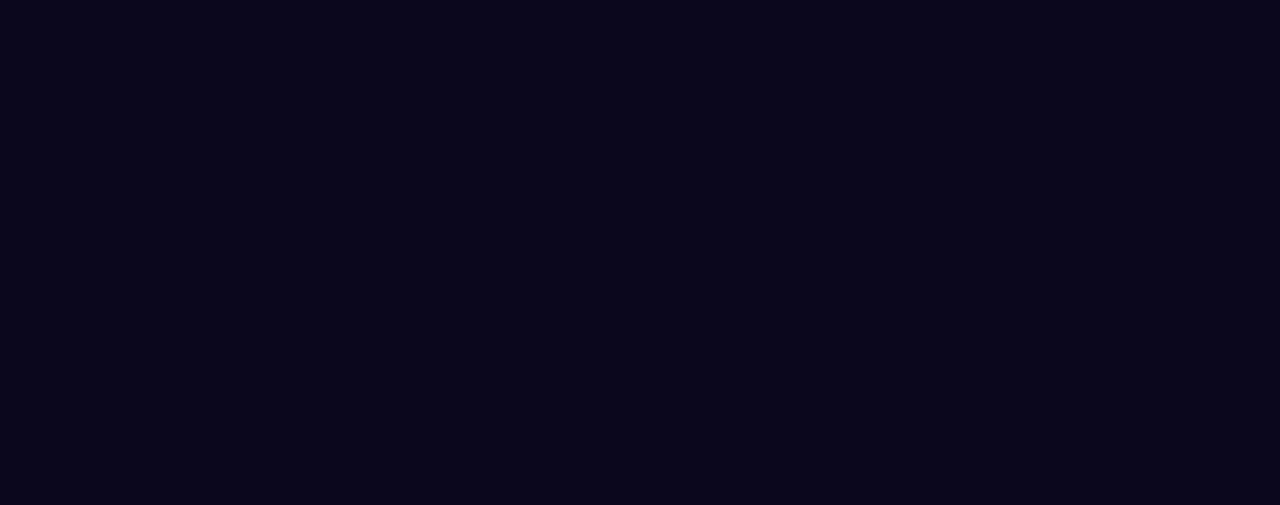
<file: index-polygon.html>
<!DOCTYPE html>
<!--
* Emotion Bazzar - The Coming Soon Template
* Build Date: May 2018
* Last Update: May 2018
* Author: Madeon08
* Copyright (C) 2018-2XXX Madeon08
* This is a premium product available exclusively here : https://themeforest.net/user/Madeon08/portfolio
* -->
<html lang="zxx" class="no-js">

	<head>
		<meta charset="utf-8">
		<title>Emotion Bazzar - The Coming Soon Template</title>
		<meta name="description" content="The description should optimally be between 150-160 characters.">
        <meta name="viewport" content="width=device-width, initial-scale=1.0">
        <meta name="author" content="Madeon08">

        <!-- ================= Favicons ================== -->
        <!-- Standard -->
        <link rel="shortcut icon" href="img/favicon.png">
        <!-- Retina iPad Touch Icon-->
        <link rel="apple-touch-icon" sizes="144x144" href="img/favicon-retina-ipad.png">
        <!-- Retina iPhone Touch Icon-->
        <link rel="apple-touch-icon" sizes="114x114" href="img/favicon-retina-iphone.png">
        <!-- Standard iPad Touch Icon-->
        <link rel="apple-touch-icon" sizes="72x72" href="img/favicon-standard-ipad.png">
        <!-- Standard iPhone Touch Icon-->
        <link rel="apple-touch-icon" sizes="57x57" href="img/favicon-standard-iphone.png">

		<!-- ============== Resources style ============== -->
		<link rel="stylesheet" type="text/css" href="css/style.css" />

		<!-- Modernizr runs quickly on page load to detect features -->
		<script src="js/modernizr.custom.js"></script>
	</head>

	<body>

		<!-- *** LOADING *** -->

		<div id="loading">

			<div class="loader">
				<span class="dots">	.</span>
				<span class="dots">	.</span>
				<span class="dots">	.</span>
				<span class="dots">	.</span>
				<span class="dots">	.</span>
				<span class="dots">	.</span>
				<p class="loader__label">Emotion Bazzar | <span data-words="Loading|Chargement|Lädt|Cargando|加载中"></span></p>
			</div>
		</div>

		<!-- *** / LOADING *** -->

		<!-- *** Menu icon for opening/closing the menu on small screen *** -->

		<button id="small-screen-menu">

			<span class="custom-menu"></span>

		</button>

		<!-- *** / Menu icon *** -->

		<!-- *** Polygon *** -->
		<div id="container">
			<div id="output" class="back-fss"></div>
		</div>

		<!-- The overlay that you can see over the animation is generated with the following CSS rule : .custom-overlay, it can be found in your style.css file under 2. GENERIC STYLES part -->
		<div class="custom-overlay light"></div>

		<!-- Logo on top right -->
		<a class="brand-logo" href="#Home">
			<img src="img/logo.png" alt="Our company logo" class="img-fluid" />
		</a>

		<!-- *** Fullpage sections *** -->
		<div id="fullpage">

			<!-- +++ START - Home +++ -->
			<div class="section" id="section0">

				<section class="content-inside-section">

					<div class="container">

						<div class="container-inside">

							<div class="main-content align-center">

								<!-- *** TEXT TITLE *** -->
								<h1>
									Great Spirit<br>
									We're Coming Soon
								</h1>

								<!-- *** COUNTDOWN TITLE *** -->
								<!-- Set your date at the bottom of js/jquery.countdown.js -->

								<!-- <h1>
									official launch in<br>
									<span id="getting-started"></span>
								</h1> -->

								<p class="on-home">Shaping your creative project and bring it to the top in a minute<br>
									Advanced design for modern and awesome people
								</p>

								<br>

								<div class="command">

									<!-- ********** IF YOU WANT TO USE MORE POPUPS, SEE THE RECOMMENDATIONS AT THE END OF js/dialogFx.js ********** -->
									<a id="popup_somedialog_1" data-dialog="somedialog_1" class="trigger light-btn colored">

										<span id="first-text">Keep me updated!</span>

										<span id="second-text">Get notified</span> <!-- On this span, it's important to use a text smaller or equal than the first one (here: Weekly Newsletter) to avoid any troubles -->
									</a>

									<a id="button-more" class="light-btn" href="#About">Explore
										<span class="ask-to-scroll">
											<span class="arrow"><span></span><span></span></span>
											<span class="arrow"><span></span><span></span></span>
											<span class="arrow"><span></span><span></span></span>
										</span>
									</a>

									<div class="clear"></div>

								</div>
							</div>
						</div>
					</div>
				</section>

			</div>
			<!-- +++ END - Home +++ -->

			<!-- +++ START - About +++ -->
			<div class="section" id="section1">

				<section class="content-inside-section">

					<div class="container">

						<div class="container-inside">

							<div class="main-content">

								<span class="section-name">About us</span>

								<h2>We are here to kick off<br>your project</h2>

								<span class="separator"></span>

								<div class="row">

									<div class="col-12 col-lg-6">

										<p>Lorem ipsum eu esse aliqua voluptate consectetur duis quis voluptate proident qui sit reprehenderit quis esse in elit excepteur laboris sed occaecat minim ex cupidatat commodo exercitation ex dolor qui ex dolore amet duis ut anim cupidatat <a href="http://themehelite.com/" target="_blank" class="link_in_text">Themehelite.com</a> id quis cupidatat proident tempor id sit ut anim sint aliquip excepteur ut in ullamco elit amet cupidatat commodo ut quis fugiat sunt commodo in dolore enim aliqua nulla dolor duis aliquip.</p>

									</div>

									<div class="col-12 col-lg-6">

										<p>Lorem ipsum eu esse aliqua voluptate consectetur duis quis voluptate proident qui sit reprehenderit.</p>

										<ul class="about-list">
											<li>UI Designer / FR01</li>
											<li>Product Developer / FR056</li>
											<li>Copywriter / ENG05</li>
											<li>UX & Marketing manager / US1901</li>
										</ul>

									</div>
								</div>
							</div>
						</div>
					</div>
				</section>

			</div>
			<!-- +++ END - About +++ -->

			<!-- +++ START - Work +++ -->
			<div class="section" id="section2">

				<section class="content-inside-section">

					<div class="container">

						<div class="container-inside">

							<div class="main-content">

								<span class="section-name">One great product</span>

								<h2>What you need now</h2>

								<span class="separator"></span>

								<div class="row">

									<div class="col-12 col-lg-4 block-item">

										<a href="img/item-1.jpg" data-featherlight="image" data-title="Great spirit everywhere" data-text="1. Nostrud dolor aute sed proident et ea et duis proident quis ex magna enim aliquip esse aute non elit in eu in aliquip."><img src="img/item-1.jpg" alt="Item 1" class="img-fluid item-gallery" />

										<h3>Single picture lightbox <small>One snap</small></h3></a>

										<p>Lorem ipsum Do dolor commodo occaecat sit pariatur nisi sit laboris officia exercitation officia laboris ex ullamco nulla do in elit.</p>

									</div>

									<div class="col-12 col-lg-4 block-item" data-featherlight-gallery data-featherlight-filter="a">

										<a href="img/gallery-1.jpg" data-title="Takin' It Back" data-text="1. Nostrud dolor aute sed proident et ea et duis proident quis ex magna enim aliquip esse aute non elit in eu in aliquip.">
											<img src="img/gallery-1.jpg" alt="Gallery 1" class="img-fluid item-gallery" />

										<h3>Gallery of pictures <small>More & More</small></h3></a>

										<p>Lorem ipsum Do dolor commodo occaecat sit pariatur nisi sit laboris officia exercitation officia laboris ex ullamco nulla do in elit.</p>


										<a class="display-none" href="img/gallery-2.jpg" data-title="The path of the designer" data-text="2. Nostrud dolor aute sed proident et ea et duis proident quis ex magna enim aliquip esse aute non elit in eu in aliquip.">
											<img src="img/gallery-2.jpg" alt="Gallery 2" class="img-fluid item-gallery" />
										</a>

										<a class="display-none" href="img/gallery-3.jpg" data-title="Promised land" data-text="3. Nostrud dolor aute sed proident et ea et duis proident quis ex magna enim aliquip esse aute non elit in eu in aliquip.">
											<img src="img/gallery-3.jpg" alt="Gallery 3" class="img-fluid item-gallery" />
										</a>

									</div>

									<div class="col-12 col-lg-4 block-item block-item-video">

										<a href="https://www.youtube.com/embed/Bey4XXJAqS8" data-featherlight="iframe" data-featherlight-iframe-allowfullscreen="true" data-featherlight-iframe-width="1200" data-featherlight-iframe-height="675" data-title="Your YouTube Video" data-text="3. Nostrud dolor aute sed proident et ea et duis proident quis ex magna enim aliquip esse aute non elit in eu in aliquip.">
											<img src="img/item-3.jpg" alt="Item 3" class="img-fluid item-gallery" />


										<h3>Video iframe <small>Animate it</small></h3></a>

										<p>Lorem ipsum Do dolor commodo occaecat sit pariatur nisi sit laboris officia exercitation officia laboris ex ullamco nulla do in elit.</p>

									</div>
								</div>
							</div>
						</div>
					</div>
				</section>

			</div>
			<!-- +++ END - Work +++ -->

			<!-- +++ START - Contact +++ -->
			<div class="section" id="section3">

				<section class="content-inside-section">

					<div class="container">

						<div class="container-inside">

							<div class="main-content">

								<span class="section-name">Contact Us</span>

								<h2>Get in touch</h2>

								<span class="separator"></span>

		                		<div class="row">

		                			<div class="col-12 col-lg-6">

										<div class="row">

											<div class="col-12 col-sm-6">
												<h4>Paris</h4>
												<p class="contact-address">1500 Les Champs<br> Concorde Stadium, Paris<br><a href="tel:66-1254-611" class="link_in_text">(+33) 66-1254-611</a></p>
											</div>

											<div class="col-12 col-sm-6">
												<h4>New York</h4>
												<p class="contact-address">3200 Future Boulevard<br> Las Venturas, US 55947<br><a href="mailto:dstny@example.com" class="link_in_text">great-spirit@example.com</a></p>
											</div>
										</div>

										<div class="row">
											<div class="col-12 col-sm-6">
												<h4>London</h4>
												<p class="contact-address">Great Spirit UK<br> 8547 Future Boulevard<br> London, UK 54851</p>
											</div>

											<div class="col-12 col-sm-6">
												<h4>Munich</h4>
												<p class="contact-address">Great Spirit DE<br> 11200 Jaeger Straße<br> Munich, DE 47821</p>
											</div>
										</div>

		                			</div>

				                    <div class="col-12 col-lg-5 offset-lg-1">

				                        <!-- START - Contact Form -->
				                        <form id="contact-form" name="contact-form" method="POST" data-name="Contact Form" autocomplete="on">

				                            <div class="row">

				                            	<!-- ! Anti-spam field ! Invisible for users, the major part of bots will write something in this field, then, they will be blocked and no spam in your inbox will come.  -->
				                                <div class="col display-none">
				                                    <div class="form-group">
				                                        <input type="text" id="checking" class="form form-control" placeholder="Leave this field empty" onfocus="this.placeholder = ''" onblur="this.placeholder = 'Leave this field empty'" name="checking" data-name="Checking">
				                                    </div>
				                                </div>

				                                <!-- Full name -->
				                                <div class="col-12 col-sm-6 col-lg-12">
				                                    <div class="form-group">
				                                        <input type="text" id="name" class="form form-control" placeholder="Name*" onfocus="this.placeholder = ''" onblur="this.placeholder = 'Name*'" name="name" data-name="Name" autocomplete="name" required>
				                                    </div>
				                                </div>

				                                <!-- E-mail -->
				                                <div class="col-12 col-sm-6 col-lg-12">
				                                    <div class="form-group">
				                                        <input type="email" id="email" class="form form-control" placeholder="Email Address*" onfocus="this.placeholder = ''" onblur="this.placeholder = 'Email Address*'" name="email-address" data-name="Email Address" autocomplete="email" required>
				                                    </div>
				                                </div>

				                                <!-- Message -->
				                                <div class="col-12">
				                                    <div class="form-group">
				                                        <textarea id="text-area" class="form textarea form-control" placeholder="Your message here*... 20 characters Min." onfocus="this.placeholder = ''" onblur="this.placeholder = 'Your message here*... 20 characters Min.'" name="message" data-name="Text Area" required></textarea>
				                                    </div>
				                                    <span class="sub-text">* Required fields</span>
				                                </div>

				                            </div>

				                            <!-- Form submission -->
				                            <button type="submit" id="valid-form" class="btn btn-lg submit"><span>Send my Message</span></button>

				                        </form>
				                        <!-- END - Contact Form -->

				                    </div>
		               			</div>
							</div>
						</div>
					</div>
				</section>

			</div>
			<!-- +++ END - Contact +++ -->

		</div>
		<!-- +++ / Fullpage sections +++ -->

		<!-- START - Newsletter Popup -->
		<div id="somedialog_1" class="dialog">

			<div class="dialog__overlay"></div>

			<div class="dialog__content">

				<div class="dialog-inner">

					<h3>You like taking the lead of line?</h3>

					<p>Being the first to know always feels great... Signing up to our newsletter gives you <strong>exclusive access to our Grand Opening!</strong></p>

					<!-- Newsletter Form -->
					<div id="subscribe">

		                <form action="php/notify-me.php" id="notifyMe" method="POST">

		                    <div class="form-group">

		                        <div class="controls">

		                        	<!-- Field  -->
		                        	<input type="text" id="mail-sub" name="email" placeholder="Click here to type your email" onfocus="this.placeholder = ''" onblur="this.placeholder = 'Click here to type your email'" class="form-control email srequiredField" />

		                            <!-- Button -->
		                            <button class="btn btn-lg submit on-center"><span>Get notified</span></button>

		                            <div class="clear"></div>

		                        </div>
		                    </div>
		                </form>
        			</div>
        			<!-- /. Newsletter Form -->

				</div>

				<!-- Cross closing the Newsletter Popup -->
				<button class="close-newsletter" data-dialog-close><i class="icon ion-close-round"></i></button>

			</div>
		</div>
		<!-- END - Newsletter Popup -->

		<!-- CONTACT FORM - Answer for the contact form is displayed in the next div, do not remove it. -->
        <div id="block-answer" class="">

            <div id="answer"></div>

        </div>

		<!-- NEWSLETTER FORM - Answer for the newsletter form is displayed in the next div, do not remove it. -->
		<div class="block-message">

			<div class="message">

				<p class="notify-valid"></p>
			</div>
		</div>

		<footer>

			<div class="line"></div>

			<div class="row">

				<div class="col-12 col-xl-4 footer-nav">

					<ul id="bottomMenu" class="on-left">

						<li data-menuanchor="Home" class="active">
							<a href="#Home">Home</a>
						</li>

						<li data-menuanchor="About">
							<a href="#About">About</a>
						</li>

						<li data-menuanchor="Works">
							<a href="#Works">Works</a>
						</li>

						<li data-menuanchor="Contact">
							<a href="#Contact">Contact</a>
						</li>

						<li>
							<a class="trigger open_somedialog_1">Notify Me</a>
						</li>
					</ul>
				</div>

				<div class="col-12 col-xl-4 footer-copyright">
					<p>© Emotion Bazzar - Made for Great People</p>
				</div>

				<div class="col-12 col-xl-4 footer-nav">

					<ul class="on-right">

						<li>
							<a href="https://www.facebook.com/themehelite" target="_blank"><i class="fab fa-facebook-f"></i></a>
						</li>

						<li>
							<a href="https://twitter.com/themehelite" target="_blank"><i class="fab fa-twitter"></i></a>
						</li>

						<li>
							<a href="#" target="_blank"><i class="fab fa-linkedin-in"></i></a>
						</li>

						<li>
							<a href="#" target="_blank"><i class="fab fa-instagram"></i></a>
						</li>
					</ul>
				</div>
			</div>
		</footer>

		<!-- ///////////////////\\\\\\\\\\\\\\\\\\\ -->
        <!-- ********** jQuery Resources ********** -->
        <!-- \\\\\\\\\\\\\\\\\\\/////////////////// -->

        <!-- * Libraries jQuery, Easing and Bootstrap - Be careful to not remove them * -->
        <script src="js/jquery.min.js"></script>
        <script src="js/jquery.easings.min.js"></script>
        <script src="js/bootstrap.min.js"></script>

		<!-- Countdown plugin -->
		<script src="js/jquery.countdown.js"></script>

		<!-- FullPage plugin -->
		<script src="js/jquery.fullPage.js"></script>

		<!-- Polygon colors -->
		<script>
		    var ambient_value = '#0f0c29'; // ambient color
		    var diffuse_value = '#302b63'; // diffuse color
		</script>

		<!-- Polygon -->
		<script src="js/polygon.js"></script>

		<!-- Contact form plugin -->
		<script src="js/contact-me.js"></script>

		<!-- Popup Newsletter Form -->
		<script src="js/classie.js"></script>
		<script src="js/dialogFx.js"></script>

		<!-- Newsletter plugin -->
		<script src="js/notifyMe.js"></script>

		<!-- Gallery plugin -->
		<script src="js/jquery.detect_swipe.min.js"></script>
		<script src="js/featherlight.js"></script>
		<script src="js/featherlight.gallery.js"></script>

		<!-- Main JS File -->
		<script src="js/main.js"></script>

	</body>

</html>
</file>
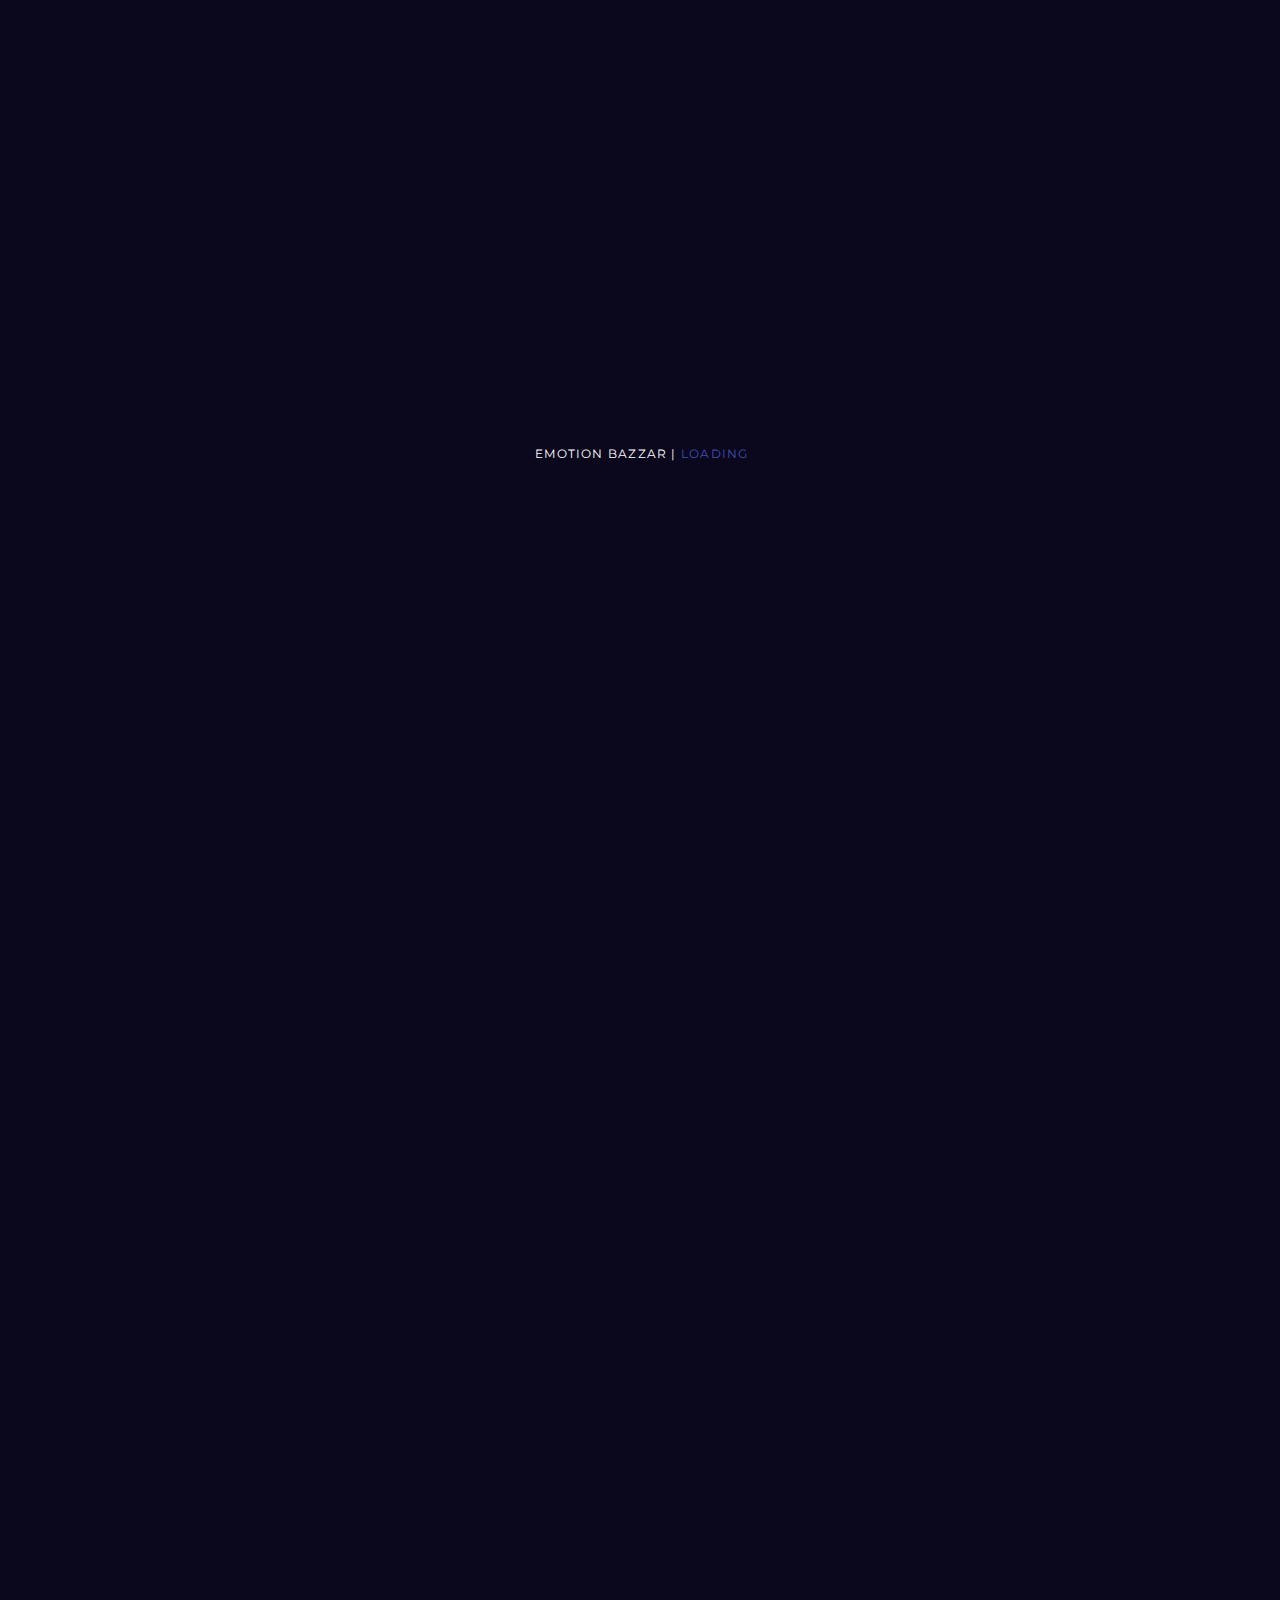
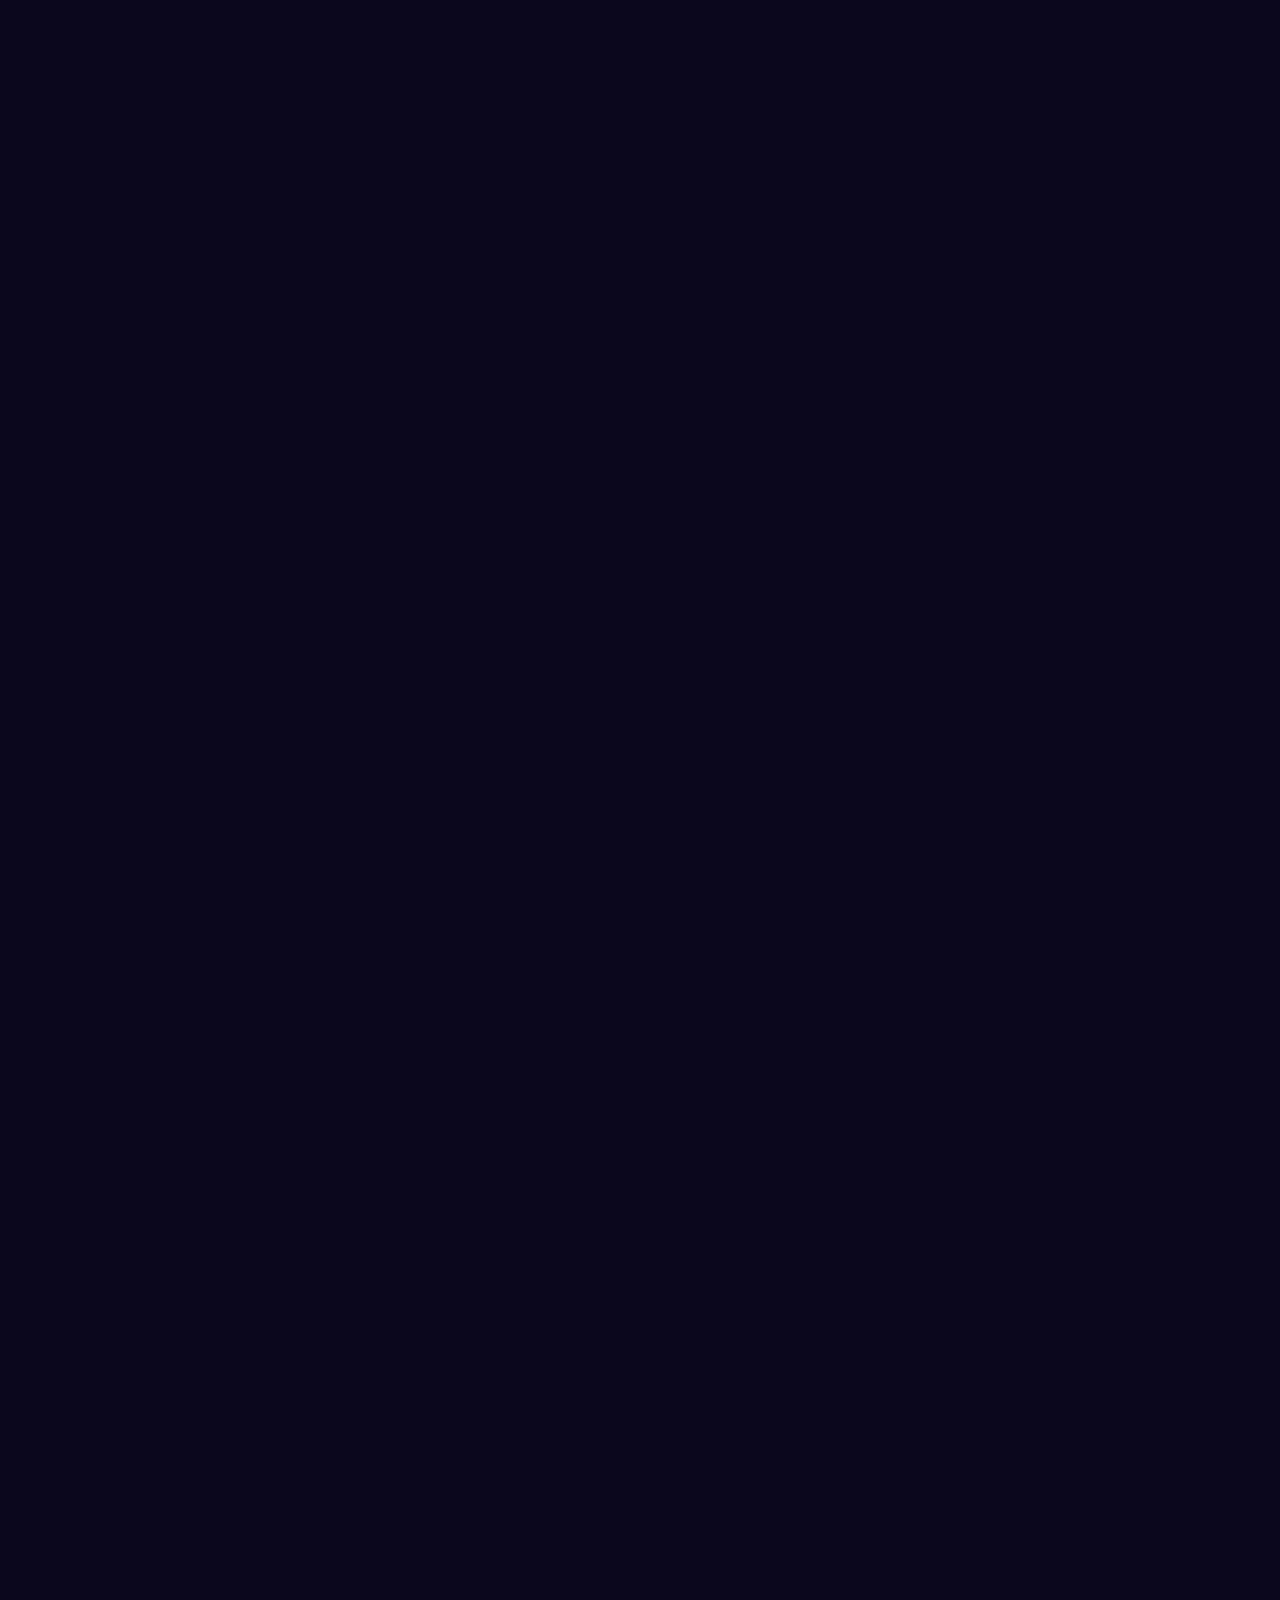
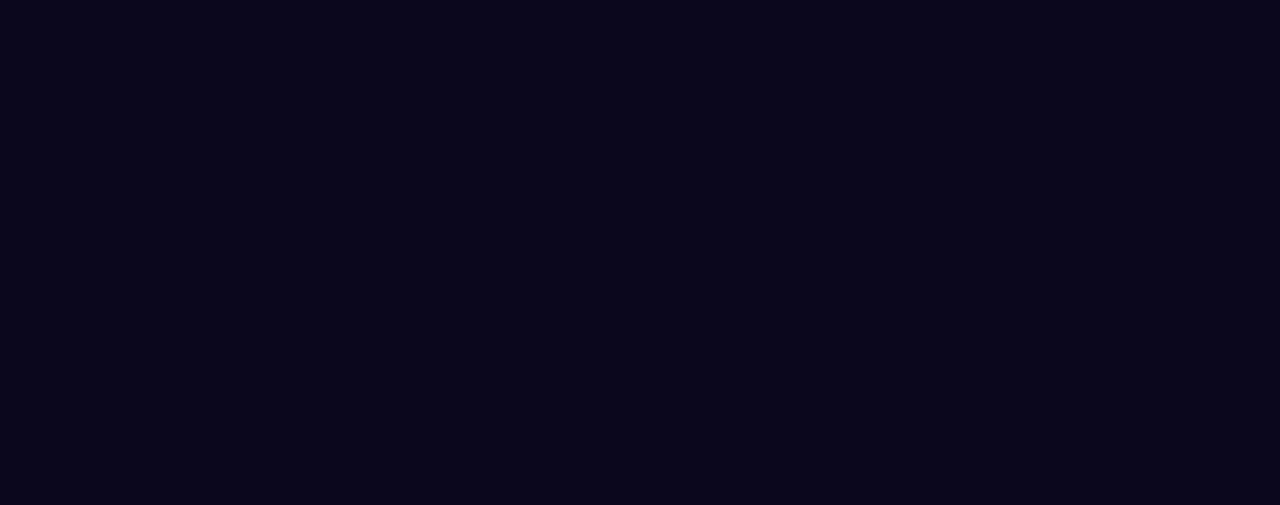
<file: index-slideshow.html>
<!DOCTYPE html>
<!--
* Emotion Bazzar - The Coming Soon Template
* Build Date: May 2018
* Last Update: May 2018
* Author: Madeon08
* Copyright (C) 2018-2XXX Madeon08
* This is a premium product available exclusively here : https://themeforest.net/user/Madeon08/portfolio
* -->
<html lang="zxx" class="no-js">

	<head>
		<meta charset="utf-8">
		<title>Emotion Bazzar - The Coming Soon Template</title>
		<meta name="description" content="The description should optimally be between 150-160 characters.">
        <meta name="viewport" content="width=device-width, initial-scale=1.0">
        <meta name="author" content="Madeon08">

        <!-- ================= Favicons ================== -->
        <!-- Standard -->
        <link rel="shortcut icon" href="img/favicon.png">
        <!-- Retina iPad Touch Icon-->
        <link rel="apple-touch-icon" sizes="144x144" href="img/favicon-retina-ipad.png">
        <!-- Retina iPhone Touch Icon-->
        <link rel="apple-touch-icon" sizes="114x114" href="img/favicon-retina-iphone.png">
        <!-- Standard iPad Touch Icon-->
        <link rel="apple-touch-icon" sizes="72x72" href="img/favicon-standard-ipad.png">
        <!-- Standard iPhone Touch Icon-->
        <link rel="apple-touch-icon" sizes="57x57" href="img/favicon-standard-iphone.png">

		<!-- ============== Resources style ============== -->
		<link rel="stylesheet" type="text/css" href="css/style.css" />

		<!-- Modernizr runs quickly on page load to detect features -->
		<script src="js/modernizr.custom.js"></script>
	</head>

	<body>

		<!-- *** LOADING *** -->

		<div id="loading">

			<div class="loader">
				<span class="dots">	.</span>
				<span class="dots">	.</span>
				<span class="dots">	.</span>
				<span class="dots">	.</span>
				<span class="dots">	.</span>
				<span class="dots">	.</span>
				<p class="loader__label">Emotion Bazzar | <span data-words="Loading|Chargement|Lädt|Cargando|加载中"></span></p>
			</div>
		</div>

		<!-- *** / LOADING *** -->

		<!-- *** Menu icon for opening/closing the menu on small screen *** -->

		<button id="small-screen-menu">

			<span class="custom-menu"></span>

		</button>

		<!-- *** / Menu icon *** -->

		<!-- *** Background slideshow. Settings in js/vegas.js *** -->
		<!-- The overlay that you can see over the slideshow is generated with the following CSS rule : .vegas-overlay, it can be found in your style.css file under V1. SLIDESHOW part -->
		<div class="slideshow"></div>

		<!-- Logo on top right -->
		<a class="brand-logo" href="#Home">
			<img src="img/logo.png" alt="Our company logo" class="img-fluid" />
		</a>

		<!-- *** Fullpage sections *** -->
		<div id="fullpage">

			<!-- +++ START - Home +++ -->
			<div class="section" id="section0">

				<section class="content-inside-section">

					<div class="container">

						<div class="container-inside">

							<div class="main-content align-center">

								<!-- *** TEXT TITLE *** -->
								<h1>
									Great Spirit<br>
									We're Coming Soon
								</h1>

								<!-- *** COUNTDOWN TITLE *** -->
								<!-- Set your date at the bottom of js/jquery.countdown.js -->

								<!-- <h1>
									official launch in<br>
									<span id="getting-started"></span>
								</h1> -->

								<p class="on-home">Shaping your creative project and bring it to the top in a minute<br>
									Advanced design for modern and awesome people
								</p>

								<br>

								<div class="command">

									<!-- ********** IF YOU WANT TO USE MORE POPUPS, SEE THE RECOMMENDATIONS AT THE END OF js/dialogFx.js ********** -->
									<a id="popup_somedialog_1" data-dialog="somedialog_1" class="trigger light-btn colored">

										<span id="first-text">Keep me updated!</span>

										<span id="second-text">Get notified</span> <!-- On this span, it's important to use a text smaller or equal than the first one (here: Weekly Newsletter) to avoid any troubles -->
									</a>

									<a id="button-more" class="light-btn" href="#About">Explore
										<span class="ask-to-scroll">
											<span class="arrow"><span></span><span></span></span>
											<span class="arrow"><span></span><span></span></span>
											<span class="arrow"><span></span><span></span></span>
										</span>
									</a>

									<div class="clear"></div>

								</div>
							</div>
						</div>
					</div>
				</section>

			</div>
			<!-- +++ END - Home +++ -->

			<!-- +++ START - About +++ -->
			<div class="section" id="section1">

				<section class="content-inside-section">

					<div class="container">

						<div class="container-inside">

							<div class="main-content">

								<span class="section-name">About us</span>

								<h2>We are here to kick off<br>your project</h2>

								<span class="separator"></span>

								<div class="row">

									<div class="col-12 col-lg-6">

										<p>Lorem ipsum eu esse aliqua voluptate consectetur duis quis voluptate proident qui sit reprehenderit quis esse in elit excepteur laboris sed occaecat minim ex cupidatat commodo exercitation ex dolor qui ex dolore amet duis ut anim cupidatat <a href="http://themehelite.com/" target="_blank" class="link_in_text">Themehelite.com</a> id quis cupidatat proident tempor id sit ut anim sint aliquip excepteur ut in ullamco elit amet cupidatat commodo ut quis fugiat sunt commodo in dolore enim aliqua nulla dolor duis aliquip.</p>

									</div>

									<div class="col-12 col-lg-6">

										<p>Lorem ipsum eu esse aliqua voluptate consectetur duis quis voluptate proident qui sit reprehenderit.</p>

										<ul class="about-list">
											<li>UI Designer / FR01</li>
											<li>Product Developer / FR056</li>
											<li>Copywriter / ENG05</li>
											<li>UX & Marketing manager / US1901</li>
										</ul>

									</div>
								</div>
							</div>
						</div>
					</div>
				</section>

			</div>
			<!-- +++ END - About +++ -->

			<!-- +++ START - Work +++ -->
			<div class="section" id="section2">

				<section class="content-inside-section">

					<div class="container">

						<div class="container-inside">

							<div class="main-content">

								<span class="section-name">One great product</span>

								<h2>What you need now</h2>

								<span class="separator"></span>

								<div class="row">

									<div class="col-12 col-lg-4 block-item">

										<a href="img/item-1.jpg" data-featherlight="image" data-title="Great spirit everywhere" data-text="1. Nostrud dolor aute sed proident et ea et duis proident quis ex magna enim aliquip esse aute non elit in eu in aliquip."><img src="img/item-1.jpg" alt="Item 1" class="img-fluid item-gallery" />

										<h3>Single picture lightbox <small>One snap</small></h3></a>

										<p>Lorem ipsum Do dolor commodo occaecat sit pariatur nisi sit laboris officia exercitation officia laboris ex ullamco nulla do in elit.</p>

									</div>

									<div class="col-12 col-lg-4 block-item" data-featherlight-gallery data-featherlight-filter="a">

										<a href="img/gallery-1.jpg" data-title="Takin' It Back" data-text="1. Nostrud dolor aute sed proident et ea et duis proident quis ex magna enim aliquip esse aute non elit in eu in aliquip.">
											<img src="img/gallery-1.jpg" alt="Gallery 1" class="img-fluid item-gallery" />

										<h3>Gallery of pictures <small>More & More</small></h3></a>

										<p>Lorem ipsum Do dolor commodo occaecat sit pariatur nisi sit laboris officia exercitation officia laboris ex ullamco nulla do in elit.</p>


										<a class="display-none" href="img/gallery-2.jpg" data-title="The path of the designer" data-text="2. Nostrud dolor aute sed proident et ea et duis proident quis ex magna enim aliquip esse aute non elit in eu in aliquip.">
											<img src="img/gallery-2.jpg" alt="Gallery 2" class="img-fluid item-gallery" />
										</a>

										<a class="display-none" href="img/gallery-3.jpg" data-title="Promised land" data-text="3. Nostrud dolor aute sed proident et ea et duis proident quis ex magna enim aliquip esse aute non elit in eu in aliquip.">
											<img src="img/gallery-3.jpg" alt="Gallery 3" class="img-fluid item-gallery" />
										</a>

									</div>

									<div class="col-12 col-lg-4 block-item block-item-video">

										<a href="https://www.youtube.com/embed/Bey4XXJAqS8" data-featherlight="iframe" data-featherlight-iframe-allowfullscreen="true" data-featherlight-iframe-width="1200" data-featherlight-iframe-height="675" data-title="Your YouTube Video" data-text="3. Nostrud dolor aute sed proident et ea et duis proident quis ex magna enim aliquip esse aute non elit in eu in aliquip.">
											<img src="img/item-3.jpg" alt="Item 3" class="img-fluid item-gallery" />


										<h3>Video iframe <small>Animate it</small></h3></a>

										<p>Lorem ipsum Do dolor commodo occaecat sit pariatur nisi sit laboris officia exercitation officia laboris ex ullamco nulla do in elit.</p>

									</div>
								</div>
							</div>
						</div>
					</div>
				</section>

			</div>
			<!-- +++ END - Work +++ -->

			<!-- +++ START - Contact +++ -->
			<div class="section" id="section3">

				<section class="content-inside-section">

					<div class="container">

						<div class="container-inside">

							<div class="main-content">

								<span class="section-name">Contact Us</span>

								<h2>Get in touch</h2>

								<span class="separator"></span>

		                		<div class="row">

		                			<div class="col-12 col-lg-6">

										<div class="row">

											<div class="col-12 col-sm-6">
												<h4>Paris</h4>
												<p class="contact-address">1500 Les Champs<br> Concorde Stadium, Paris<br><a href="tel:66-1254-611" class="link_in_text">(+33) 66-1254-611</a></p>
											</div>

											<div class="col-12 col-sm-6">
												<h4>New York</h4>
												<p class="contact-address">3200 Future Boulevard<br> Las Venturas, US 55947<br><a href="mailto:dstny@example.com" class="link_in_text">great-spirit@example.com</a></p>
											</div>
										</div>

										<div class="row">
											<div class="col-12 col-sm-6">
												<h4>London</h4>
												<p class="contact-address">Great Spirit UK<br> 8547 Future Boulevard<br> London, UK 54851</p>
											</div>

											<div class="col-12 col-sm-6">
												<h4>Munich</h4>
												<p class="contact-address">Great Spirit DE<br> 11200 Jaeger Straße<br> Munich, DE 47821</p>
											</div>
										</div>

		                			</div>

				                    <div class="col-12 col-lg-5 offset-lg-1">

				                        <!-- START - Contact Form -->
				                        <form id="contact-form" name="contact-form" method="POST" data-name="Contact Form" autocomplete="on">

				                            <div class="row">

				                            	<!-- ! Anti-spam field ! Invisible for users, the major part of bots will write something in this field, then, they will be blocked and no spam in your inbox will come.  -->
				                                <div class="col display-none">
				                                    <div class="form-group">
				                                        <input type="text" id="checking" class="form form-control" placeholder="Leave this field empty" onfocus="this.placeholder = ''" onblur="this.placeholder = 'Leave this field empty'" name="checking" data-name="Checking">
				                                    </div>
				                                </div>

				                                <!-- Full name -->
				                                <div class="col-12 col-sm-6 col-lg-12">
				                                    <div class="form-group">
				                                        <input type="text" id="name" class="form form-control" placeholder="Name*" onfocus="this.placeholder = ''" onblur="this.placeholder = 'Name*'" name="name" data-name="Name" autocomplete="name" required>
				                                    </div>
				                                </div>

				                                <!-- E-mail -->
				                                <div class="col-12 col-sm-6 col-lg-12">
				                                    <div class="form-group">
				                                        <input type="email" id="email" class="form form-control" placeholder="Email Address*" onfocus="this.placeholder = ''" onblur="this.placeholder = 'Email Address*'" name="email-address" data-name="Email Address" autocomplete="email" required>
				                                    </div>
				                                </div>

				                                <!-- Message -->
				                                <div class="col-12">
				                                    <div class="form-group">
				                                        <textarea id="text-area" class="form textarea form-control" placeholder="Your message here*... 20 characters Min." onfocus="this.placeholder = ''" onblur="this.placeholder = 'Your message here*... 20 characters Min.'" name="message" data-name="Text Area" required></textarea>
				                                    </div>
				                                    <span class="sub-text">* Required fields</span>
				                                </div>

				                            </div>

				                            <!-- Form submission -->
				                            <button type="submit" id="valid-form" class="btn btn-lg submit"><span>Send my Message</span></button>

				                        </form>
				                        <!-- END - Contact Form -->

				                    </div>
		               			</div>
							</div>
						</div>
					</div>
				</section>

			</div>
			<!-- +++ END - Contact +++ -->

		</div>
		<!-- +++ / Fullpage sections +++ -->

		<!-- START - Newsletter Popup -->
		<div id="somedialog_1" class="dialog">

			<div class="dialog__overlay"></div>

			<div class="dialog__content">

				<div class="dialog-inner">

					<h3>You like taking the lead of line?</h3>

					<p>Being the first to know always feels great... Signing up to our newsletter gives you <strong>exclusive access to our Grand Opening!</strong></p>

					<!-- Newsletter Form -->
					<div id="subscribe">

		                <form action="php/notify-me.php" id="notifyMe" method="POST">

		                    <div class="form-group">

		                        <div class="controls">

		                        	<!-- Field  -->
		                        	<input type="text" id="mail-sub" name="email" placeholder="Click here to type your email" onfocus="this.placeholder = ''" onblur="this.placeholder = 'Click here to type your email'" class="form-control email srequiredField" />

		                            <!-- Button -->
		                            <button class="btn btn-lg submit on-center"><span>Get notified</span></button>

		                            <div class="clear"></div>

		                        </div>
		                    </div>
		                </form>
        			</div>
        			<!-- /. Newsletter Form -->

				</div>

				<!-- Cross closing the Newsletter Popup -->
				<button class="close-newsletter" data-dialog-close><i class="icon ion-close-round"></i></button>

			</div>
		</div>
		<!-- END - Newsletter Popup -->

		<!-- CONTACT FORM - Answer for the contact form is displayed in the next div, do not remove it. -->
        <div id="block-answer" class="">

            <div id="answer"></div>

        </div>

		<!-- NEWSLETTER FORM - Answer for the newsletter form is displayed in the next div, do not remove it. -->
		<div class="block-message">

			<div class="message">

				<p class="notify-valid"></p>
			</div>
		</div>

		<footer>

			<div class="line"></div>

			<div class="row">

				<div class="col-12 col-xl-4 footer-nav">

					<ul id="bottomMenu" class="on-left">

						<li data-menuanchor="Home" class="active">
							<a href="#Home">Home</a>
						</li>

						<li data-menuanchor="About">
							<a href="#About">About</a>
						</li>

						<li data-menuanchor="Works">
							<a href="#Works">Works</a>
						</li>

						<li data-menuanchor="Contact">
							<a href="#Contact">Contact</a>
						</li>

						<li>
							<a class="trigger open_somedialog_1">Notify Me</a>
						</li>
					</ul>
				</div>

				<div class="col-12 col-xl-4 footer-copyright">
					<p>© Emotion Bazzar - Made for Great People</p>
				</div>

				<div class="col-12 col-xl-4 footer-nav">

					<ul class="on-right">

						<li>
							<a href="https://www.facebook.com/themehelite" target="_blank"><i class="fab fa-facebook-f"></i></a>
						</li>

						<li>
							<a href="https://twitter.com/themehelite" target="_blank"><i class="fab fa-twitter"></i></a>
						</li>

						<li>
							<a href="#" target="_blank"><i class="fab fa-linkedin-in"></i></a>
						</li>

						<li>
							<a href="#" target="_blank"><i class="fab fa-instagram"></i></a>
						</li>
					</ul>
				</div>
			</div>
		</footer>

		<!-- ///////////////////\\\\\\\\\\\\\\\\\\\ -->
        <!-- ********** jQuery Resources ********** -->
        <!-- \\\\\\\\\\\\\\\\\\\/////////////////// -->

        <!-- * Libraries jQuery, Easing and Bootstrap - Be careful to not remove them * -->
        <script src="js/jquery.min.js"></script>
        <script src="js/jquery.easings.min.js"></script>
        <script src="js/bootstrap.min.js"></script>

		<!-- Countdown plugin -->
		<script src="js/jquery.countdown.js"></script>

		<!-- FullPage plugin -->
		<script src="js/jquery.fullPage.js"></script>

        <!-- Slideshow plugin -->
        <script src="js/vegas.js"></script>

		<!-- Contact form plugin -->
		<script src="js/contact-me.js"></script>

		<!-- Popup Newsletter Form -->
		<script src="js/classie.js"></script>
		<script src="js/dialogFx.js"></script>

		<!-- Newsletter plugin -->
		<script src="js/notifyMe.js"></script>

		<!-- Gallery plugin -->
		<script src="js/jquery.detect_swipe.min.js"></script>
		<script src="js/featherlight.js"></script>
		<script src="js/featherlight.gallery.js"></script>

		<!-- Main JS File -->
		<script src="js/main.js"></script>

	</body>

</html>
</file>
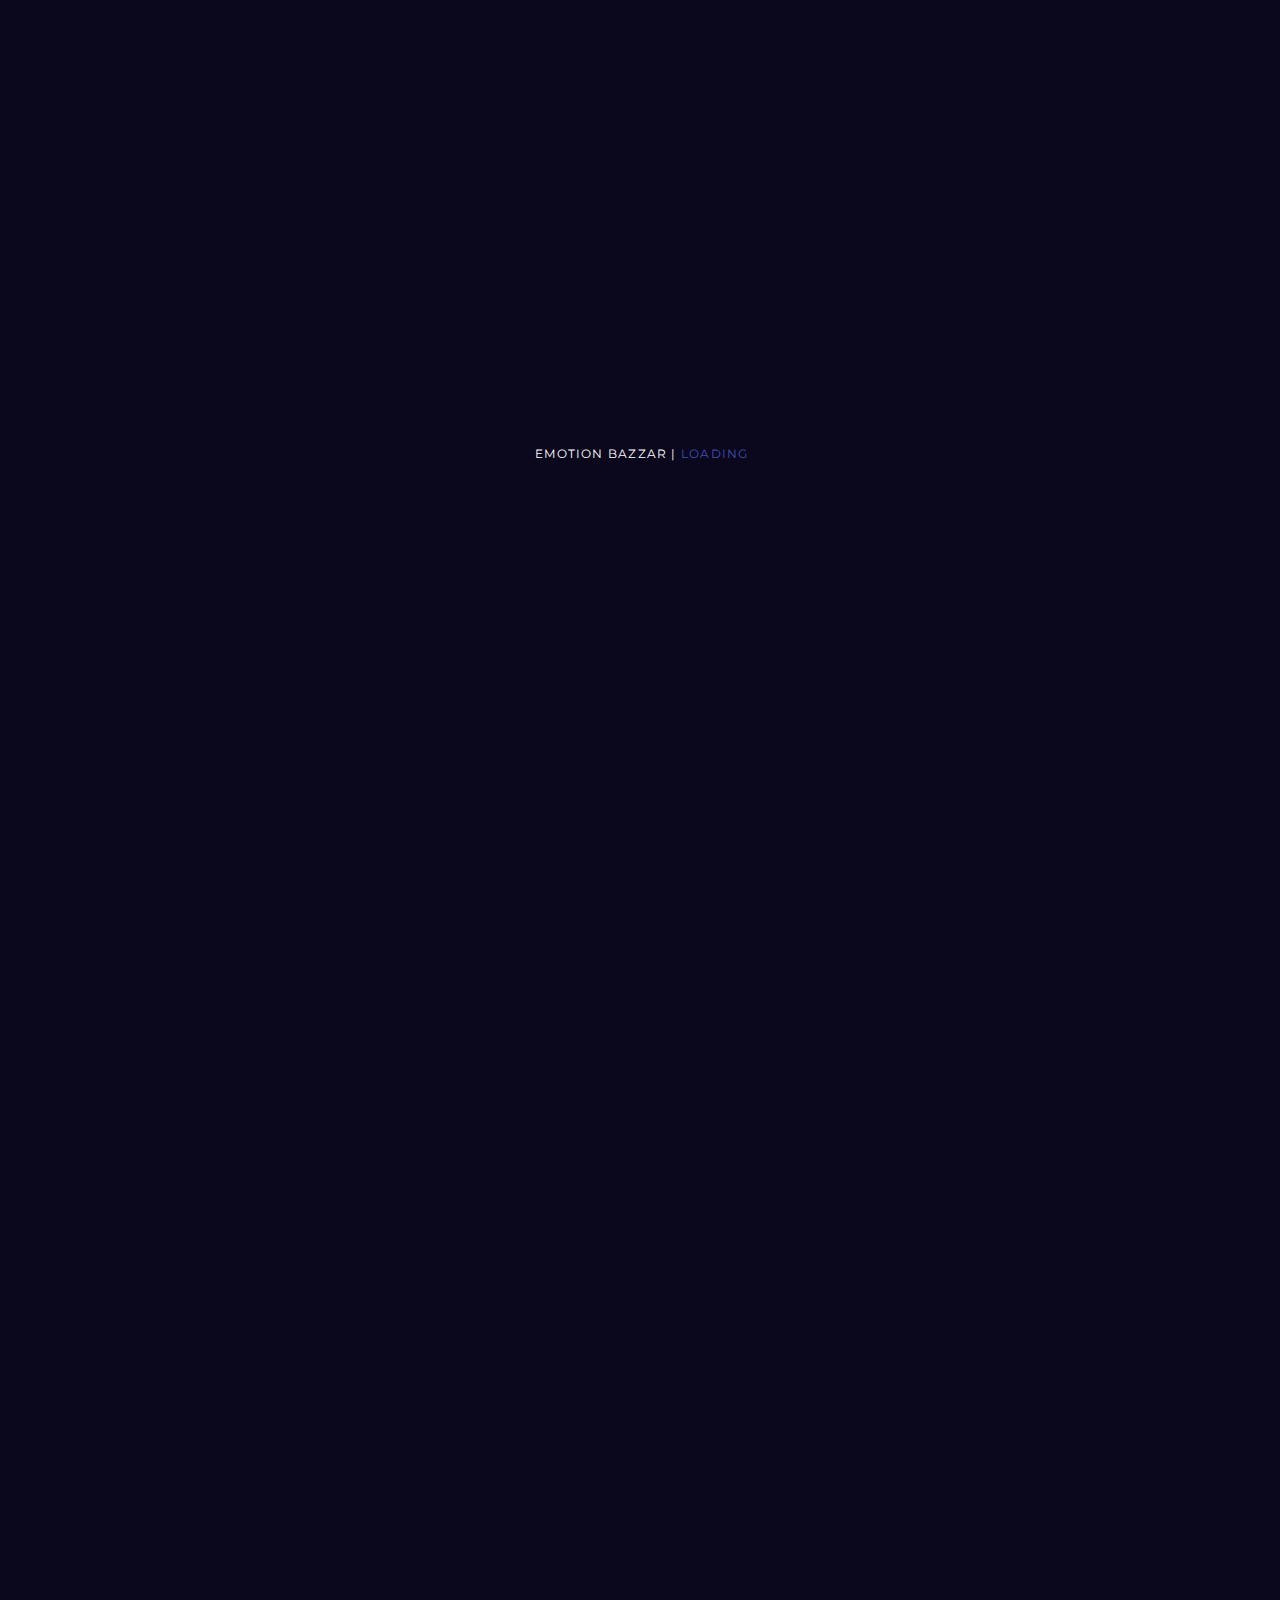
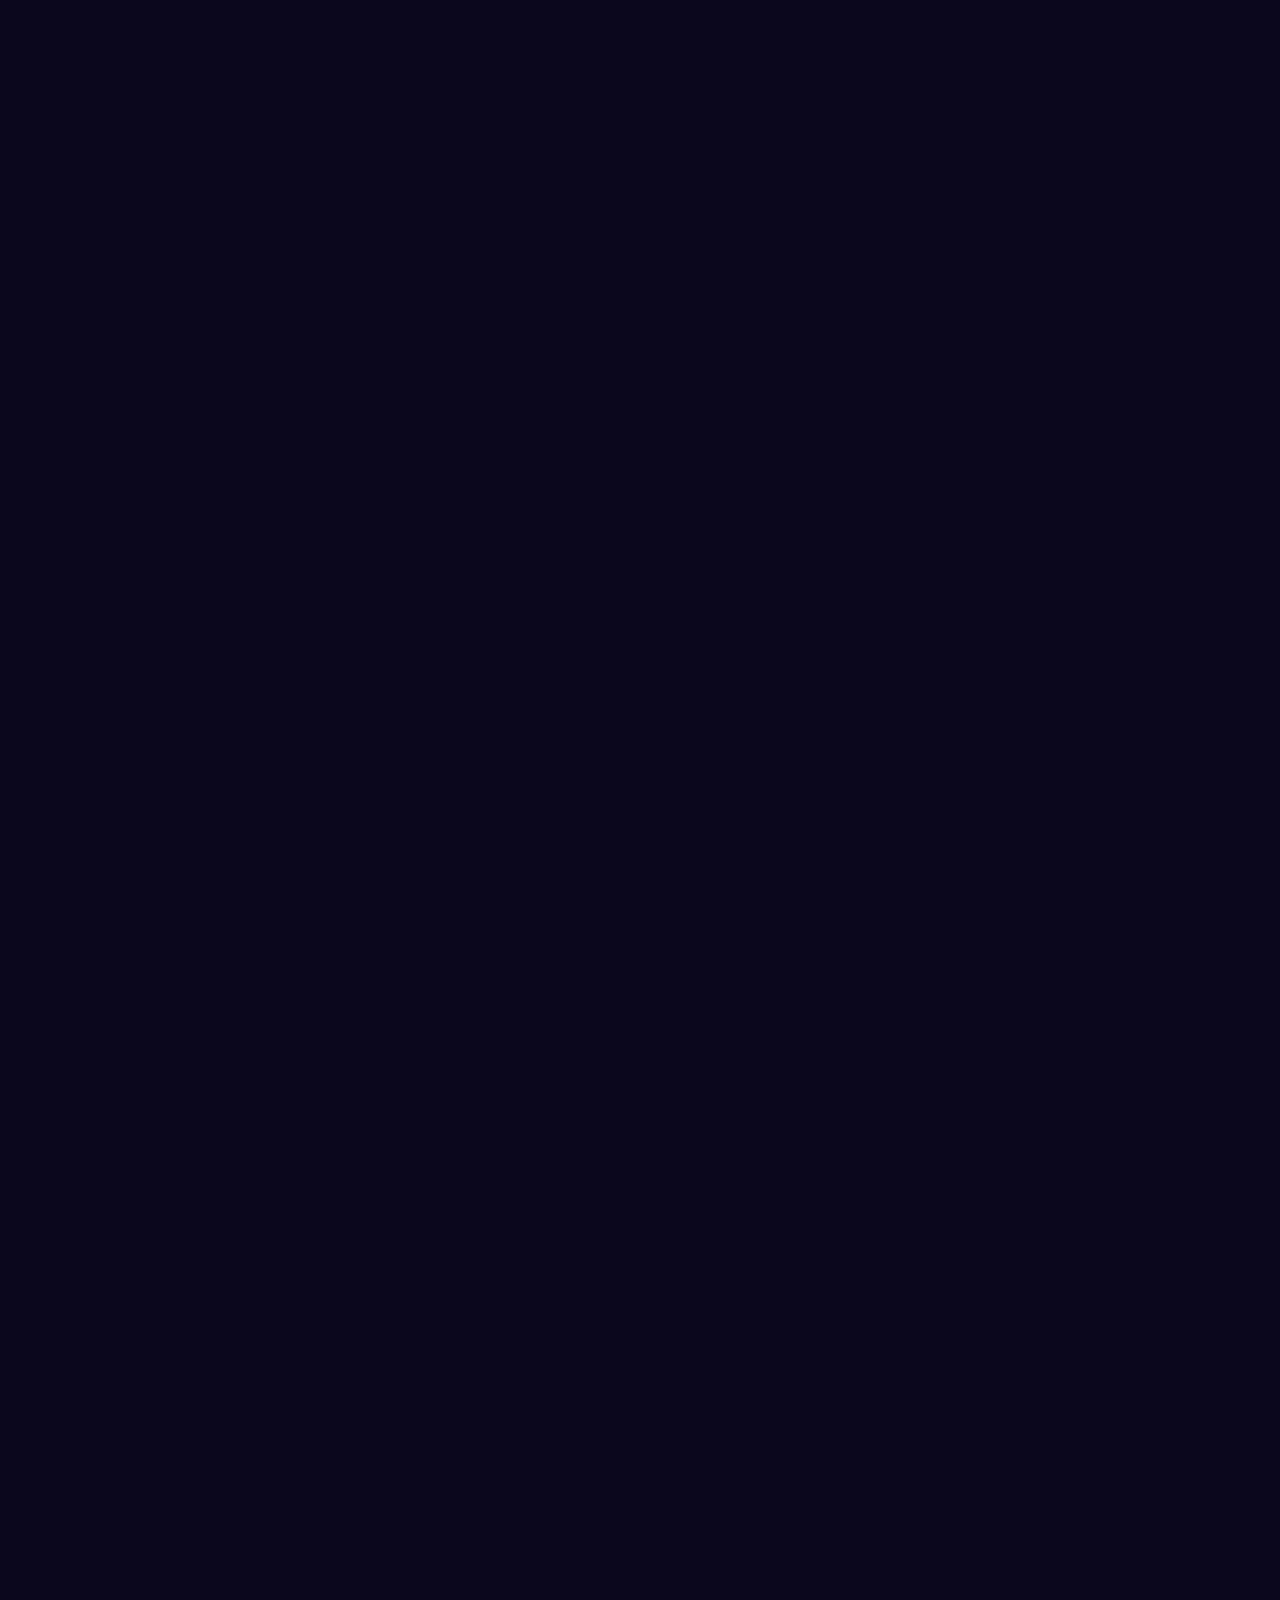
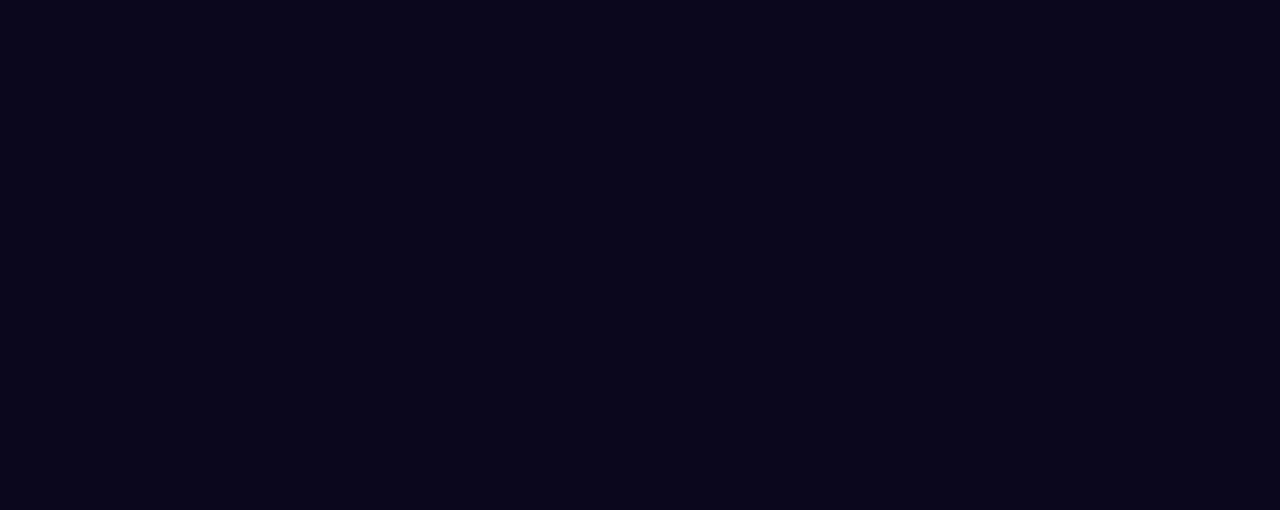
<file: index-youtube.html>
<!DOCTYPE html>
<!--
* Emotion Bazzar - The Coming Soon Template
* Build Date: May 2018
* Last Update: May 2018
* Author: Madeon08
* Copyright (C) 2018-2XXX Madeon08
* This is a premium product available exclusively here : https://themeforest.net/user/Madeon08/portfolio
* -->
<html lang="zxx" class="no-js">

	<head>
		<meta charset="utf-8">
		<title>Emotion Bazzar - The Coming Soon Template</title>
		<meta name="description" content="The description should optimally be between 150-160 characters.">
        <meta name="viewport" content="width=device-width, initial-scale=1.0">
        <meta name="author" content="Madeon08">

        <!-- ================= Favicons ================== -->
        <!-- Standard -->
        <link rel="shortcut icon" href="img/favicon.png">
        <!-- Retina iPad Touch Icon-->
        <link rel="apple-touch-icon" sizes="144x144" href="img/favicon-retina-ipad.png">
        <!-- Retina iPhone Touch Icon-->
        <link rel="apple-touch-icon" sizes="114x114" href="img/favicon-retina-iphone.png">
        <!-- Standard iPad Touch Icon-->
        <link rel="apple-touch-icon" sizes="72x72" href="img/favicon-standard-ipad.png">
        <!-- Standard iPhone Touch Icon-->
        <link rel="apple-touch-icon" sizes="57x57" href="img/favicon-standard-iphone.png">

		<!-- ============== Resources style ============== -->
		<link rel="stylesheet" type="text/css" href="css/style.css" />

		<!-- Modernizr runs quickly on page load to detect features -->
		<script src="js/modernizr.custom.js"></script>
	</head>

	<body>

		<!-- *** LOADING *** -->

		<div id="loading">

			<div class="loader">
				<span class="dots">	.</span>
				<span class="dots">	.</span>
				<span class="dots">	.</span>
				<span class="dots">	.</span>
				<span class="dots">	.</span>
				<span class="dots">	.</span>
				<p class="loader__label">Emotion Bazzar | <span data-words="Loading|Chargement|Lädt|Cargando|加载中"></span></p>
			</div>
		</div>

		<!-- *** / LOADING *** -->

		<!-- *** Menu icon for opening/closing the menu on small screen *** -->

		<button id="small-screen-menu">

			<span class="custom-menu"></span>

		</button>

		<!-- *** / Menu icon *** -->

		<!-- *** Background slideshow. Settings in js/vegas.js *** -->
		<!-- The overlay that you can see over the slideshow is generated with the following CSS rule : .vegas-overlay, it can be found in your style.css file under V1. SLIDESHOW part -->
		<div class="slideshow"></div>

		<!-- YouTube link -->
		<a id="bgndVideo" class="player" data-property="{videoURL:'http://youtu.be/ecV7nA3pXVI',containment:'body',autoPlay:true, mute:false, startAt:0, stopAt:0, opacity:1}"></a>

		<!-- The overlay that you can see over the animation is generated with the following CSS rule : .custom-overlay, it can be found in your style.css file under 2. GENERIC STYLES part -->
		<div class="custom-overlay"></div>

		<!-- Logo on top right -->
		<a class="brand-logo" href="#Home">
			<img src="img/logo.png" alt="Our company logo" class="img-fluid" />
		</a>

		<!-- *** Fullpage sections *** -->
		<div id="fullpage">

			<!-- +++ START - Home +++ -->
			<div class="section" id="section0">

				<section class="content-inside-section">

					<div class="container">

						<div class="container-inside">

							<div class="main-content align-center">

								<!-- *** TEXT TITLE *** -->
								<h1>
									Great Spirit<br>
									We're Coming Soon
								</h1>

								<!-- *** COUNTDOWN TITLE *** -->
								<!-- Set your date at the bottom of js/jquery.countdown.js -->

								<!-- <h1>
									official launch in<br>
									<span id="getting-started"></span>
								</h1> -->

								<p class="on-home">Shaping your creative project and bring it to the top in a minute<br>
									Advanced design for modern and awesome people
								</p>

								<br>

								<div class="command">

									<!-- ********** IF YOU WANT TO USE MORE POPUPS, SEE THE RECOMMENDATIONS AT THE END OF js/dialogFx.js ********** -->
									<a id="popup_somedialog_1" data-dialog="somedialog_1" class="trigger light-btn colored">

										<span id="first-text">Keep me updated!</span>

										<span id="second-text">Get notified</span> <!-- On this span, it's important to use a text smaller or equal than the first one (here: Weekly Newsletter) to avoid any troubles -->
									</a>

									<a id="button-more" class="light-btn" href="#About">Explore
										<span class="ask-to-scroll">
											<span class="arrow"><span></span><span></span></span>
											<span class="arrow"><span></span><span></span></span>
											<span class="arrow"><span></span><span></span></span>
										</span>
									</a>

									<div class="clear"></div>

								</div>
							</div>
						</div>
					</div>
				</section>

			</div>
			<!-- +++ END - Home +++ -->

			<!-- +++ START - About +++ -->
			<div class="section" id="section1">

				<section class="content-inside-section">

					<div class="container">

						<div class="container-inside">

							<div class="main-content">

								<span class="section-name">About us</span>

								<h2>We are here to kick off<br>your project</h2>

								<span class="separator"></span>

								<div class="row">

									<div class="col-12 col-lg-6">

										<p>Lorem ipsum eu esse aliqua voluptate consectetur duis quis voluptate proident qui sit reprehenderit quis esse in elit excepteur laboris sed occaecat minim ex cupidatat commodo exercitation ex dolor qui ex dolore amet duis ut anim cupidatat <a href="http://themehelite.com/" target="_blank" class="link_in_text">Themehelite.com</a> id quis cupidatat proident tempor id sit ut anim sint aliquip excepteur ut in ullamco elit amet cupidatat commodo ut quis fugiat sunt commodo in dolore enim aliqua nulla dolor duis aliquip.</p>

									</div>

									<div class="col-12 col-lg-6">

										<p>Lorem ipsum eu esse aliqua voluptate consectetur duis quis voluptate proident qui sit reprehenderit.</p>

										<ul class="about-list">
											<li>UI Designer / FR01</li>
											<li>Product Developer / FR056</li>
											<li>Copywriter / ENG05</li>
											<li>UX & Marketing manager / US1901</li>
										</ul>

									</div>
								</div>
							</div>
						</div>
					</div>
				</section>

			</div>
			<!-- +++ END - About +++ -->

			<!-- +++ START - Work +++ -->
			<div class="section" id="section2">

				<section class="content-inside-section">

					<div class="container">

						<div class="container-inside">

							<div class="main-content">

								<span class="section-name">One great product</span>

								<h2>What you need now</h2>

								<span class="separator"></span>

								<div class="row">

									<div class="col-12 col-lg-4 block-item">

										<a href="img/item-1.jpg" data-featherlight="image" data-title="Great spirit everywhere" data-text="1. Nostrud dolor aute sed proident et ea et duis proident quis ex magna enim aliquip esse aute non elit in eu in aliquip."><img src="img/item-1.jpg" alt="Item 1" class="img-fluid item-gallery" />

										<h3>Single picture lightbox <small>One snap</small></h3></a>

										<p>Lorem ipsum Do dolor commodo occaecat sit pariatur nisi sit laboris officia exercitation officia laboris ex ullamco nulla do in elit.</p>

									</div>

									<div class="col-12 col-lg-4 block-item" data-featherlight-gallery data-featherlight-filter="a">

										<a href="img/gallery-1.jpg" data-title="Takin' It Back" data-text="1. Nostrud dolor aute sed proident et ea et duis proident quis ex magna enim aliquip esse aute non elit in eu in aliquip.">
											<img src="img/gallery-1.jpg" alt="Gallery 1" class="img-fluid item-gallery" />

										<h3>Gallery of pictures <small>More & More</small></h3></a>

										<p>Lorem ipsum Do dolor commodo occaecat sit pariatur nisi sit laboris officia exercitation officia laboris ex ullamco nulla do in elit.</p>


										<a class="display-none" href="img/gallery-2.jpg" data-title="The path of the designer" data-text="2. Nostrud dolor aute sed proident et ea et duis proident quis ex magna enim aliquip esse aute non elit in eu in aliquip.">
											<img src="img/gallery-2.jpg" alt="Gallery 2" class="img-fluid item-gallery" />
										</a>

										<a class="display-none" href="img/gallery-3.jpg" data-title="Promised land" data-text="3. Nostrud dolor aute sed proident et ea et duis proident quis ex magna enim aliquip esse aute non elit in eu in aliquip.">
											<img src="img/gallery-3.jpg" alt="Gallery 3" class="img-fluid item-gallery" />
										</a>

									</div>

									<div class="col-12 col-lg-4 block-item block-item-video">

										<a href="https://www.youtube.com/embed/Bey4XXJAqS8" data-featherlight="iframe" data-featherlight-iframe-allowfullscreen="true" data-featherlight-iframe-width="1200" data-featherlight-iframe-height="675" data-title="Your YouTube Video" data-text="3. Nostrud dolor aute sed proident et ea et duis proident quis ex magna enim aliquip esse aute non elit in eu in aliquip.">
											<img src="img/item-3.jpg" alt="Item 3" class="img-fluid item-gallery" />


										<h3>Video iframe <small>Animate it</small></h3></a>

										<p>Lorem ipsum Do dolor commodo occaecat sit pariatur nisi sit laboris officia exercitation officia laboris ex ullamco nulla do in elit.</p>

									</div>
								</div>
							</div>
						</div>
					</div>
				</section>

			</div>
			<!-- +++ END - Work +++ -->

			<!-- +++ START - Contact +++ -->
			<div class="section" id="section3">

				<section class="content-inside-section">

					<div class="container">

						<div class="container-inside">

							<div class="main-content">

								<span class="section-name">Contact Us</span>

								<h2>Get in touch</h2>

								<span class="separator"></span>

		                		<div class="row">

		                			<div class="col-12 col-lg-6">

										<div class="row">

											<div class="col-12 col-sm-6">
												<h4>Paris</h4>
												<p class="contact-address">1500 Les Champs<br> Concorde Stadium, Paris<br><a href="tel:66-1254-611" class="link_in_text">(+33) 66-1254-611</a></p>
											</div>

											<div class="col-12 col-sm-6">
												<h4>New York</h4>
												<p class="contact-address">3200 Future Boulevard<br> Las Venturas, US 55947<br><a href="mailto:dstny@example.com" class="link_in_text">great-spirit@example.com</a></p>
											</div>
										</div>

										<div class="row">
											<div class="col-12 col-sm-6">
												<h4>London</h4>
												<p class="contact-address">Great Spirit UK<br> 8547 Future Boulevard<br> London, UK 54851</p>
											</div>

											<div class="col-12 col-sm-6">
												<h4>Munich</h4>
												<p class="contact-address">Great Spirit DE<br> 11200 Jaeger Straße<br> Munich, DE 47821</p>
											</div>
										</div>

		                			</div>

				                    <div class="col-12 col-lg-5 offset-lg-1">

				                        <!-- START - Contact Form -->
				                        <form id="contact-form" name="contact-form" method="POST" data-name="Contact Form" autocomplete="on">

				                            <div class="row">

				                            	<!-- ! Anti-spam field ! Invisible for users, the major part of bots will write something in this field, then, they will be blocked and no spam in your inbox will come.  -->
				                                <div class="col display-none">
				                                    <div class="form-group">
				                                        <input type="text" id="checking" class="form form-control" placeholder="Leave this field empty" onfocus="this.placeholder = ''" onblur="this.placeholder = 'Leave this field empty'" name="checking" data-name="Checking">
				                                    </div>
				                                </div>

				                                <!-- Full name -->
				                                <div class="col-12 col-sm-6 col-lg-12">
				                                    <div class="form-group">
				                                        <input type="text" id="name" class="form form-control" placeholder="Name*" onfocus="this.placeholder = ''" onblur="this.placeholder = 'Name*'" name="name" data-name="Name" autocomplete="name" required>
				                                    </div>
				                                </div>

				                                <!-- E-mail -->
				                                <div class="col-12 col-sm-6 col-lg-12">
				                                    <div class="form-group">
				                                        <input type="email" id="email" class="form form-control" placeholder="Email Address*" onfocus="this.placeholder = ''" onblur="this.placeholder = 'Email Address*'" name="email-address" data-name="Email Address" autocomplete="email" required>
				                                    </div>
				                                </div>

				                                <!-- Message -->
				                                <div class="col-12">
				                                    <div class="form-group">
				                                        <textarea id="text-area" class="form textarea form-control" placeholder="Your message here*... 20 characters Min." onfocus="this.placeholder = ''" onblur="this.placeholder = 'Your message here*... 20 characters Min.'" name="message" data-name="Text Area" required></textarea>
				                                    </div>
				                                    <span class="sub-text">* Required fields</span>
				                                </div>

				                            </div>

				                            <!-- Form submission -->
				                            <button type="submit" id="valid-form" class="btn btn-lg submit"><span>Send my Message</span></button>

				                        </form>
				                        <!-- END - Contact Form -->

				                    </div>
		               			</div>
							</div>
						</div>
					</div>
				</section>

			</div>
			<!-- +++ END - Contact +++ -->

		</div>
		<!-- +++ / Fullpage sections +++ -->

		<!-- START - Newsletter Popup -->
		<div id="somedialog_1" class="dialog">

			<div class="dialog__overlay"></div>

			<div class="dialog__content">

				<div class="dialog-inner">

					<h3>You like taking the lead of line?</h3>

					<p>Being the first to know always feels great... Signing up to our newsletter gives you <strong>exclusive access to our Grand Opening!</strong></p>

					<!-- Newsletter Form -->
					<div id="subscribe">

		                <form action="php/notify-me.php" id="notifyMe" method="POST">

		                    <div class="form-group">

		                        <div class="controls">

		                        	<!-- Field  -->
		                        	<input type="text" id="mail-sub" name="email" placeholder="Click here to type your email" onfocus="this.placeholder = ''" onblur="this.placeholder = 'Click here to type your email'" class="form-control email srequiredField" />

		                            <!-- Button -->
		                            <button class="btn btn-lg submit on-center"><span>Get notified</span></button>

		                            <div class="clear"></div>

		                        </div>
		                    </div>
		                </form>
        			</div>
        			<!-- /. Newsletter Form -->

				</div>

				<!-- Cross closing the Newsletter Popup -->
				<button class="close-newsletter" data-dialog-close><i class="icon ion-close-round"></i></button>

			</div>
		</div>
		<!-- END - Newsletter Popup -->

		<!-- CONTACT FORM - Answer for the contact form is displayed in the next div, do not remove it. -->
        <div id="block-answer" class="">

            <div id="answer"></div>

        </div>

		<!-- NEWSLETTER FORM - Answer for the newsletter form is displayed in the next div, do not remove it. -->
		<div class="block-message">

			<div class="message">

				<p class="notify-valid"></p>
			</div>
		</div>

		<footer>

			<div class="line"></div>

			<div class="row">

				<div class="col-12 col-xl-4 footer-nav">

					<ul id="bottomMenu" class="on-left">

						<li data-menuanchor="Home" class="active">
							<a href="#Home">Home</a>
						</li>

						<li data-menuanchor="About">
							<a href="#About">About</a>
						</li>

						<li data-menuanchor="Works">
							<a href="#Works">Works</a>
						</li>

						<li data-menuanchor="Contact">
							<a href="#Contact">Contact</a>
						</li>

						<li>
							<a class="trigger open_somedialog_1">Notify Me</a>
						</li>
					</ul>
				</div>

				<div class="col-12 col-xl-4 footer-copyright">
					<p>© Emotion Bazzar - Made for Great People</p>
				</div>

				<div class="col-12 col-xl-4 footer-nav">

					<ul class="on-right">

						<!-- Play -->
						<li class="player-command">
							<a onclick="$('#bgndVideo').playYTP()"><i class="fas fa-play"></i></a>
						</li>

						<!-- Pause -->
						<li class="player-command">
							<a onclick="$('#bgndVideo').pauseYTP()"><i class="fas fa-pause"></i></a>
						</li>

						<!-- Go to fullscreen -->
						<li class="player-command">
							<a onclick="$('#bgndVideo').YTPFullscreen()"><i class="fas fa-expand"></i></a>
						</li>

						<li>
							<a href="https://www.facebook.com/themehelite" target="_blank"><i class="fab fa-facebook-f"></i></a>
						</li>

						<li>
							<a href="https://twitter.com/themehelite" target="_blank"><i class="fab fa-twitter"></i></a>
						</li>

						<li>
							<a href="#" target="_blank"><i class="fab fa-linkedin-in"></i></a>
						</li>

						<li>
							<a href="#" target="_blank"><i class="fab fa-instagram"></i></a>
						</li>
					</ul>
				</div>
			</div>
		</footer>

		<!-- ///////////////////\\\\\\\\\\\\\\\\\\\ -->
        <!-- ********** jQuery Resources ********** -->
        <!-- \\\\\\\\\\\\\\\\\\\/////////////////// -->

        <!-- * Libraries jQuery, Easing and Bootstrap - Be careful to not remove them * -->
        <script src="js/jquery.min.js"></script>
        <script src="js/jquery.easings.min.js"></script>
        <script src="js/bootstrap.min.js"></script>

		<!-- Countdown plugin -->
		<script src="js/jquery.countdown.js"></script>

		<!-- FullPage plugin -->
		<script src="js/jquery.fullPage.js"></script>

        <!-- Slideshow plugin -->
        <script src="js/vegas.js"></script>

		<!-- Contact form plugin -->
		<script src="js/contact-me.js"></script>

		<!-- Popup Newsletter Form -->
		<script src="js/classie.js"></script>
		<script src="js/dialogFx.js"></script>

		<!-- Newsletter plugin -->
		<script src="js/notifyMe.js"></script>

		<!-- Gallery plugin -->
		<script src="js/jquery.detect_swipe.min.js"></script>
		<script src="js/featherlight.js"></script>
		<script src="js/featherlight.gallery.js"></script>

		<!-- YouTube plugin -->
		<script src="js/jquery.mb.YTPlayer.js"></script>

		<!-- Main JS File -->
		<script src="js/main-youtube.js"></script>

	</body>

</html>
</file>
<file: css/style.css>
/*
* Emotion Bazzar - The Coming Soon Template
* Build Date: May 2018
* Last Update: May 2018
* Author: Madeon08
* Copyright (C) 2018-2XXX Madeon08
* This is a premium product available exclusively here : https://themeforest.net/user/Madeon08/portfolio
*/
/*  TABLE OF CONTENTS
       ----------------------------
        *. @Import & Reset
        1. LOADING SCREEN
        2. GENERIC STYLES
        3. LOGO
        4. FULLPAGE
        5. POPUP / NEWSLETTER
        6. FORM NOTIFICATIONS
        7. DESKTOP NAV
        8. MOBILE NAV
        9. FOOTER
       10. PHOTOS GALLERY
       ----------------------------
            VARIANTS

            V1. SLIDESHOW
            V2. ALIEN
            V3. YOUTUBE
            V4. MAP
            V5. POLYGON
            V6. LIQUID EFFECT
            V7. BUBBLE
            V8. CONSTELLATION
            V9. LOCAL VIDEO
           V10. DISTORSION
       ----------------------------
       11. MEDIA QUERIES
*/
/* ------------------------------------- */
/* *. @Import & Reset .................. */
/* ------------------------------------- */

/* custom CSS files */
@import url(fontawesome-all.min.css);
@import url(ionicons.min.css);
@import url(bootstrap.min.css);
@import url(animate.css);
@import url(vegas.css);
@import url(jquery.fullPage.css);
@import url(featherlight.css);
@import url(featherlight.gallery.css);
/* Google Fonts */
@import url("http://fonts.googleapis.com/css?family=Open+Sans:300,400,600,700|Montserrat:400,700|Oswald:300,400,600,700|PT+Sans:400,700");
/*
* http://meyerweb.com/eric/tools/css/reset/
* v2.0 | 20110126
* License: none (public domain)
*/
html,
body,
div,
span,
applet,
object,
iframe,
h1,
h2,
h3,
h4,
h5,
h6,
p,
blockquote,
pre,
a,
abbr,
acronym,
address,
big,
cite,
code,
del,
dfn,
em,
img,
ins,
kbd,
q,
s,
samp,
small,
strike,
strong,
sub,
sup,
tt,
var,
b,
u,
i,
center,
dl,
dt,
dd,
ol,
ul,
li,
fieldset,
form,
label,
legend,
table,
caption,
tbody,
tfoot,
thead,
tr,
th,
td,
article,
aside,
canvas,
details,
embed,
figure,
figcaption,
footer,
header,
hgroup,
menu,
nav,
output,
ruby,
section,
summary,
time,
mark,
audio,
video {
  font: inherit;
  font-size: 100%;
  margin: 0;
  padding: 0;
  vertical-align: baseline;
  border: 0;
}

/* HTML5 display-role reset for older browsers */
article,
aside,
details,
figcaption,
figure,
footer,
header,
hgroup,
menu,
nav,
section,
main {
  display: block;
}

body {
  line-height: 1;
}

ol,
ul {
  list-style: none;
}

blockquote,
q {
  quotes: none;
}

blockquote:before,
blockquote:after,
q:before,
q:after {
  content: '';
  content: none;
}

table {
  border-spacing: 0;
  border-collapse: collapse;
}

/* ------------------------------------- */
/* 1. LOADING SCREEN ................... */
/* ------------------------------------- */
#loading {
  position: fixed;
  z-index: 999999;
  top: 0;
  left: 0;
  width: 100vw;
  height: 100vh;
  background: transparent;
}

#loading:before {
  position: absolute;
  z-index: -10;
  top: 0;
  left: 0;
  display: block;
  width: 100%;
  height: calc(50% + 2px);
  content: '';
  -webkit-transition: all 1.2s cubic-bezier(0.19, 1, 0.22, 1);
  transition: all 1.2s cubic-bezier(0.19, 1, 0.22, 1);
  background: #0B071D;
}

#loading:after {
  position: absolute;
  z-index: -20;
  top: 50%;
  left: 0;
  display: block;
  width: 100%;
  height: calc(50% + 2px);
  content: '';
  -webkit-transition: all 1.2s cubic-bezier(0.19, 1, 0.22, 1);
  transition: all 1.2s cubic-bezier(0.19, 1, 0.22, 1);
  background: #0B071D;
}

#loading.loaded:before {
  -webkit-transform: translate3d(0, -100%, 0);
          transform: translate3d(0, -100%, 0);
}

#loading.loaded:after {
  -webkit-transform: translate3d(0, 100%, 0);
          transform: translate3d(0, 100%, 0);
}

#loading .loader,
#loading .loader__figure {
  position: absolute;
  top: 45%;
  left: 50%;
  -webkit-transform: translate(-50%, -50%);
          transform: translate(-50%, -50%);
}

#loading .loader {
  overflow: visible;
  width: 100%;
  height: 50px;
  padding: 0 100px;
  -webkit-transition: all 0.2s ease-in-out;
  transition: all 0.2s ease-in-out;
  text-align: center;
}

#loading .loader.loaded {
  opacity: 0;
}

#loading .loader .dots {
  font-size: 36px;
  position: relative;
  display: inline-block;
  opacity: 0;
}

#loading .loader .dots:nth-child(6) {
  -webkit-animation: moving 3s infinite ease;
          animation: moving 3s infinite ease;
  -webkit-animation-fill-mode: forwards;
          animation-fill-mode: forwards;
}

#loading .loader .dots:nth-child(5) {
  -webkit-animation: moving 3s 100ms infinite ease;
          animation: moving 3s 100ms infinite ease;
  -webkit-animation-fill-mode: forwards;
          animation-fill-mode: forwards;
}

#loading .loader .dots:nth-child(4) {
  -webkit-animation: moving 3s 200ms infinite ease;
          animation: moving 3s 200ms infinite ease;
  -webkit-animation-fill-mode: forwards;
          animation-fill-mode: forwards;
}

#loading .loader .dots:nth-child(3) {
  -webkit-animation: moving 3s 300ms infinite ease;
          animation: moving 3s 300ms infinite ease;
  -webkit-animation-fill-mode: forwards;
          animation-fill-mode: forwards;
}

#loading .loader .dots:nth-child(2) {
  -webkit-animation: moving 3s 400ms infinite ease;
          animation: moving 3s 400ms infinite ease;
  -webkit-animation-fill-mode: forwards;
          animation-fill-mode: forwards;
}

#loading .loader .dots:nth-child(1) {
  -webkit-animation: moving 3s 500ms infinite ease;
          animation: moving 3s 500ms infinite ease;
  -webkit-animation-fill-mode: forwards;
          animation-fill-mode: forwards;
}

#loading .loader .loader__label {
  font-family: Montserrat, "Helvetica Neue", "Lucida Grande", Arial, Verdana, sans-serif;
  font-size: .875em;
  line-height: 1.5em;
  position: absolute;
  left: 0;
  overflow: hidden;
  width: 100%;
  margin: 0;
  margin-left: 0;
  -webkit-transition: all 0.4s ease-in-out;
  transition: all 0.4s ease-in-out;
  text-align: center;
  white-space: nowrap;
  letter-spacing: .1em;
  text-transform: uppercase;
  color: #FFFFFF;
  /* WORDS SWAP */
}

#loading .loader .loader__label span {
  position: relative;
  display: inline-block;
}

#loading .loader .loader__label span#text__loader {
  -webkit-transition: all 0.4s ease-in-out;
  transition: all 0.4s ease-in-out;
  -webkit-animation: loader-label 2s infinite cubic-bezier(0.215, 0.61, 0.355, 1);
          animation: loader-label 2s infinite cubic-bezier(0.215, 0.61, 0.355, 1);
  text-align: left;
}

#loading .loader .loader__label [data-words] {
  position: static;
  vertical-align: top;
}

#loading .loader .loader__label [data-words] > span {
  position: absolute;
  color: #3f51b5;
}

@-webkit-keyframes moving {
  0% {
    -webkit-transform: translateX(-300px);
            transform: translateX(-300px);
    opacity: 0;
  }
  50% {
    -webkit-transform: translateX(0px);
            transform: translateX(0px);
    opacity: 1;
  }
  100% {
    -webkit-transform: translateX(300px);
            transform: translateX(300px);
    opacity: 0;
  }
}

@keyframes moving {
  0% {
    -webkit-transform: translateX(-300px);
            transform: translateX(-300px);
    opacity: 0;
  }
  50% {
    -webkit-transform: translateX(0px);
            transform: translateX(0px);
    opacity: 1;
  }
  100% {
    -webkit-transform: translateX(300px);
            transform: translateX(300px);
    opacity: 0;
  }
}

/* ------------------------------------- */
/* 2. GENERIC STYLES ................... */
/* ------------------------------------- */
html {
  font-size: 62.5%;
}

body {
  font-family: "Open Sans", "Helvetica Neue", "Lucida Grande", Arial, Verdana, sans-serif;
  font-size: 1.4rem;
  font-weight: normal;
  font-weight: 400;
  font-style: normal;
  line-height: 1.8;
  position: relative;
  height: 100%;
  letter-spacing: 0;
  color: #FFFFFF;
  background: #0B071D;
  -webkit-font-smoothing: antialiased;
  -moz-osx-font-smoothing: grayscale;
}

body.modal-open, body.during-loading {
  overflow: hidden !important;
}

.scroll-touch {
  overflow-y: auto;
  -webkit-overflow-scrolling: touch;
}

body,
html {
  width: 100%;
  margin: 0;
  padding: 0;
  -webkit-tap-highlight-color: transparent;
}

body,
input,
select,
textarea {
  -webkit-transition: all 0.2s ease-in-out;
  transition: all 0.2s ease-in-out;
}

a {
  cursor: pointer;
  -webkit-transition: all 0.2s ease-in-out;
  transition: all 0.2s ease-in-out;
  text-decoration: none;
  color: #FFFFFF;
}

a:hover {
  text-decoration: none !important;
  color: #3849a2;
  outline: none !important;
}

a:active, a:focus {
  text-decoration: none !important;
  color: #FFFFFF;
  outline: none !important;
}

a.light-btn {
  font-family: Montserrat, "Helvetica Neue", "Lucida Grande", Arial, Verdana, sans-serif;
  font-size: 2rem;
  font-weight: 700;
  position: relative;
  display: -webkit-inline-box;
  display: -ms-inline-flexbox;
  display: inline-flex;
  height: 60px;
  margin: 15px 0 0 0;
  padding: 0 25px;
  text-align: center;
  text-transform: uppercase;
  color: #FFFFFF;
  border: 1px solid #FFFFFF;
  border-radius: 5px;
  background: transparent;
  -webkit-box-align: center;
      -ms-flex-align: center;
          align-items: center;
  -webkit-box-pack: center;
      -ms-flex-pack: center;
          justify-content: center;
}

a.light-btn:hover {
  color: #000000;
  background: #FFFFFF;
}

a.light-btn:hover .ask-to-scroll .arrow span {
  background: #000000;
}

a.light-btn.colored {
  margin-right: 15px;
}

a.light-btn.colored:before {
  position: absolute;
  z-index: -10;
  top: 0;
  left: 0;
  display: block;
  width: 100%;
  height: 100%;
  content: '';
  -webkit-transition: all .35s ease;
  transition: all .35s ease;
  background: linear-gradient(45deg, #051dff 0, #b500ff 100%);
}

a.light-btn.colored:after {
  position: absolute;
  z-index: -20;
  top: 0;
  left: 0;
  display: block;
  width: 100%;
  height: 100%;
  content: '';
  -webkit-transition: all .35s ease;
  transition: all .35s ease;
  opacity: 0;
  background: linear-gradient(225deg, #051dff 0, #b500ff 100%);
}

a.light-btn.colored span {
  -webkit-transition: all 0.4s cubic-bezier(0.4, 0, 0.2, 1);
  transition: all 0.4s cubic-bezier(0.4, 0, 0.2, 1);
}

a.light-btn.colored #second-text {
  line-height: 2.8;
  position: absolute;
  top: 0;
  left: 0;
  width: 100%;
  height: 100%;
  -webkit-transform: translateY(15px) !important;
          transform: translateY(15px) !important;
  text-align: center;
  opacity: 0 !important;
}

a.light-btn.colored:hover {
  color: #FFFFFF;
  background: transparent;
}

a.light-btn.colored:hover:before {
  opacity: 0;
}

a.light-btn.colored:hover:after {
  opacity: 1;
}

a.light-btn.colored:hover #first-text {
  -webkit-transform: translateY(-15px);
          transform: translateY(-15px);
  opacity: 0;
}

a.light-btn.colored:hover #second-text {
  -webkit-transform: translateY(0) !important;
          transform: translateY(0) !important;
  opacity: 1 !important;
}

button {
  cursor: pointer;
  -webkit-transition: all 0.2s ease-in-out;
  transition: all 0.2s ease-in-out;
}

button:hover, button:active, button:focus {
  text-decoration: none !important;
  color: #2B2D35;
  outline: none !important;
}

button.light-btn {
  font-family: Montserrat, "Helvetica Neue", "Lucida Grande", Arial, Verdana, sans-serif;
  font-size: 2rem;
  font-weight: 700;
  line-height: 48px;
  position: relative;
  display: block;
  float: left;
  height: 60px;
  margin: 15px 0 0 0;
  padding: 0 25px;
  text-align: center;
  text-transform: uppercase;
  color: #FFFFFF;
  border: none;
  border: 3px solid #FFFFFF;
  border-left: none;
  border-radius: 35px;
  background: transparent;
}

button.light-btn.colored {
  margin-right: 15px;
  border: none;
  background: #3f51b5;
  background: #3f51b5;
  background: -webkit-gradient(linear, left top, right top, from(#636BFF), to(#3f51b5));
  background: linear-gradient(to right, #636BFF, #3f51b5);
}

button.light-btn.colored:active, button.light-btn.colored:focus {
  color: #FFFFFF;
}

button.submit {
  font-family: Montserrat, "Helvetica Neue", "Lucida Grande", Arial, Verdana, sans-serif;
  font-size: 2rem;
  font-weight: 700;
  line-height: 48px;
  position: relative;
  display: block;
  float: left;
  height: 60px;
  margin: 0 0 0 15px;
  padding: 0 25px;
  text-align: center;
  text-transform: uppercase;
  color: #FFFFFF;
  border: 2px solid #9c92ff;
  border-radius: 5px;
  background: transparent;
}

button.submit:before {
  position: absolute;
  z-index: 5;
  top: 0;
  left: 0;
  display: block;
  width: 100%;
  height: 100%;
  content: '';
  -webkit-transition: all 0.2s ease-in-out;
  transition: all 0.2s ease-in-out;
  -webkit-transform: none !important;
          transform: none !important;
  background: linear-gradient(45deg, #051dff 0, #b500ff 100%);
}

button.submit span {
  position: relative;
  z-index: 10;
}

button.submit.on-center {
  float: none;
  margin: 0 auto;
}

button.submit i {
  position: relative;
  display: inline-block;
  -webkit-transform-origin: center;
          transform-origin: center;
}

button.submit:active {
  color: #0B071D;
  border: 2px solid #FFFFFF;
  background: #FFFFFF;
}

button.submit:active:before {
  opacity: 0;
}

button.submit:focus {
  color: #FFFFFF;
  border: 2px solid #9c92ff;
  background: transparent;
}

button.submit:focus:before {
  opacity: 1;
}

button.submit:hover {
  color: #0B071D;
  border: 2px solid #FFFFFF;
  background: #FFFFFF;
}

button.submit:hover:before {
  opacity: 0;
}

@media (hover: none) {
  button.submit:hover {
    color: #FFFFFF;
    border: 2px solid #9c92ff;
  }
  button.submit:hover:before {
    opacity: 1;
  }
}

strong,
b {
  font-weight: 700;
}

em,
i {
  font-style: italic;
}

p {
  font-family: "PT Sans", "Helvetica Neue", "Lucida Grande", Arial, Verdana, sans-serif;
  font-size: 1.8rem;
  font-weight: 400;
  line-height: 1.6;
  margin: 0;
  color: #EFEFEF;
}

p.subtitle {
  margin-bottom: 3rem;
}

h1,
h2,
h3,
h4,
h5,
h6 {
  font-family: Oswald, "Helvetica Neue", "Lucida Grande", Arial, Verdana, sans-serif;
  font-weight: 400;
  line-height: 1;
  margin: 0 0 1.5rem 0;
  color: #FFFFFF;
}

h1 a,
h2 a,
h3 a,
h4 a,
h5 a,
h6 a {
  text-decoration: none;
  color: inherit;
}

h1 small,
h2 small,
h3 small,
h4 small,
h5 small,
h6 small {
  font-size: 1.6rem;
  font-style: italic;
  display: block;
  margin-top: .8rem;
  text-transform: none;
  color: rgba(255, 255, 255, 0.7);
}

h1 {
  font-family: Oswald, "Helvetica Neue", "Lucida Grande", Arial, Verdana, sans-serif;
  font-size: 10rem;
  font-weight: 700;
  line-height: 1.1;
  text-transform: uppercase;
  color: #FFFFFF;
}

h2 {
  font-size: 5rem;
  font-weight: 400;
}

h3 {
  font-size: 2rem;
}

h4 {
  font-size: 1.8rem;
  margin-bottom: .5rem;
  text-transform: uppercase;
  color: #636BFF;
}

h5 {
  font-size: 1.6rem;
}

h6 {
  font-size: 1.5rem;
}

sub {
  font-size: .8em;
  position: relative;
  top: .5em;
}

sup {
  font-size: .8em;
  position: relative;
  top: -.5em;
}

.clear {
  clear: both;
}

.display-none {
  display: none !important;
}

.align-left {
  text-align: left;
}

.align-center {
  text-align: center;
}

.align-right {
  text-align: right;
}

.no-margin-bottom {
  margin-bottom: 0;
}

.opacity-0,
.before-loading {
  visibility: hidden !important;
  opacity: 0 !important;
}

.opacity-03 {
  opacity: .3 !important;
}

.opacity-1 {
  visibility: visible !important;
  opacity: 1 !important;
}

.index-999 {
  z-index: -999 !important;
}

.row-no-margin {
  margin: 0;
}

.no-padding {
  padding: 0;
}

.ask-to-scroll {
  position: relative;
  top: 0;
  left: 3px;
  display: inline-block;
  width: 16px;
  height: 20px;
  text-align: left;
  vertical-align: middle;
}

.ask-to-scroll .arrow {
  position: absolute;
  width: 9px;
  height: 5px;
}

.ask-to-scroll .arrow span {
  position: absolute;
  width: 7px;
  height: 2px;
  -webkit-transition: all 0.2s ease-in-out;
  transition: all 0.2s ease-in-out;
  background: #FFFFFF;
}

.ask-to-scroll .arrow span:nth-child(1) {
  -webkit-transform: rotate(45deg);
          transform: rotate(45deg);
}

.ask-to-scroll .arrow span:nth-child(2) {
  left: 4px;
  -webkit-transform: rotate(-45deg);
          transform: rotate(-45deg);
}

.ask-to-scroll .arrow:nth-child(1) {
  top: 0;
  -webkit-animation: chevron1 0.95s infinite cubic-bezier(0.5, -0.8, 0.5, 1.8);
          animation: chevron1 0.95s infinite cubic-bezier(0.5, -0.8, 0.5, 1.8);
  opacity: 0;
}

.ask-to-scroll .arrow:nth-child(2) {
  top: 7px;
  -webkit-animation: chevron2 0.95s infinite cubic-bezier(0.47, 0, 0.745, 0.715);
          animation: chevron2 0.95s infinite cubic-bezier(0.47, 0, 0.745, 0.715);
}

.ask-to-scroll .arrow:nth-child(3) {
  top: 12px;
  -webkit-animation: chevron3 0.95s infinite cubic-bezier(0.47, 0, 0.745, 0.715);
          animation: chevron3 0.95s infinite cubic-bezier(0.47, 0, 0.745, 0.715);
}

@-webkit-keyframes chevron1 {
  0%,
  10% {
    -webkit-transform: translateY(0);
            transform: translateY(0);
    opacity: 0;
  }
  100%,
  58% {
    -webkit-transform: translateY(7px);
            transform: translateY(7px);
    opacity: 1;
  }
}

@keyframes chevron1 {
  0%,
  10% {
    -webkit-transform: translateY(0);
            transform: translateY(0);
    opacity: 0;
  }
  100%,
  58% {
    -webkit-transform: translateY(7px);
            transform: translateY(7px);
    opacity: 1;
  }
}

@-webkit-keyframes chevron2 {
  0%,
  5% {
    -webkit-transform: translateY(0);
            transform: translateY(0);
    opacity: 1;
  }
  100%,
  37% {
    -webkit-transform: translateY(5px);
            transform: translateY(5px);
    opacity: 1;
  }
}

@keyframes chevron2 {
  0%,
  5% {
    -webkit-transform: translateY(0);
            transform: translateY(0);
    opacity: 1;
  }
  100%,
  37% {
    -webkit-transform: translateY(5px);
            transform: translateY(5px);
    opacity: 1;
  }
}

@-webkit-keyframes chevron3 {
  0% {
    -webkit-transform: translateY(0);
            transform: translateY(0);
    opacity: 1;
  }
  100%,
  32% {
    -webkit-transform: translateY(10px);
            transform: translateY(10px);
    opacity: 0;
  }
}

@keyframes chevron3 {
  0% {
    -webkit-transform: translateY(0);
            transform: translateY(0);
    opacity: 1;
  }
  100%,
  32% {
    -webkit-transform: translateY(10px);
            transform: translateY(10px);
    opacity: 0;
  }
}

/* SPECIFIC OVERLAY TO APPLY OVER THE VARIANT YOU'RE USING (if needed) */
.custom-overlay {
  position: absolute;
  z-index: -20;
  top: 0;
  left: 0;
  width: 100%;
  height: 100%;
  content: '';
  background: #0B071D;
  opacity: 0.5;
  -webkit-backface-visibility: hidden;
          backface-visibility: hidden;
}

.custom-overlay.light {
  opacity: 0.2;
}

/* ------------------------------------- */
/* 3. LOGO ............................. */
/* ------------------------------------- */
.brand-logo {
  position: absolute;
  z-index: 10001;
  top: 50px;
  left: 100px;
  -webkit-transition: all 1.5s cubic-bezier(0.19, 1, 0.22, 1);
  transition: all 1.5s cubic-bezier(0.19, 1, 0.22, 1);
  -webkit-transform: translate3d(0, 100px, 0);
          transform: translate3d(0, 100px, 0);
  color:#fff;
  font-weight: 800;
  display:inline-block;
  font-size: 2em;
}

.brand-logo.loaded {
  -webkit-transform: translate3d(0, 0, 0);
          transform: translate3d(0, 0, 0);
}

.brand-logo.after-load {
  -webkit-transition: all 0.3s ease-in-out !important;
  transition: all 0.3s ease-in-out !important;
}

/* ------------------------------------- */
/* 4. FULLPAGE ......................... */
/* ------------------------------------- */
.spirit-fade-out {
  -webkit-animation: spirit-fade-out 0.3s both cubic-bezier(0.42, 0, 0.58, 1);
          animation: spirit-fade-out 0.3s both cubic-bezier(0.42, 0, 0.58, 1);
}

.spirit-fade-in {
  -webkit-animation: spirit-fade-in 0.3s both cubic-bezier(0.42, 0, 0.58, 1);
          animation: spirit-fade-in 0.3s both cubic-bezier(0.42, 0, 0.58, 1);
}

@-webkit-keyframes spirit-fade-out {
  from {
    opacity: 1;
  }
  100% {
    -webkit-transform: translate3d(0, -50px, 0);
            transform: translate3d(0, -50px, 0);
    opacity: 0;
  }
}

@keyframes spirit-fade-out {
  from {
    opacity: 1;
  }
  100% {
    -webkit-transform: translate3d(0, -50px, 0);
            transform: translate3d(0, -50px, 0);
    opacity: 0;
  }
}

@-webkit-keyframes spirit-fade-in {
  from {
    -webkit-transform: translate3d(0, -50px, 0);
            transform: translate3d(0, -50px, 0);
    opacity: 0;
  }
  100% {
    -webkit-transform: translate3d(0, 0, 0);
            transform: translate3d(0, 0, 0);
    opacity: 1;
  }
}

@keyframes spirit-fade-in {
  from {
    -webkit-transform: translate3d(0, -50px, 0);
            transform: translate3d(0, -50px, 0);
    opacity: 0;
  }
  100% {
    -webkit-transform: translate3d(0, 0, 0);
            transform: translate3d(0, 0, 0);
    opacity: 1;
  }
}

#fullpage {
  left: 0;
  width: 100%;
}

#fullpage.fullpage-present {
  z-index: 20;
  left: 0;
}

#fullpage p {
  font-family: "PT Sans", "Helvetica Neue", "Lucida Grande", Arial, Verdana, sans-serif;
  font-size: 17px;
  color: #FFFFFF;
}

#fullpage address.on-home {
  font-family: Montserrat, "Helvetica Neue", "Lucida Grande", Arial, Verdana, sans-serif;
  font-size: 2rem;
  font-weight: 400;
  line-height: 1.7;
  margin: 0;
  color: #EFEFEF;
}

#fullpage p.copyright {
  font-size: 1.2rem;
  line-height: 5rem;
  position: absolute;
  z-index: 999;
  bottom: 0;
  left: 3rem;
  color: #444444;
}

#fullpage .command {
  display: -webkit-box;
  display: -ms-flexbox;
  display: flex;
  -webkit-box-pack: center;
      -ms-flex-pack: center;
          justify-content: center;
  -webkit-box-align: center;
      -ms-flex-align: center;
          align-items: center;
}

#fullpage .section {
  -webkit-transition: all 0.3s ease-in-out;
  transition: all 0.3s ease-in-out;
  background: transparent;
}

#fullpage .section.fp-table {
  left: 0;
  display: table;
  overflow: visible;
  width: 100%;
  table-layout: fixed;
}

#fullpage .section .animate-element {
  -webkit-transition: all 0.4s cubic-bezier(0.4, 0, 0.2, 1);
  transition: all 0.4s cubic-bezier(0.4, 0, 0.2, 1);
  -webkit-transform: translate3d(0, 50px, 0);
          transform: translate3d(0, 50px, 0);
  opacity: 0;
}

#fullpage .section.active .spirit-fade-in-elements {
  -webkit-transform: none;
          transform: none;
  opacity: 1;
}

#fullpage .section:not(#section0) {
  background: rgba(11, 7, 29, 0.85);
}

#fullpage .section.active {
  visibility: visible;
  opacity: 1;
}

#fullpage .section .fp-tableCell {
  padding: 0;
}

#fullpage .section .content-inside-section {
  position: relative;
  z-index: 999;
  left: 0;
  width: 100%;
  height: 100%;
}

#fullpage .section .content-inside-section .container-inside {
  position: relative;
  display: table;
  height: 100vh;
  width: 100%;
  margin: 0 auto;
  padding: 0 100px 80px;
  text-align: left;
}

#fullpage .section .content-inside-section .container-inside .main-content {
  display: table-cell;
  -webkit-transition: all 1.5s cubic-bezier(0.19, 1, 0.22, 1);
  transition: all 1.5s cubic-bezier(0.19, 1, 0.22, 1);
  -webkit-transform: translate3d(0, 100px, 0);
          transform: translate3d(0, 100px, 0);
  vertical-align: middle;
}

#fullpage .section .content-inside-section .container-inside .main-content.loaded {
  -webkit-transform: translate3d(0, 0, 0);
          transform: translate3d(0, 0, 0);
}

#fullpage .section .content-inside-section .container-inside .main-content a {
  font-weight: 700;
}

#fullpage .section .content-inside-section .container-inside .main-content .section-name {
  font-family: Oswald, "Helvetica Neue", "Lucida Grande", Arial, Verdana, sans-serif;
  font-size: 2.2rem;
  font-weight: 300;
  text-transform: uppercase;
  color: #FFFFFF;
}

#fullpage .section .content-inside-section .container-inside .main-content .separator {
  display: block;
  width: 10rem;
  height: 12px;
  margin-top: 3rem;
  margin-bottom: 5rem;
  border-radius: 20px;
  background: #3f51b5;
  background: -webkit-gradient(linear, left top, right top, from(#636BFF), to(#1b9dff));
  background: linear-gradient(to right, #636BFF, #1b9dff);
}

#fullpage .section .content-inside-section .container-inside .main-content ul.about-list {
  margin-top: 25px;
}

#fullpage .section .content-inside-section .container-inside .main-content ul.about-list li {
  font-family: "PT Sans", "Helvetica Neue", "Lucida Grande", Arial, Verdana, sans-serif;
  font-size: 17px;
  font-weight: 700;
}

#fullpage .section .content-inside-section .container-inside .main-content ul.about-list li:before {
  font-family: 'Font Awesome\ 5 Free';
  margin-right: 5px;
  content: '\f0a9';
  color: #1b9dff;
}

#fullpage .section .content-inside-section .container-inside .main-content .block-item {
  margin: 0;
}

#fullpage .section .content-inside-section .container-inside .main-content .block-item a {
  display: block;
}

#fullpage .section .content-inside-section .container-inside .main-content .block-item.block-item-video a:after {
  position: absolute;
  z-index: 10;
  top: 0;
  right: 15px;
  display: block;
  text-align: right;
  line-height: 1;
  padding: 10px;
  width: 50%;
  font-size: 4rem;
  opacity: 0.5;
  height: auto;
  font-family: 'Font Awesome\ 5 Free';
  font-weight: 400;
  content: '\f144';
  background: transparent;
  color: #FFFFFF;
  -webkit-transition: all 0.2s ease-in-out;
  transition: all 0.2s ease-in-out;
}

#fullpage .section .content-inside-section .container-inside .main-content .block-item.block-item-video a:hover:after {
  opacity: 1;
}

#fullpage .section .content-inside-section .container-inside .main-content .block-item img.item-gallery {
  margin-bottom: 2rem;
  -webkit-box-shadow: 0 0 50px 0 rgba(0, 0, 0, 0.3);
          box-shadow: 0 0 50px 0 rgba(0, 0, 0, 0.3);
}

#fullpage .section .content-inside-section .container-inside .main-content .block-item h3 small {
  font-size: 1.2rem;
  font-style: normal;
  letter-spacing: 2px;
  text-transform: uppercase;
  color: #878787;
}

#fullpage .section .content-inside-section .container-inside .main-content p.contact-address {
  margin-bottom: 2.5rem;
}

#fullpage .section .content-inside-section .container-inside .main-content #contact-form ::-webkit-input-placeholder {
  font-weight: 400;
  color: #bababa !important;
}

#fullpage .section .content-inside-section .container-inside .main-content #contact-form :-ms-input-placeholder {
  font-weight: 400;
  color: #bababa !important;
}

#fullpage .section .content-inside-section .container-inside .main-content #contact-form ::-ms-input-placeholder {
  font-weight: 400;
  color: #bababa !important;
}

#fullpage .section .content-inside-section .container-inside .main-content #contact-form ::placeholder {
  font-weight: 400;
  color: #bababa !important;
}

#fullpage .section .content-inside-section .container-inside .main-content #contact-form .form-control {
  font-size: 1.4rem;
  font-weight: 700;
  line-height: 1.4;
  width: 100%;
  height: auto;
  margin-bottom: 2rem;
  padding: 1.5rem 2rem;
  -webkit-transition: all 0.2s ease-in-out;
  transition: all 0.2s ease-in-out;
  text-align: left;
  color: #FFFFFF;
  border: 1px solid #130c32;
  border-radius: 3px;
  outline: medium none;
  background: #0B071D;
  -webkit-box-shadow: none;
          box-shadow: none;
}

#fullpage .section .content-inside-section .container-inside .main-content #contact-form .form-control:hover, #fullpage .section .content-inside-section .container-inside .main-content #contact-form .form-control:focus {
  background: rgba(8, 5, 21, 0.6);
  -webkit-box-shadow: none;
          box-shadow: none;
}

#fullpage .section .content-inside-section .container-inside .main-content #contact-form textarea.form-control {
  min-height: 12rem;
}

#fullpage .section .content-inside-section .container-inside .main-content #contact-form span.sub-text {
  font-size: 1.1rem;
  position: absolute;
  right: 1.5rem;
  bottom: 0;
  color: #878787;
}

#fullpage .section .content-inside-section .container-inside .main-content #contact-form button#valid-form {
  margin: 15px 0 0 0;
}

/* ------------------------------------- */
/* 5. POPUP / NEWSLETTER ............... */
/* ------------------------------------- */
.dialog,
.dialog__overlay {
  top: 0;
  left: 0;
  width: 100%;
  height: 100%;
}

.dialog {
  position: fixed;
  z-index: -10000;
  display: -webkit-box;
  display: -ms-flexbox;
  display: flex;
  pointer-events: none;
  -webkit-box-pack: center;
      -ms-flex-pack: center;
          justify-content: center;
  -webkit-box-align: center;
      -ms-flex-align: center;
          align-items: center;
}

.dialog.dialog--open, .dialog.dialog--close {
  z-index: 10000;
}

.dialog__overlay {
  position: absolute;
  z-index: 1;
  -webkit-transition: opacity .3s;
  transition: opacity .3s;
  opacity: 0;
  background: rgba(0, 0, 0, 0.9);
}

.dialog--open .dialog__overlay {
  pointer-events: auto;
  opacity: 1;
}

.dialog__content {
  position: relative;
  z-index: 5;
  overflow-y: auto;
  -ms-overflow-style: none;
  width: 100%;
  min-width: 290px;
  max-width: 500px;
  max-height: 80%;
  padding: 0;
  text-align: center;
  opacity: 0;
  border: 10px solid #636BFF;
  border-radius: 0;
  background: transparent;
  background: url(../img/background-newsletter.jpg) center;
  background-size: cover;
}

.dialog--open .dialog__content {
  pointer-events: auto;
}

.dialog .close-newsletter {
  font-size: 20px;
  line-height: 40px;
  position: absolute;
  text-align: right;
  padding: 0 10px 0 0;
  top: 0;
  right: 0;
  width: 40px;
  height: 40px;
  opacity: .5;
  color: #FFFFFF;
  border: none;
  background: transparent;
}

.dialog .close-newsletter:hover {
  opacity: 1;
}

.dialog .dialog-inner {
  overflow: hidden;
  min-height: 100%;
  padding: 70px;
  background: rgba(11, 7, 29, 0.8);
}

.dialog .dialog-inner h3 {
  font-size: 40px;
  font-weight: 700;
  line-height: 1.2;
  color: #FFFFFF;
}

.dialog .dialog-inner p {
  font-size: 16px;
  color: #f2f3f7;
}

#subscribe p {
  font-weight: 400;
}

#subscribe #notifyMe {
  max-width: 450px;
  margin: auto;
  margin-top: 2em;
}

#subscribe #notifyMe ::-webkit-input-placeholder {
  font-weight: 400;
  color: #bababa !important;
}

#subscribe #notifyMe :-ms-input-placeholder {
  font-weight: 400;
  color: #bababa !important;
}

#subscribe #notifyMe ::-ms-input-placeholder {
  font-weight: 400;
  color: #bababa !important;
}

#subscribe #notifyMe ::placeholder {
  font-weight: 400;
  color: #bababa !important;
}

#subscribe #notifyMe .form-group {
  margin-bottom: 1em;
}

#subscribe #notifyMe .form-group .fa {
  position: absolute;
  top: 15px;
  left: 15px;
  text-align: center;
}

#subscribe #notifyMe .form-group .form-control {
  font-size: 1.4rem;
  font-weight: 700;
  line-height: 1.4;
  width: 100%;
  height: auto;
  margin-bottom: 2rem;
  padding: 1.5rem 2rem;
  -webkit-transition: all 0.2s ease-in-out;
  transition: all 0.2s ease-in-out;
  text-align: center;
  color: #FFFFFF;
  border: 1px solid #130c32;
  border-radius: 3px;
  outline: medium none;
  background: #0B071D;
  -webkit-box-shadow: none;
          box-shadow: none;
}

#subscribe #notifyMe .form-group .form-control:hover, #subscribe #notifyMe .form-group .form-control:focus {
  background: rgba(8, 5, 21, 0.6);
  -webkit-box-shadow: none;
          box-shadow: none;
}

.dialog__overlay {
  -webkit-transition: all 0.3s cubic-bezier(0, 0, 0.58, 1);
  transition: all 0.3s cubic-bezier(0, 0, 0.58, 1);
}

.dialog.dialog--open .dialog__content,
.dialog.dialog--close .dialog__content {
  -webkit-animation-duration: .4s;
          animation-duration: .4s;
  -webkit-animation-fill-mode: forwards;
          animation-fill-mode: forwards;
}

.dialog.dialog--open .dialog__content {
  -webkit-animation-name: anim-open;
          animation-name: anim-open;
}

.dialog.dialog--close .dialog__content {
  -webkit-animation-name: anim-close;
          animation-name: anim-close;
}

@-webkit-keyframes anim-open {
  0% {
    -webkit-transform: translate3d(0, 50px, 0);
            transform: translate3d(0, 50px, 0);
    opacity: 0;
  }
  100% {
    -webkit-transform: translate3d(0, 0, 0);
            transform: translate3d(0, 0, 0);
    opacity: 1;
  }
}

@keyframes anim-open {
  0% {
    -webkit-transform: translate3d(0, 50px, 0);
            transform: translate3d(0, 50px, 0);
    opacity: 0;
  }
  100% {
    -webkit-transform: translate3d(0, 0, 0);
            transform: translate3d(0, 0, 0);
    opacity: 1;
  }
}

@-webkit-keyframes anim-close {
  0% {
    -webkit-transform: translate3d(0, 0, 0);
            transform: translate3d(0, 0, 0);
    opacity: 1;
  }
  100% {
    -webkit-transform: translate3d(0, 50px, 0);
            transform: translate3d(0, 50px, 0);
    opacity: 0;
  }
}

@keyframes anim-close {
  0% {
    -webkit-transform: translate3d(0, 0, 0);
            transform: translate3d(0, 0, 0);
    opacity: 1;
  }
  100% {
    -webkit-transform: translate3d(0, 50px, 0);
            transform: translate3d(0, 50px, 0);
    opacity: 0;
  }
}

/* ------------------------------------- */
/* 6. FORM NOTIFICATIONS ............... */
/* ------------------------------------- */
.block-message,
#block-answer {
  position: fixed;
  z-index: 99999;
  top: 2rem;
  right: -50%;
  display: table;
  width: auto;
  height: auto;
  min-height: 9rem;
  padding: 15px;
  -webkit-transition: all 0.6s cubic-bezier(0.77, 0, 0.175, 1);
  transition: all 0.6s cubic-bezier(0.77, 0, 0.175, 1);
  opacity: 0;
  border-radius: 5px;
  background: transparent;
}

.block-message .message,
.block-message #answer,
.block-message .error-message,
.block-message .success-message,
#block-answer .message,
#block-answer #answer,
#block-answer .error-message,
#block-answer .success-message {
  display: table-cell;
  padding-left: 6rem;
  vertical-align: middle;
}

.block-message .message p.notify-valid,
.block-message #answer p.notify-valid,
.block-message .error-message p.notify-valid,
.block-message .success-message p.notify-valid,
#block-answer .message p.notify-valid,
#block-answer #answer p.notify-valid,
#block-answer .error-message p.notify-valid,
#block-answer .success-message p.notify-valid {
  font-size: 14px;
  line-height: 1.8;
  letter-spacing: 0;
  text-transform: none;
  color: #FFFFFF;
}

.block-message .message p.notify-valid span,
.block-message #answer p.notify-valid span,
.block-message .error-message p.notify-valid span,
.block-message .success-message p.notify-valid span,
#block-answer .message p.notify-valid span,
#block-answer #answer p.notify-valid span,
#block-answer .error-message p.notify-valid span,
#block-answer .success-message p.notify-valid span {
  font-size: 30px;
  line-height: 1;
  position: absolute;
  top: 2rem;
  left: 0;
  display: block;
  height: calc(100% - 4rem);
  padding: 0 2rem;
  color: rgba(17, 17, 17, 0.2);
  border-right: 2px solid rgba(17, 17, 17, 0.1);
}

.block-message .message p.notify-valid span.validation,
.block-message #answer p.notify-valid span.validation,
.block-message .error-message p.notify-valid span.validation,
.block-message .success-message p.notify-valid span.validation,
#block-answer .message p.notify-valid span.validation,
#block-answer #answer p.notify-valid span.validation,
#block-answer .error-message p.notify-valid span.validation,
#block-answer .success-message p.notify-valid span.validation {
  color: #00c8aa;
}

.block-message .message p.notify-valid span i,
.block-message #answer p.notify-valid span i,
.block-message .error-message p.notify-valid span i,
.block-message .success-message p.notify-valid span i,
#block-answer .message p.notify-valid span i,
#block-answer #answer p.notify-valid span i,
#block-answer .error-message p.notify-valid span i,
#block-answer .success-message p.notify-valid span i {
  position: relative;
  top: 0;
  top: calc(50% - 15px);
  display: block;
  height: 100%;
}

.block-message.show-block-error,
#block-answer.show-block-error {
  right: 2rem;
  opacity: 1;
  background: #FF1D4D;
}

.block-message.show-block-valid,
#block-answer.show-block-valid {
  right: 2rem;
  opacity: 1;
  background: #00c8aa;
}

/* ------------------------------------- */
/* 7. DESKTOP NAV ...................... */
/* ------------------------------------- */
#fp-nav {
  position: fixed;
  z-index: 1200;
  top: 25vh;
  display: table !important;
  height: 50vh;
  margin-top: 0 !important;
  padding: 0 1rem;
  -webkit-transition: all 1.5s cubic-bezier(0.19, 1, 0.22, 1);
  transition: all 1.5s cubic-bezier(0.19, 1, 0.22, 1);
  -webkit-transform: translate3d(0, 100px, 0);
          transform: translate3d(0, 100px, 0);
  opacity: 1;
  background: transparent;
}

#fp-nav.loaded {
  -webkit-transform: translate3d(0, 0, 0);
          transform: translate3d(0, 0, 0);
}

#fp-nav.notransition {
  -webkit-transition: none;
  transition: none;
}

#fp-nav.transition-desktop-mobile {
  -webkit-transition: all 0.3s ease-in-out !important;
  transition: all 0.3s ease-in-out !important;
}

#fp-nav.nav-position {
  right: 0;
}

#fp-nav ul {
  display: table-cell;
  margin: 0;
  padding: 0;
  vertical-align: middle;
}

#fp-nav ul li {
  position: relative;
  display: block;
  width: 3rem;
  height: 2.5rem;
}

#fp-nav ul li a {
  position: relative;
  z-index: 1;
  display: block;
  width: 100%;
  height: 100%;
  cursor: pointer;
  text-decoration: none;
}

#fp-nav ul li a.active span {
  opacity: 1;
  background: #FFFFFF;
}

#fp-nav ul li a span {
  position: absolute;
  z-index: 1;
  top: calc(50% - 2px);
  left: calc(50% - 2px);
  display: block;
  width: 5px;
  height: 5px;
  -webkit-transition: all 0.3s ease-in-out;
  transition: all 0.3s ease-in-out;
  opacity: .1;
  border-radius: 0;
  background: #b0b4ff;
}

#fp-nav ul li:hover a span {
  opacity: 1;
  background: #636BFF;
}

#fp-nav ul li .fp-tooltip {
  font-family: Montserrat, "Helvetica Neue", "Lucida Grande", Arial, Verdana, sans-serif;
  font-size: 1.2rem;
  position: absolute;
  top: -1px;
  right: 0;
  display: block;
  overflow: hidden;
  max-width: 22rem;
  padding: .3rem 1rem;
  cursor: pointer;
  -webkit-transition: all 0.2s ease-in-out;
  transition: all 0.2s ease-in-out;
  white-space: nowrap;
  text-transform: uppercase;
  opacity: 0;
  color: #FFFFFF;
  border-radius: 10rem;
  background: transparent;
}

#fp-nav ul li:hover .fp-tooltip {
  right: 3rem;
  opacity: 1;
}

#fp-nav.fp-show-active a.active + .fp-tooltip {
  -webkit-animation: fade-tooltip 1.5s 0.4s cubic-bezier(0, 0, 0.58, 1);
          animation: fade-tooltip 1.5s 0.4s cubic-bezier(0, 0, 0.58, 1);
  -webkit-animation-delay: .4s;
          animation-delay: .4s;
  -webkit-animation-iteration-count: 1;
          animation-iteration-count: 1;
}

@-webkit-keyframes fade-tooltip {
  0% {
    opacity: 0;
  }
  10% {
    top: -1px;
    right: 3rem;
    opacity: 1;
  }
  90% {
    top: -1px;
    right: 3rem;
    opacity: 1;
  }
  100% {
    right: 6rem;
    opacity: 0;
  }
}

@keyframes fade-tooltip {
  0% {
    opacity: 0;
  }
  10% {
    top: -1px;
    right: 3rem;
    opacity: 1;
  }
  90% {
    top: -1px;
    right: 3rem;
    opacity: 1;
  }
  100% {
    right: 6rem;
    opacity: 0;
  }
}

/* ------------------------------------- */
/* 8. MOBILE NAV ....................... */
/* ------------------------------------- */
#small-screen-menu {
  font-size: 2.4em;
  line-height: 3rem;
  position: fixed;
  z-index: 9999;
  top: 5rem;
  right: 5rem;
  display: none;
  width: 5rem;
  height: 5rem;
  padding: 0;
  text-align: center;
  color: #FFFFFF;
  border: none;
  border-radius: 5rem;
  background: #3f51b5;
}

#small-screen-menu i {
  display: inline-block;
  -webkit-transition: all 0.2s ease-in-out;
  transition: all 0.2s ease-in-out;
}

#small-screen-menu:hover {
  background: #606fc7;
}

#small-screen-menu:hover i {
  color: #FFFFFF;
}

#small-screen-menu:active, #small-screen-menu:focus {
  background: #3f51b5;
}

#small-screen-menu span.custom-menu {
  position: relative;
  display: block;
  float: none;
  width: 20px;
  height: 3px;
  margin: 7px auto;
  margin-top: 7px;
  margin-bottom: 7px;
  -webkit-transition: all 0.2s ease-in-out;
  transition: all 0.2s ease-in-out;
  -webkit-transition-property: background-color, -webkit-transform;
  transition-property: background-color, -webkit-transform;
  transition-property: background-color, transform;
  transition-property: background-color, transform, -webkit-transform;
  opacity: 1;
  background-color: #FFFFFF;
}

#small-screen-menu span.custom-menu:before, #small-screen-menu span.custom-menu:after {
  position: absolute;
  display: block;
  width: 20px;
  height: 3px;
  content: '';
  -webkit-transition: all 0.2s ease-in-out;
  transition: all 0.2s ease-in-out;
  -webkit-transition-property: background-color, -webkit-transform;
  transition-property: background-color, -webkit-transform;
  transition-property: background-color, transform;
  transition-property: background-color, transform, -webkit-transform;
  background-color: #FFFFFF;
}

#small-screen-menu span.custom-menu:before {
  top: -7px;
}

#small-screen-menu span.custom-menu:after {
  top: 7px;
}

#small-screen-menu.open span.custom-menu {
  background-color: transparent;
}

#small-screen-menu.open span.custom-menu:before {
  -webkit-transform: translateY(7px) rotate(45deg);
          transform: translateY(7px) rotate(45deg);
}

#small-screen-menu.open span.custom-menu:after {
  -webkit-transform: translateY(-7px) rotate(-45deg);
          transform: translateY(-7px) rotate(-45deg);
}

/* ------------------------------------- */
/* 9. FOOTER ........................... */
/* ------------------------------------- */
footer {
  position: absolute;
  z-index: 30;
  right: 0;
  bottom: 0;
  bottom: 0;
  left: 0;
  width: 100%;
  max-width: 1860px;
  margin: 30px auto;
  padding: 0 15px;
  -webkit-transition: all 1.5s cubic-bezier(0.19, 1, 0.22, 1);
  transition: all 1.5s cubic-bezier(0.19, 1, 0.22, 1);
  -webkit-transform: translate3d(0, 100px, 0);
          transform: translate3d(0, 100px, 0);
}

footer.loaded {
  -webkit-transform: translate3d(0, 0, 0);
          transform: translate3d(0, 0, 0);
}

footer.after-load {
  -webkit-transition: all 0.3s ease-in-out !important;
  transition: all 0.3s ease-in-out !important;
}

footer .line {
  position: absolute;
  top: -30px;
  right: 0;
  left: 0;
  overflow: hidden;
  max-width: 1844px;
  height: 1px;
  margin-right: auto;
  margin-left: auto;
  background: white;
}

footer .footer-nav ul {
  margin: 0;
  padding: 0;
}

footer .footer-nav ul#bottomMenu {
  text-align: left;
}

footer .footer-nav ul#bottomMenu li {
  display: inline;
}

footer .footer-nav ul#bottomMenu li a.trigger {
  color: #636BFF;
}

footer .footer-nav ul#bottomMenu li a:after {
  position: absolute;
  right: 0;
  bottom: 4px;
  left: 0;
  height: 2px;
  content: '';
  -webkit-transition: opacity 0.4s cubic-bezier(0.4, 0, 0.2, 1), -webkit-transform 0.4s cubic-bezier(0.4, 0, 0.2, 1);
  transition: opacity 0.4s cubic-bezier(0.4, 0, 0.2, 1), -webkit-transform 0.4s cubic-bezier(0.4, 0, 0.2, 1);
  transition: transform 0.4s cubic-bezier(0.4, 0, 0.2, 1), opacity 0.4s cubic-bezier(0.4, 0, 0.2, 1);
  transition: transform 0.4s cubic-bezier(0.4, 0, 0.2, 1), opacity 0.4s cubic-bezier(0.4, 0, 0.2, 1), -webkit-transform 0.4s cubic-bezier(0.4, 0, 0.2, 1);
  -webkit-transform: translateY(15px);
          transform: translateY(15px);
  opacity: 0;
  background: currentcolor;
}

footer .footer-nav ul#bottomMenu li.active a, footer .footer-nav ul#bottomMenu li:hover a {
  color: #FFFFFF;
}

footer .footer-nav ul#bottomMenu li.active a:after, footer .footer-nav ul#bottomMenu li:hover a:after {
  -webkit-transform: translateY(5px);
          transform: translateY(5px);
  opacity: 1;
}

footer .footer-nav ul.on-right {
  text-align: right;
}

footer .footer-nav ul.on-right li {
  display: inline;
}

footer .footer-nav ul li {
  position: relative;
  display: block;
  margin: 0 .5rem;
  -webkit-transition: all 0.3s cubic-bezier(0, 0, 0.58, 1);
  transition: all 0.3s cubic-bezier(0, 0, 0.58, 1);
  text-align: center;
}

footer .footer-nav ul li a {
  font-family: Oswald, "Helvetica Neue", "Lucida Grande", Arial, Verdana, sans-serif;
  font-size: 13px;
  position: relative;
  display: inline-block;
  width: auto;
  padding: 0 .5rem;
  -webkit-transition: all 0.3s cubic-bezier(0, 0, 0.58, 1);
  transition: all 0.3s cubic-bezier(0, 0, 0.58, 1);
  text-align: center;
  letter-spacing: 1px;
  text-transform: uppercase;
  color: white;
  -webkit-backface-visibility: hidden;
}

footer .footer-nav ul li a:hover {
  color: #1b9dff;
}

footer .footer-nav ul li a i {
  position: relative;
  top: 0;
  left: 0;
}

footer .footer-copyright {
  text-align: center;
}

footer .footer-copyright p {
  font-family: Oswald, "Helvetica Neue", "Lucida Grande", Arial, Verdana, sans-serif;
  font-size: 13px;
  font-weight: 400;
  letter-spacing: 1px;
  text-transform: uppercase;
  opacity: .4;
  color: #FFFFFF;
}

/* ------------------------------------- */
/* 10. PHOTOS GALLERY .................. */
/* ------------------------------------- */
.featherlight-content .caption {
  position: absolute;
  bottom: 0;
  left: 0;
  width: 100%;
  max-width: 90%;
  padding: 15px 0 14px 20px;
  background: -webkit-gradient(linear, right top, left top, from(transparent), to(rgba(0, 0, 0, 0.8)));
  background: linear-gradient(to left, transparent, rgba(0, 0, 0, 0.8));
}

.featherlight-content .caption.video-set {
  position: fixed;
}

.featherlight-content .caption .title-gallery {
  font-size: 2.4rem;
  margin-bottom: 5px;
  color: #fff;
}

.featherlight-content .caption .text-gallery {
  font-size: 1.5rem;
  width: 100%;
  max-width: 500px;
  color: #fff;
}

.featherlight-iframe .featherlight-content .caption {
  position: fixed;
}

.custom_loader {
  font-size: 2rem;
  position: fixed;
  z-index: -10;
  top: calc(50% - 10px);
  left: 0;
  display: block;
  width: 100%;
  -webkit-animation: infinite-spinning 2s linear infinite;
          animation: infinite-spinning 2s linear infinite;
  text-align: center;
  opacity: 0;
}

.featherlight-loading .featherlight-content .custom_loader {
  opacity: 1;
}

@-webkit-keyframes infinite-spinning {
  from {
    -webkit-transform: rotate(0deg);
            transform: rotate(0deg);
  }
  to {
    -webkit-transform: rotate(360deg);
            transform: rotate(360deg);
  }
}

@keyframes infinite-spinning {
  from {
    -webkit-transform: rotate(0deg);
            transform: rotate(0deg);
  }
  to {
    -webkit-transform: rotate(360deg);
            transform: rotate(360deg);
  }
}

/* ------------------------------------- */
/* V1. SLIDESHOW ....................... */
/* ------------------------------------- */
.slideshow {
  position: fixed !important;
  z-index: -10;
  top: 0;
  left: 0;
  width: 100%;
  height: 100% !important;
  max-height: 100vh;
}

/* Used by default, set overlay on : true OR false in js/vegas.js OR js/vegas-video.js */
.vegas-overlay {
  opacity: .5;
  background: #0B071D;
  /* If you want to use a pattern, you can use the following CSS rule, all overlays available are in the css/overlays folder*/
  /* background: transparent url("overlays/01.png") center center repeat; */
}

/* ------------------------------------- */
/* V2. ALIEN ........................... */
/* ------------------------------------- */
canvas#alien {
  position: fixed;
  z-index: -30;
  top: 50%;
  left: 50%;
  -webkit-transform: translate3d(-50%, -50%, 0);
          transform: translate3d(-50%, -50%, 0);
  min-width: 100%;
  min-height: 100%;
}

/* ------------------------------------- */
/* V3. YOUTUBE ......................... */
/* ------------------------------------- */
.mbYTP_wrapper {
  z-index: -30 !important;
  left: 0 !important;
  width: 100vw !important;
  min-width: 0 !important;
}

/* ------------------------------------- */
/* V4. MAP ............................. */
/* ------------------------------------- */
#map {
  position: fixed !important;
  z-index: -30;
  top: 0;
  left: 0;
  width: 100vw;
  height: 100vh;
  -webkit-transition: all 0.4s cubic-bezier(0.77, 0, 0.175, 1);
  transition: all 0.4s cubic-bezier(0.77, 0, 0.175, 1);
  opacity: 1;
  color: #111111 !important;
}

#map .gm-style-iw {
  padding: 1rem;
}

#map h6 {
  font-size: 1.4rem;
  font-weight: 500;
  margin: 0 1rem .5rem 0;
  text-align: left;
  color: #111111;
}

#map p {
  font-size: 1.3rem;
  font-weight: 400;
  line-height: 1.5;
  text-align: left;
  color: #878787;
}

#map .gm-style div div div .gmnoprint {
  -webkit-animation: pulse 2s infinite linear;
          animation: pulse 2s infinite linear;
  opacity: 1 !important;
  border-radius: 10rem;
  background: #FFD700;
}

@-webkit-keyframes pulse {
  0% {
    -webkit-box-shadow: 0 0 0 0 rgba(255, 255, 255, 0.6);
            box-shadow: 0 0 0 0 rgba(255, 255, 255, 0.6);
  }
  70% {
    -webkit-box-shadow: 0 0 0 10px rgba(255, 255, 255, 0);
            box-shadow: 0 0 0 10px rgba(255, 255, 255, 0);
  }
  100% {
    -webkit-box-shadow: 0 0 0 0 rgba(255, 255, 255, 0);
            box-shadow: 0 0 0 0 rgba(255, 255, 255, 0);
  }
}

@keyframes pulse {
  0% {
    -webkit-box-shadow: 0 0 0 0 rgba(255, 255, 255, 0.6);
            box-shadow: 0 0 0 0 rgba(255, 255, 255, 0.6);
  }
  70% {
    -webkit-box-shadow: 0 0 0 10px rgba(255, 255, 255, 0);
            box-shadow: 0 0 0 10px rgba(255, 255, 255, 0);
  }
  100% {
    -webkit-box-shadow: 0 0 0 0 rgba(255, 255, 255, 0);
            box-shadow: 0 0 0 0 rgba(255, 255, 255, 0);
  }
}

/* ------------------------------------- */
/* V5. POLYGON ......................... */
/* ------------------------------------- */
#container {
  position: fixed;
  z-index: -30;
  top: 0;
  left: 0;
  width: 100%;
  height: 100%;
}

#container .back-fss {
  position: fixed;
  width: 100%;
  height: 100%;
}

/* ------------------------------------- */
/* V6. LIQUID EFFECT ................... */
/* ------------------------------------- */
.wrap {
  position: fixed;
  z-index: -30;
  top: 0;
  left: 0;
  overflow: hidden;
  width: 100vw;
  height: 100vh;
  margin: auto;
  background: linear-gradient(-206deg, #00F260 0%, #0575E6 100%);
}

.wrap canvas {
  width: 100%;
  height: 100%;
}

/* ------------------------------------- */
/* V7. BUBBLE .......................... */
/* ------------------------------------- */
canvas#canvas, canvas#canvasbg {
  position: fixed;
  z-index: -30;
  top: 0;
  left: 0;
}

#canvasbg {
  background: #5C258D;
  background: linear-gradient(45deg, #4389A2, #5C258D);
}

/* ------------------------------------- */
/* V8. CONSTELLATION ................... */
/* ------------------------------------- */
#constellationel {
  position: fixed;
  z-index: -30;
  top: 0;
  left: 0;
}

#constellation {
  position: fixed;
  z-index: -31;
  top: 0;
  left: 0;
  width: 100%;
  height: 100%;
  background: url("../img/constellation.jpg") center center;
  background-size: cover;
}

/* ------------------------------------- */
/* V9. LOCAL VIDEO ..................... */
/* ------------------------------------- */
.local-video {
  position: fixed !important;
  z-index: -30;
  top: 0;
  left: 0;
  width: 100%;
  height: 100% !important;
}

/* OVERLAY IS SET JUST ABOVE, UNDER V1. SLIDESHOW */
/* ------------------------------------- */
/* V10. DISTORSION ..................... */
/* ------------------------------------- */
canvas#distorspirit {
  position: fixed;
  z-index: -30;
  top: 0;
  left: 0;
  width: 100%;
  height: 100%;
}

.slide-wrapper {
  display: none;
}

.scene-nav {
  position: fixed;
  top: 50%;
  -webkit-transform: translateY(-50%);
          transform: translateY(-50%);
  z-index: 10;
  display: inline-block;
}

.scene-nav--next {
  right: 2%;
}

.scene-nav--prev {
  left: 2%;
}

/* ------------------------------------- */
/* 11. Media Queries ................... */
/* ------------------------------------- */
/* Large Devices, Wide Screens and if window's height is under 750px /// @media only screen and (max-width: 1600px), screen and (max-height: 750px) */
@media screen and (max-width: 1600px), screen and (max-height: 750px) {
  /* EMPTY */
}

/* Notebook devices, @media only screen and (max-width: 1280px) */
@media only screen and (max-width: 1280px) {
  /* EMPTY */
}

/* Medium Devices, if window's height is under 750px /// @media only screen and (max-width: 1200px), screen and (max-height: 750px) */
@media screen and (max-width: 1200px), screen and (max-height: 750px) {
  .container {
    max-width: none;
  }
  .brand-logo {
    z-index: 999;
  }
  .brand-logo.menu-opened {
    opacity: 0;
  }
  #fullpage {
    height: auto !important;
  }
  #fullpage.menu-opened {
    opacity: 0;
  }
  #fullpage.special-variant {
    z-index: 20;
  }
  #fullpage.special-variant:after {
    display: none;
  }
  #small-screen-menu {
    display: block;
  }
  h1 {
    font-size: 9rem;
  }
  #fullpage {
    position: relative !important;
    top: 0;
    left: 0;
    width: 100%;
    -webkit-transition: all 0.3s ease-in-out !important;
    transition: all 0.3s ease-in-out !important;
  }
  #fullpage:after {
    display: none;
  }
  #fullpage .section {
    height: auto !important;
    padding: 0;
    opacity: 1 !important;
  }
  #fullpage .section:not(#section0) {
    background: #0b071d;
  }
  #fullpage .section .animate-element {
    -webkit-transform: none;
            transform: none;
    opacity: 1;
  }
  #fullpage .section .fp-tableCell {
    border-bottom: 1px solid #22165b;
  }
  #fullpage .section .fp-tableCell {
    height: auto !important;
    vertical-align: baseline;
  }
  #fullpage .section .content-inside-section {
    height: auto;
  }
  #fullpage .section .content-inside-section .container-inside {
    height: auto;
    padding: 15% 10%;
  }
  #fullpage .section .content-inside-section .container-inside.container-special-ytb {
    min-height: 100vh;
  }
  #fullpage .section .content-inside-section .container-inside .main-content .block-item {
    margin-bottom: 3rem;
  }
  #fullpage .section .content-inside-section .container-inside .main-content .block-item:last-child {
    margin-bottom: 0;
  }
  #fullpage .section .content-inside-section .container-inside .main-content #contact-form ::-webkit-input-placeholder {
    font-weight: 400;
    color: #878787 !important;
  }
  #fullpage .section .content-inside-section .container-inside .main-content #contact-form :-ms-input-placeholder {
    font-weight: 400;
    color: #878787 !important;
  }
  #fullpage .section .content-inside-section .container-inside .main-content #contact-form ::-ms-input-placeholder {
    font-weight: 400;
    color: #878787 !important;
  }
  #fullpage .section .content-inside-section .container-inside .main-content #contact-form ::placeholder {
    font-weight: 400;
    color: #878787 !important;
  }
  #fullpage .section .content-inside-section .container-inside .main-content #contact-form .form-control {
    font-size: 1.4rem;
    font-weight: 700;
    line-height: 1.4;
    width: 100%;
    height: auto;
    margin-bottom: 2rem;
    padding: 1.5rem 2rem;
    -webkit-transition: all 0.2s ease-in-out;
    transition: all 0.2s ease-in-out;
    text-align: left;
    color: rgba(0, 0, 0, 0.8);
    border: 1px solid #130c32;
    border-radius: 3px;
    outline: medium none;
    background: #FFFFFF;
    -webkit-box-shadow: none;
            box-shadow: none;
  }
  #fullpage .section .content-inside-section .container-inside .main-content #contact-form .form-control:hover, #fullpage .section .content-inside-section .container-inside .main-content #contact-form .form-control:focus {
    background: #FFFFFF;
    -webkit-box-shadow: none;
            box-shadow: none;
  }
  #fullpage .section#section0 .content-inside-section .container-inside {
    padding: 180px 0;
  }
  .block-message,
  #block-answer {
    position: fixed;
    right: -100%;
  }
  footer {
    position: relative;
    margin-top: 0;
    margin-bottom: 0;
    padding-top: 30px;
    background: #0b071d;
  }
  footer .line {
    top: 0;
  }
  footer.menu-opened {
    opacity: 0;
  }
  footer .footer-nav {
    margin-bottom: 30px;
    text-align: center;
  }
  footer .footer-nav ul#bottomMenu {
    text-align: center;
  }
  footer .footer-nav ul.on-right {
    text-align: center;
  }
  footer .footer-copyright {
    margin-bottom: 15px;
  }
  #subscribe #notifyMe ::-webkit-input-placeholder {
    font-weight: 400;
    color: #878787 !important;
  }
  #subscribe #notifyMe :-ms-input-placeholder {
    font-weight: 400;
    color: #878787 !important;
  }
  #subscribe #notifyMe ::-ms-input-placeholder {
    font-weight: 400;
    color: #878787 !important;
  }
  #subscribe #notifyMe ::placeholder {
    font-weight: 400;
    color: #878787 !important;
  }
  #subscribe #notifyMe .form-group .form-control {
    font-size: 1.4rem;
    font-weight: 700;
    line-height: 1.4;
    width: 100%;
    height: auto;
    margin-bottom: 2rem;
    padding: 1.5rem 2rem;
    -webkit-transition: all 0.2s ease-in-out;
    transition: all 0.2s ease-in-out;
    text-align: center;
    color: rgba(0, 0, 0, 0.8);
    border: 1px solid #130c32;
    border-radius: 3px;
    outline: medium none;
    background: #FFFFFF;
    -webkit-box-shadow: none;
            box-shadow: none;
  }
  #subscribe #notifyMe .form-group .form-control:hover, #subscribe #notifyMe .form-group .form-control:focus {
    background: #FFFFFF;
    -webkit-box-shadow: none;
            box-shadow: none;
  }
  #fp-nav {
    z-index: -5;
    top: 0;
    right: auto;
    left: 0;
    width: 100vw;
    height: 100vh;
    opacity: 1;
    opacity: 0;
    background: rgba(0, 0, 0, 0.8);
  }
  #fp-nav ul {
    display: table-cell;
    margin: 0;
    padding: 0;
    vertical-align: middle;
  }
  #fp-nav ul li {
    position: relative;
    display: block;
    width: auto;
    height: auto;
    margin-bottom: 20px;
  }
  #fp-nav ul li a {
    position: relative;
    z-index: 1;
    display: block;
    width: 100%;
    height: 100%;
    cursor: pointer;
    text-decoration: none;
  }
  #fp-nav ul li a span {
    display: none;
  }
  #fp-nav ul li .fp-tooltip {
    font-size: 1.7rem;
    position: relative;
    top: 0;
    right: auto;
    left: 0;
    width: 100%;
    max-width: none;
    -webkit-transition: all 1.2s cubic-bezier(0.19, 1, 0.22, 1);
    transition: all 1.2s cubic-bezier(0.19, 1, 0.22, 1);
    -webkit-transform: translate3d(0, 50px, 0);
            transform: translate3d(0, 50px, 0);
    text-align: center;
    text-transform: uppercase;
    opacity: 0;
    border-radius: 0;
    background: transparent;
  }
  #fp-nav ul li .fp-tooltip:hover {
    color: #3f51b5;
  }
  #fp-nav ul li.active .fp-tooltip {
    color: #3f51b5;
  }
  #fp-nav.menu-opened {
    z-index: 1000;
    opacity: 1;
  }
  #fp-nav.menu-opened ul li .fp-tooltip {
    -webkit-transform: translate3d(0, 0, 0);
            transform: translate3d(0, 0, 0);
    opacity: 1;
  }
  #fp-nav.fp-show-active a.active + .fp-tooltip {
    color: #3f51b5;
  }
  @-webkit-keyframes fade-tooltip {
    0%,
    100% {
      opacity: 1;
    }
  }
  @keyframes fade-tooltip {
    0%,
    100% {
      opacity: 1;
    }
  }
  .featherlight-content .caption {
    position: relative;
  }
  .featherlight-iframe .featherlight-content .caption {
    position: relative;
  }
}

/* Medium/Small Devices, @media only screen and (max-width: 991px) */
@media only screen and (max-width: 991px) {
  #loading .loader,
  #loading .loader__figure {
    top: 40%;
  }
  h1 {
    font-size: 7rem;
  }
  #fullpage .section .content-inside-section .container-inside .main-content #contact-form {
    margin-top: 50px;
  }
  .featherlight:last-of-type {
    background: #000000;
  }
}

/* Small Devices, Tablets @media only screen and (max-width: 768px) */
@media only screen and (max-width: 768px) {
  a.light-btn {
    float: none;
    min-width: 350px;
    margin: 0;
    text-align: center;
  }
  a.light-btn.colored {
    margin: 0 0 15px;
  }
  h1 {
    font-size: 6.5rem;
  }
  #fullpage .command {
    display: block;
  }
  #fullpage .section .content-inside-section .container-inside .main-content .block-item img.item-gallery {
    width: 100%;
  }
  #fullpage .section#section0 .content-inside-section .container-inside {
    padding: 180px 10%;
  }
  #small-screen-menu {
    right: 50px;
  }
  .custom-overlay {
    width: 100%;
  }
}

/* Extra Small Devices, Phones @media only screen and (max-width: 480px) */
@media only screen and (max-width: 480px) {
  .brand-logo {
    position: relative;
    z-index: 9999;
    top: 45px;
    left: auto;
    display: block;
    margin: 0 auto 20px;
  }
  a.light-btn {
    font-size: 1.8rem;
    width: 100%;
    min-width: 0;
  }
  h1 {
    font-size: 3.6rem;
  }
  h2 {
    font-size: 3rem;
  }
  #fullpage p.on-home {
    font-size: 1.5rem;
  }
  #fullpage .section .content-inside-section .container-inside {
    padding: 6rem 5%;
  }
  #fullpage .section .content-inside-section .container-inside .main-content .block-item {
    margin-bottom: 2rem;
  }
  #fullpage .section .content-inside-section .container-inside .main-content .block-item:last-child {
    margin-bottom: 0;
  }
  #fullpage .section .content-inside-section .container-inside .main-content #contact-form button#valid-form {
    font-size: 1.8rem;
    width: 100%;
  }
  #fullpage .section#section0 .content-inside-section .container-inside {
    padding: 6rem 15px;
  }
  .dialog__content {
    width: 95%;
    min-width: 75%;
    max-width: 95%;
  }
  .dialog .close-newsletter {
    top: 2px;
    right: 5px;
  }
  .dialog .dialog-inner {
    padding: 40px 20px 40px;
  }
  .dialog .dialog-inner h3 {
    font-size: 25px;
    margin-bottom: 20px;
  }
  .block-message,
  #block-answer {
    top: -50%;
    right: 0;
    width: 100%;
    border-radius: 0;
  }
  .block-message .message,
  .block-message #answer,
  .block-message .error-message,
  .block-message .success-message,
  #block-answer .message,
  #block-answer #answer,
  #block-answer .error-message,
  #block-answer .success-message {
    width: 100vw;
  }
  .block-message .message p.notify-valid,
  .block-message #answer p.notify-valid,
  .block-message .error-message p.notify-valid,
  .block-message .success-message p.notify-valid,
  #block-answer .message p.notify-valid,
  #block-answer #answer p.notify-valid,
  #block-answer .error-message p.notify-valid,
  #block-answer .success-message p.notify-valid {
    font-size: 1.4rem;
  }
  .block-message.show-block-error,
  #block-answer.show-block-error {
    top: 0;
    right: 0;
  }
  .block-message.show-block-valid,
  #block-answer.show-block-valid {
    top: 0;
    right: 0;
  }
  #small-screen-menu {
    right: 20px;
  }
}

/* Only for tablet in landscape mode @media only screen and (max-device-width: 1024px) and (orientation: landscape) */
/* Only for phone in landscape mode @media screen and (max-device-width: 830px) and (max-height: 500px) and (orientation: landscape) */
@media screen and (max-device-width: 830px) and (max-device-height: 500px) and (orientation: landscape) {
  h2 {
    font-size: 4.5rem;
  }
  #fullpage .section #portfolio .portfolio figure figcaption .photo-details h4 span {
    font-size: 3rem;
  }
  .dialog__content {
    top: 15px;
    overflow: scroll;
    width: calc(100% - 30px);
    min-width: 500px;
    max-width: none;
    height: calc(100vh - 30px);
    max-height: none;
  }
  .dialog {
    z-index: 99999;
    -webkit-box-align: start;
        -ms-flex-align: start;
            align-items: flex-start;
  }
  .dialog .close-newsletter {
    top: 2px;
    right: 5px;
  }
  .dialog .dialog-inner {
    padding: 50px;
  }
  .dialog .dialog-inner h3 {
    font-size: 25px;
    margin-bottom: 5px;
  }
  #subscribe #notifyMe {
    margin-top: 10px;
  }
  .block-message,
  #block-answer {
    top: -50%;
    right: 0;
    width: 100%;
    border-radius: 0;
  }
  .block-message .message,
  .block-message #answer,
  .block-message .error-message,
  .block-message .success-message,
  #block-answer .message,
  #block-answer #answer,
  #block-answer .error-message,
  #block-answer .success-message {
    width: 100vw;
  }
  .block-message .message p.notify-valid,
  .block-message #answer p.notify-valid,
  .block-message .error-message p.notify-valid,
  .block-message .success-message p.notify-valid,
  #block-answer .message p.notify-valid,
  #block-answer #answer p.notify-valid,
  #block-answer .error-message p.notify-valid,
  #block-answer .success-message p.notify-valid {
    font-size: 1.4rem;
  }
  .block-message.show-block-error,
  #block-answer.show-block-error {
    top: 0;
    right: 0;
  }
  .block-message.show-block-valid,
  #block-answer.show-block-valid {
    top: 0;
    right: 0;
  }
  #small-screen-menu {
    right: 4%;
  }
  #fp-nav ul {
    text-align: center;
  }
  #fp-nav ul li {
    display: inline-block;
  }
  .featherlight-content .caption {
    padding-left: 0;
  }
}
</file>
